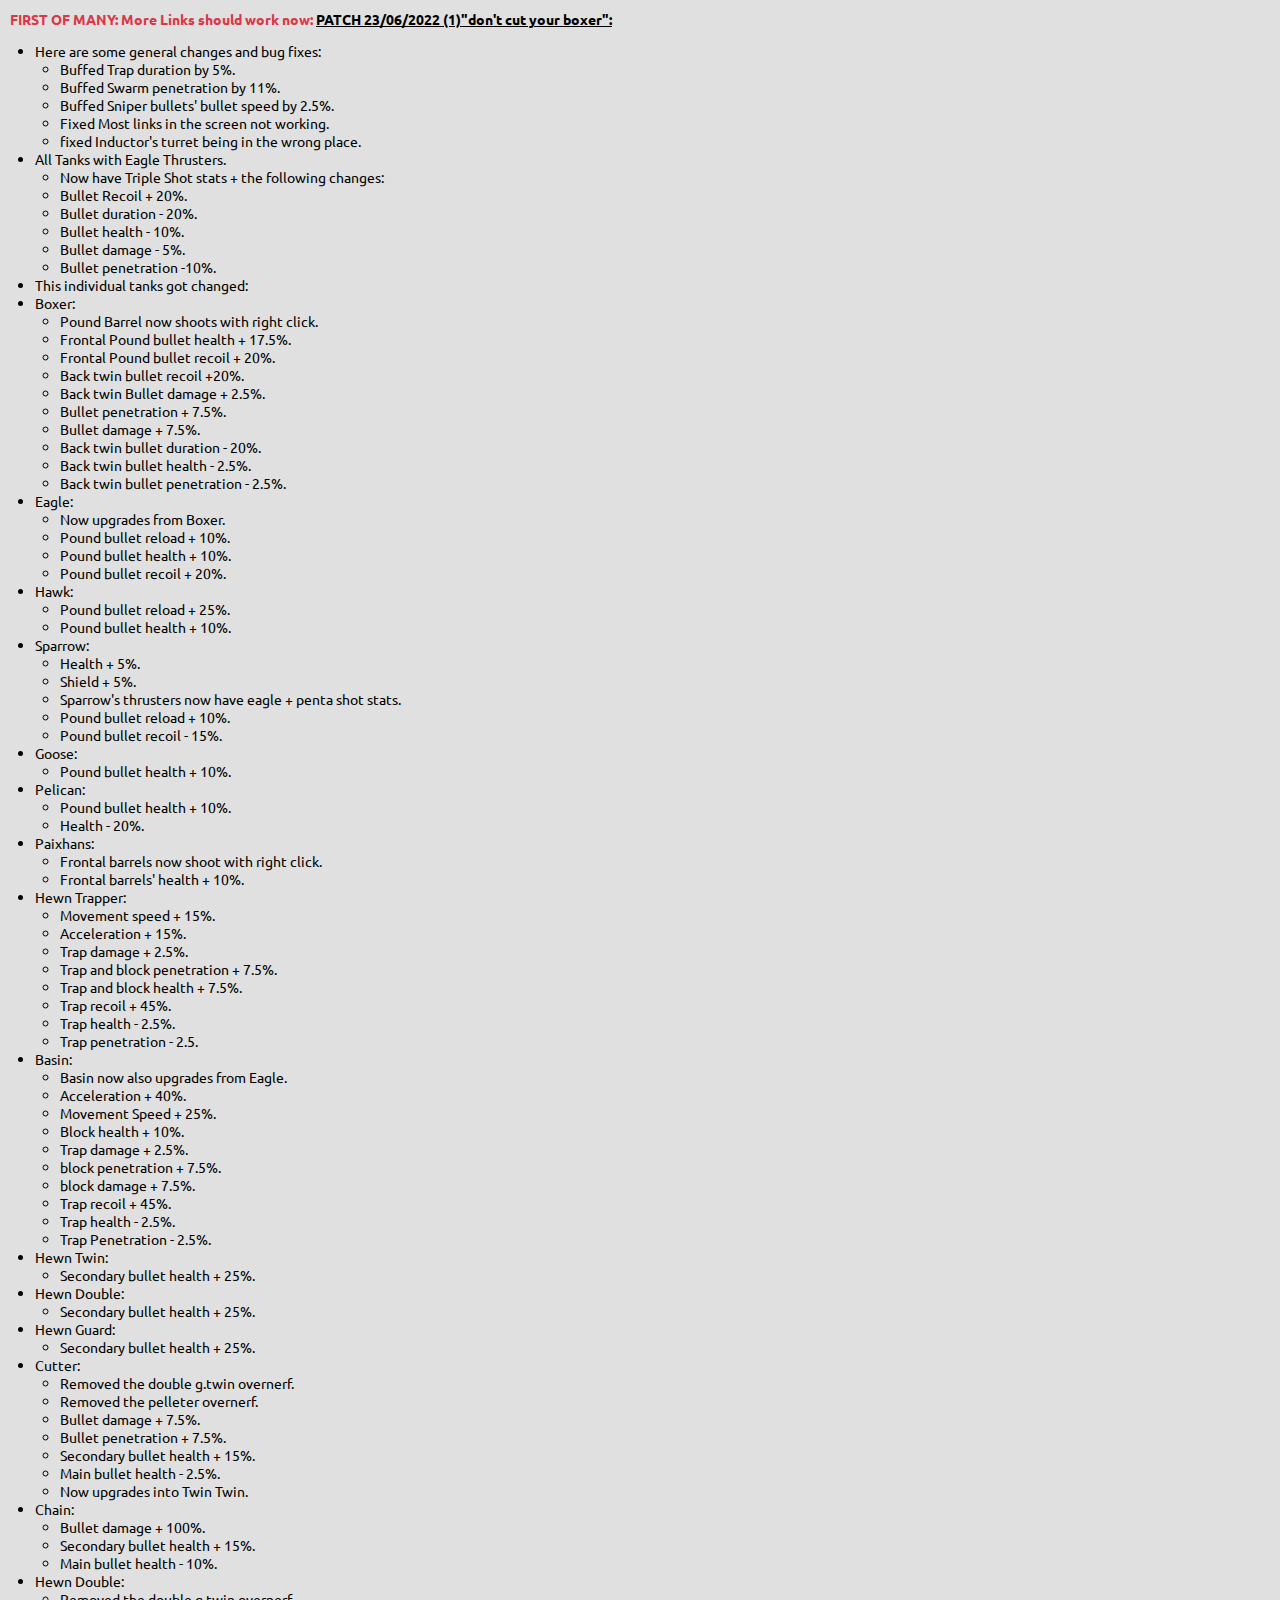
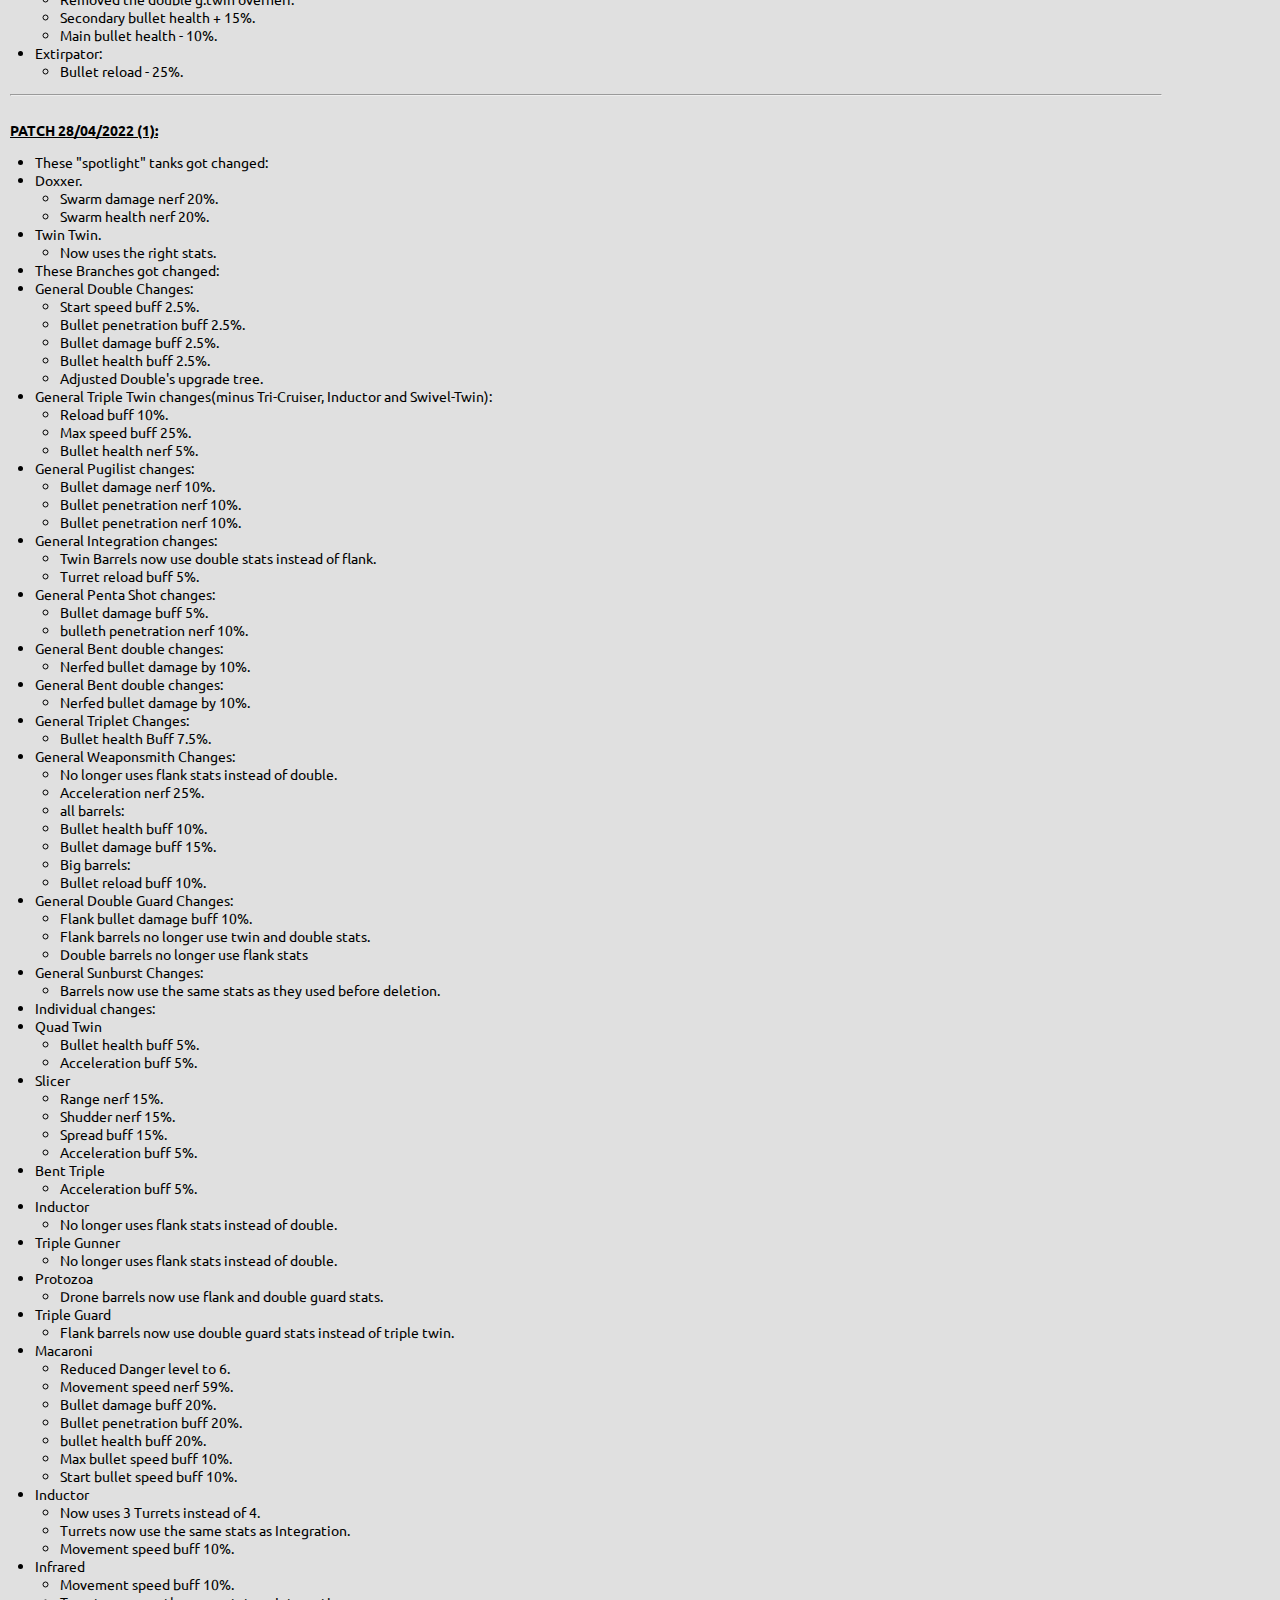
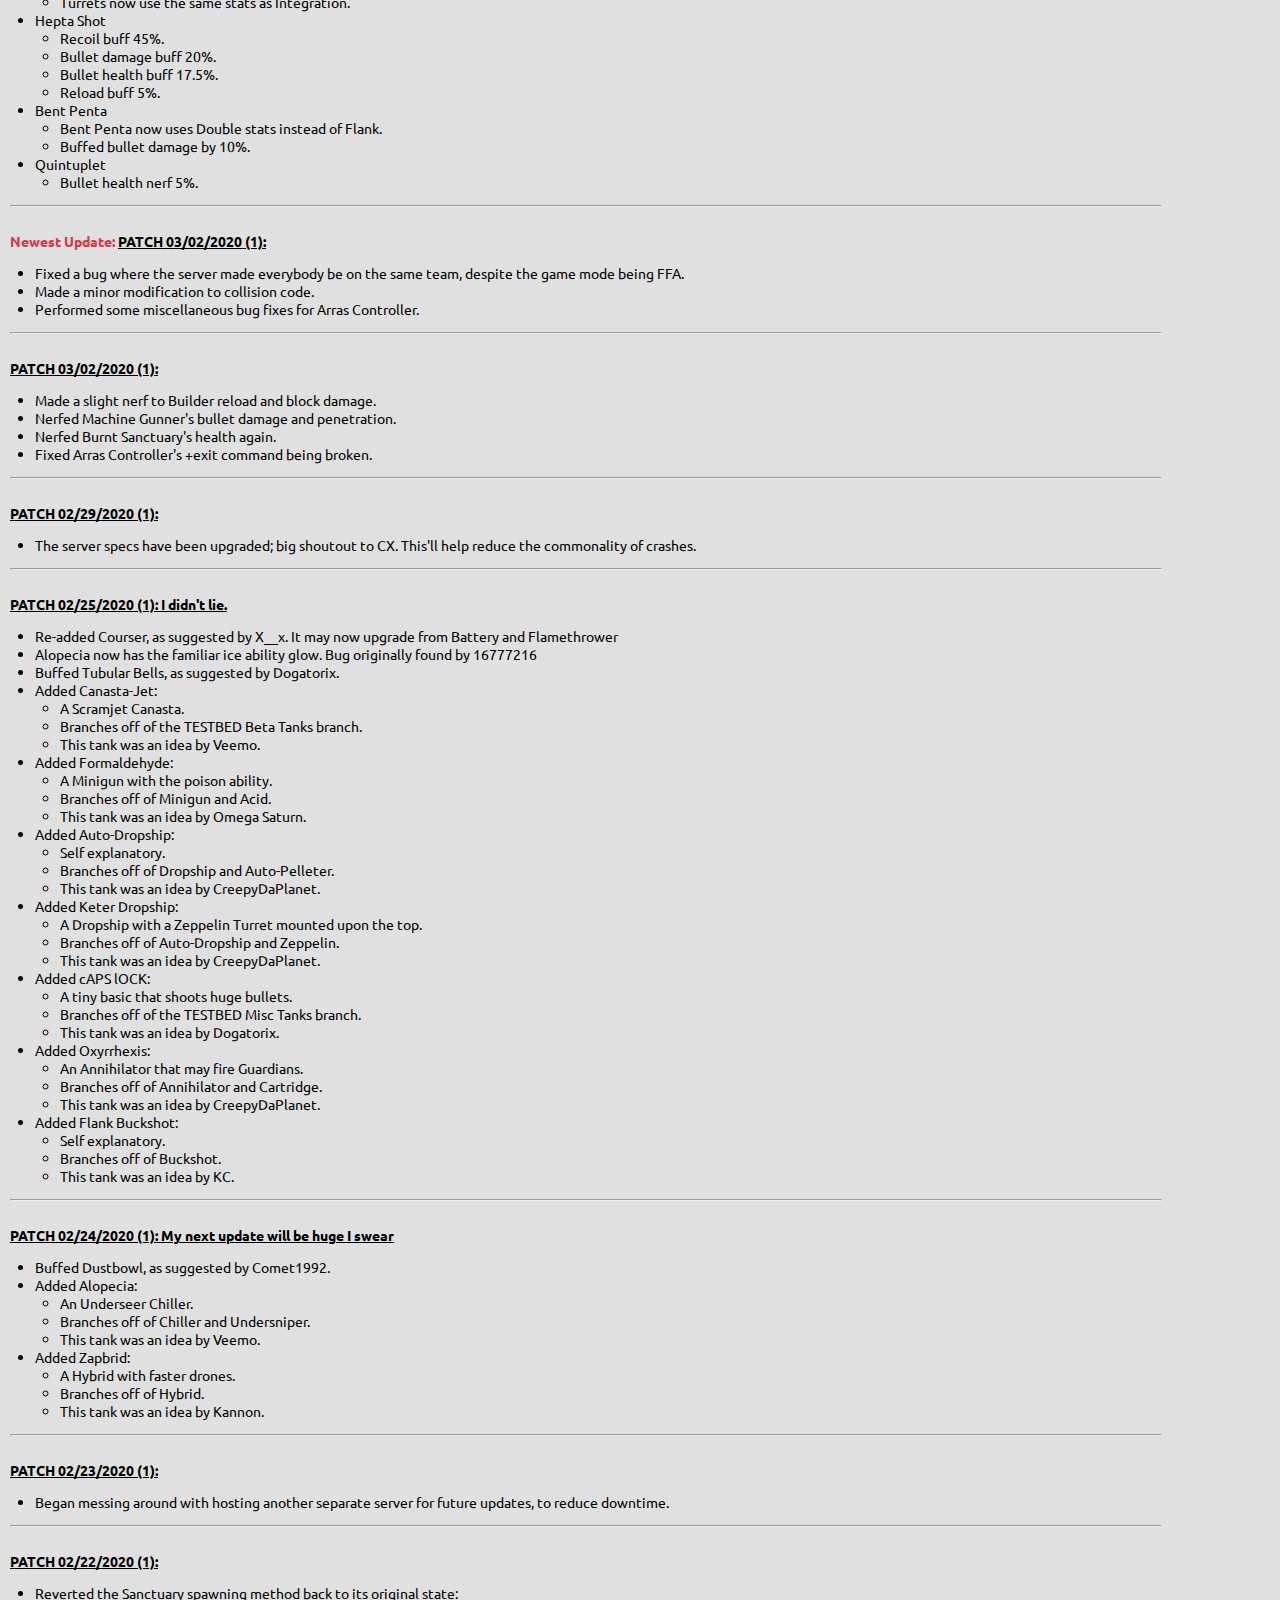
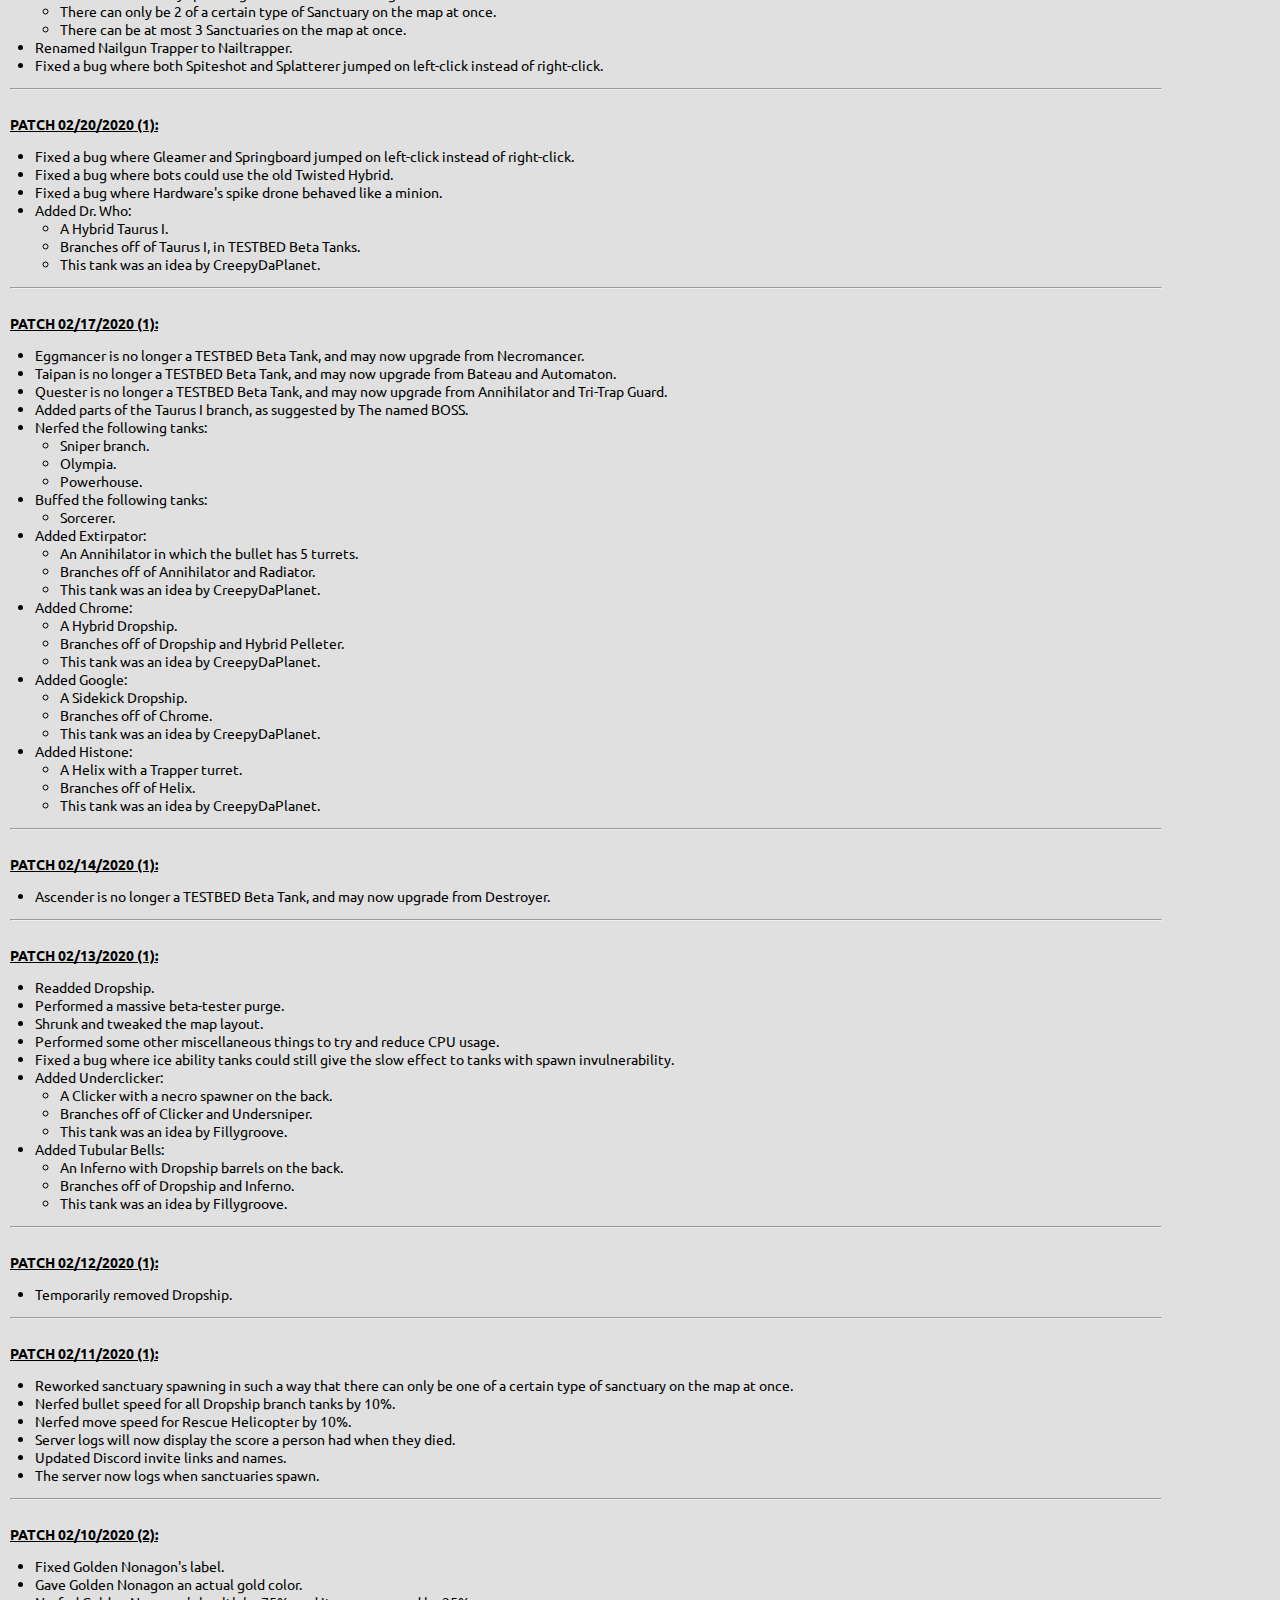
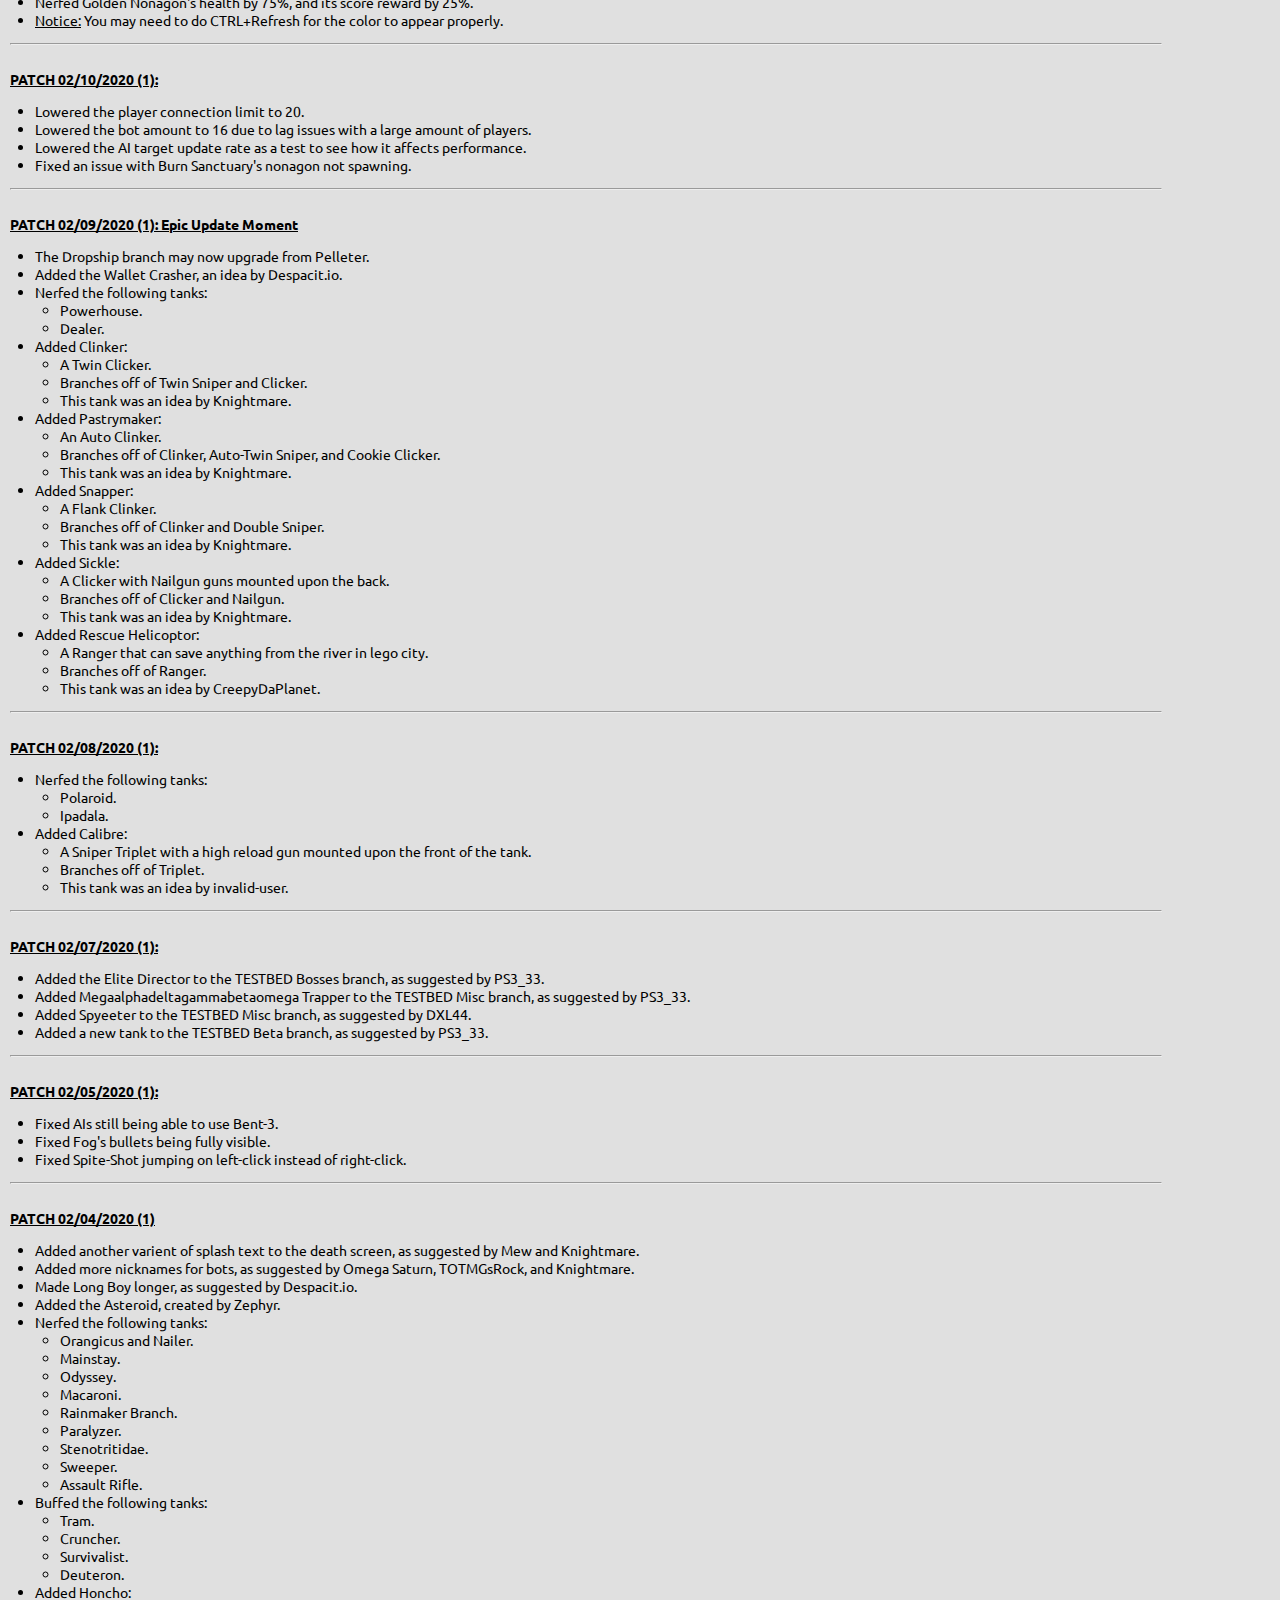
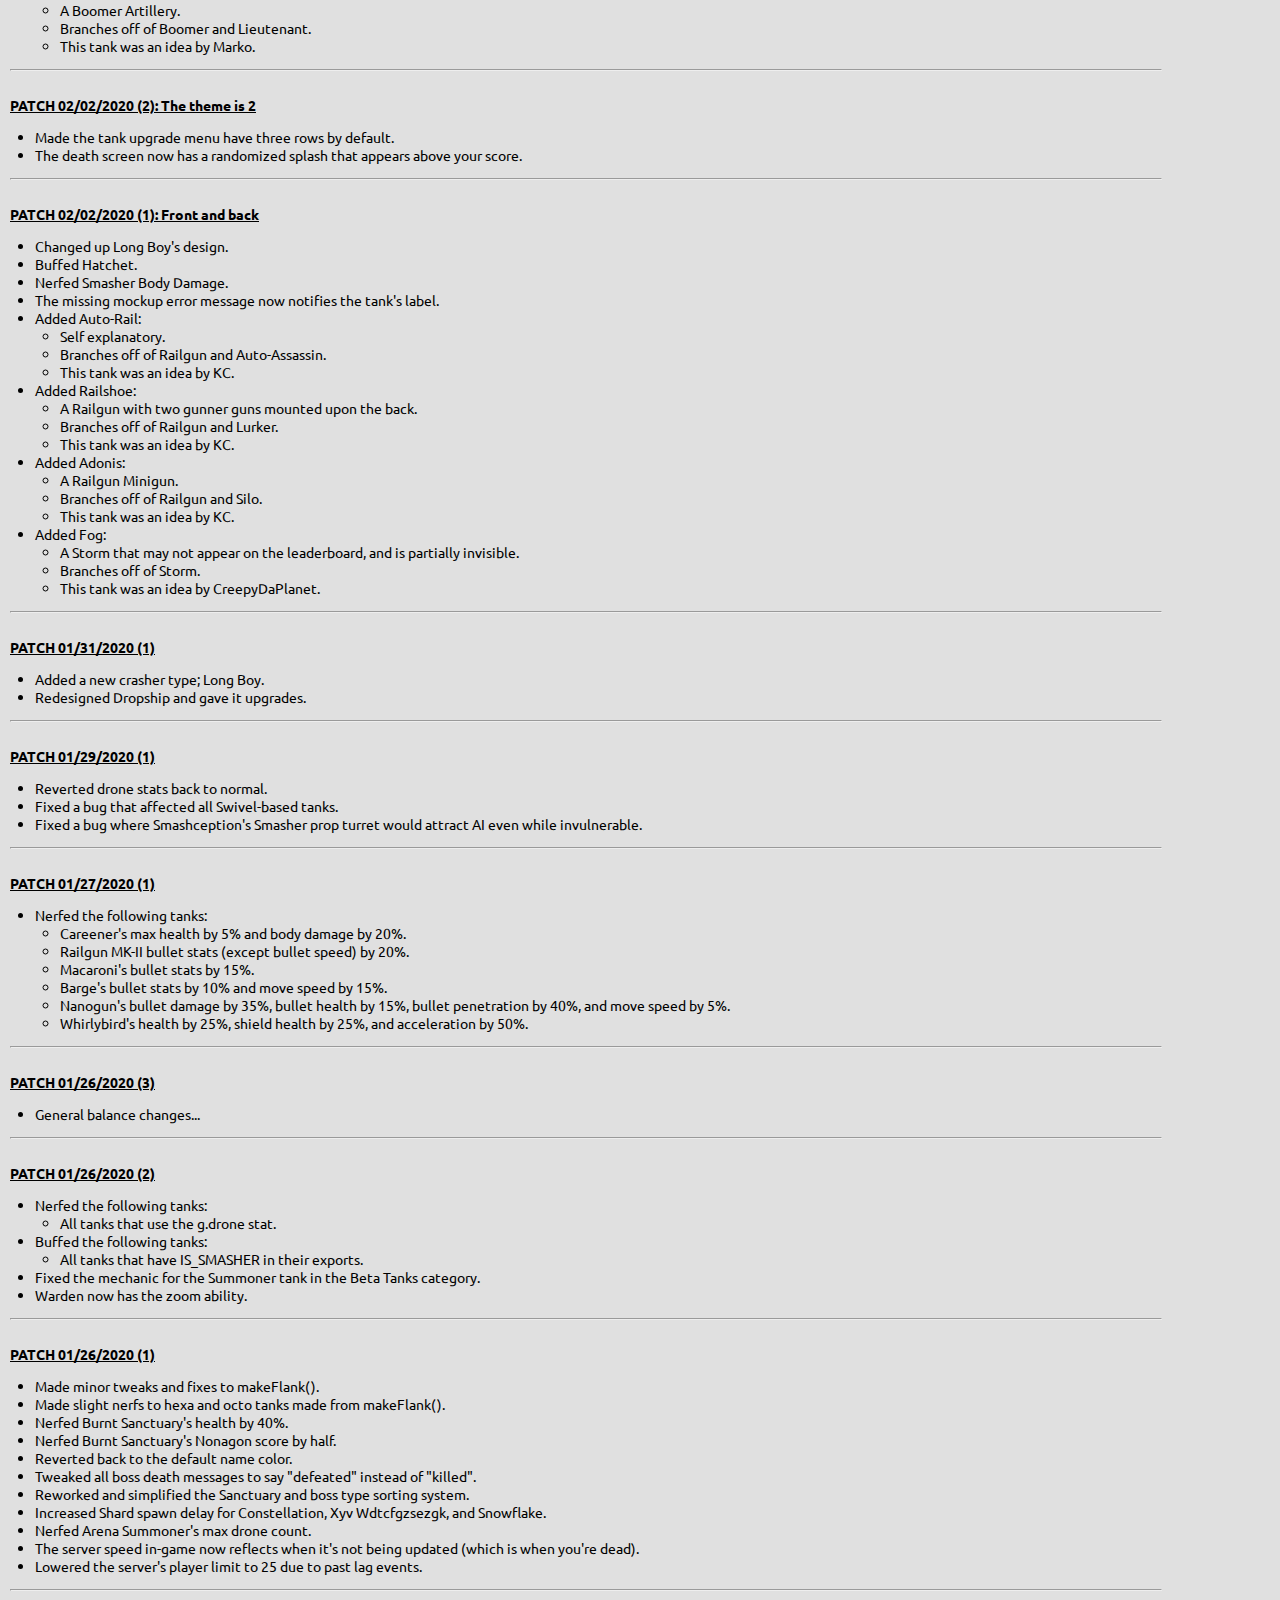
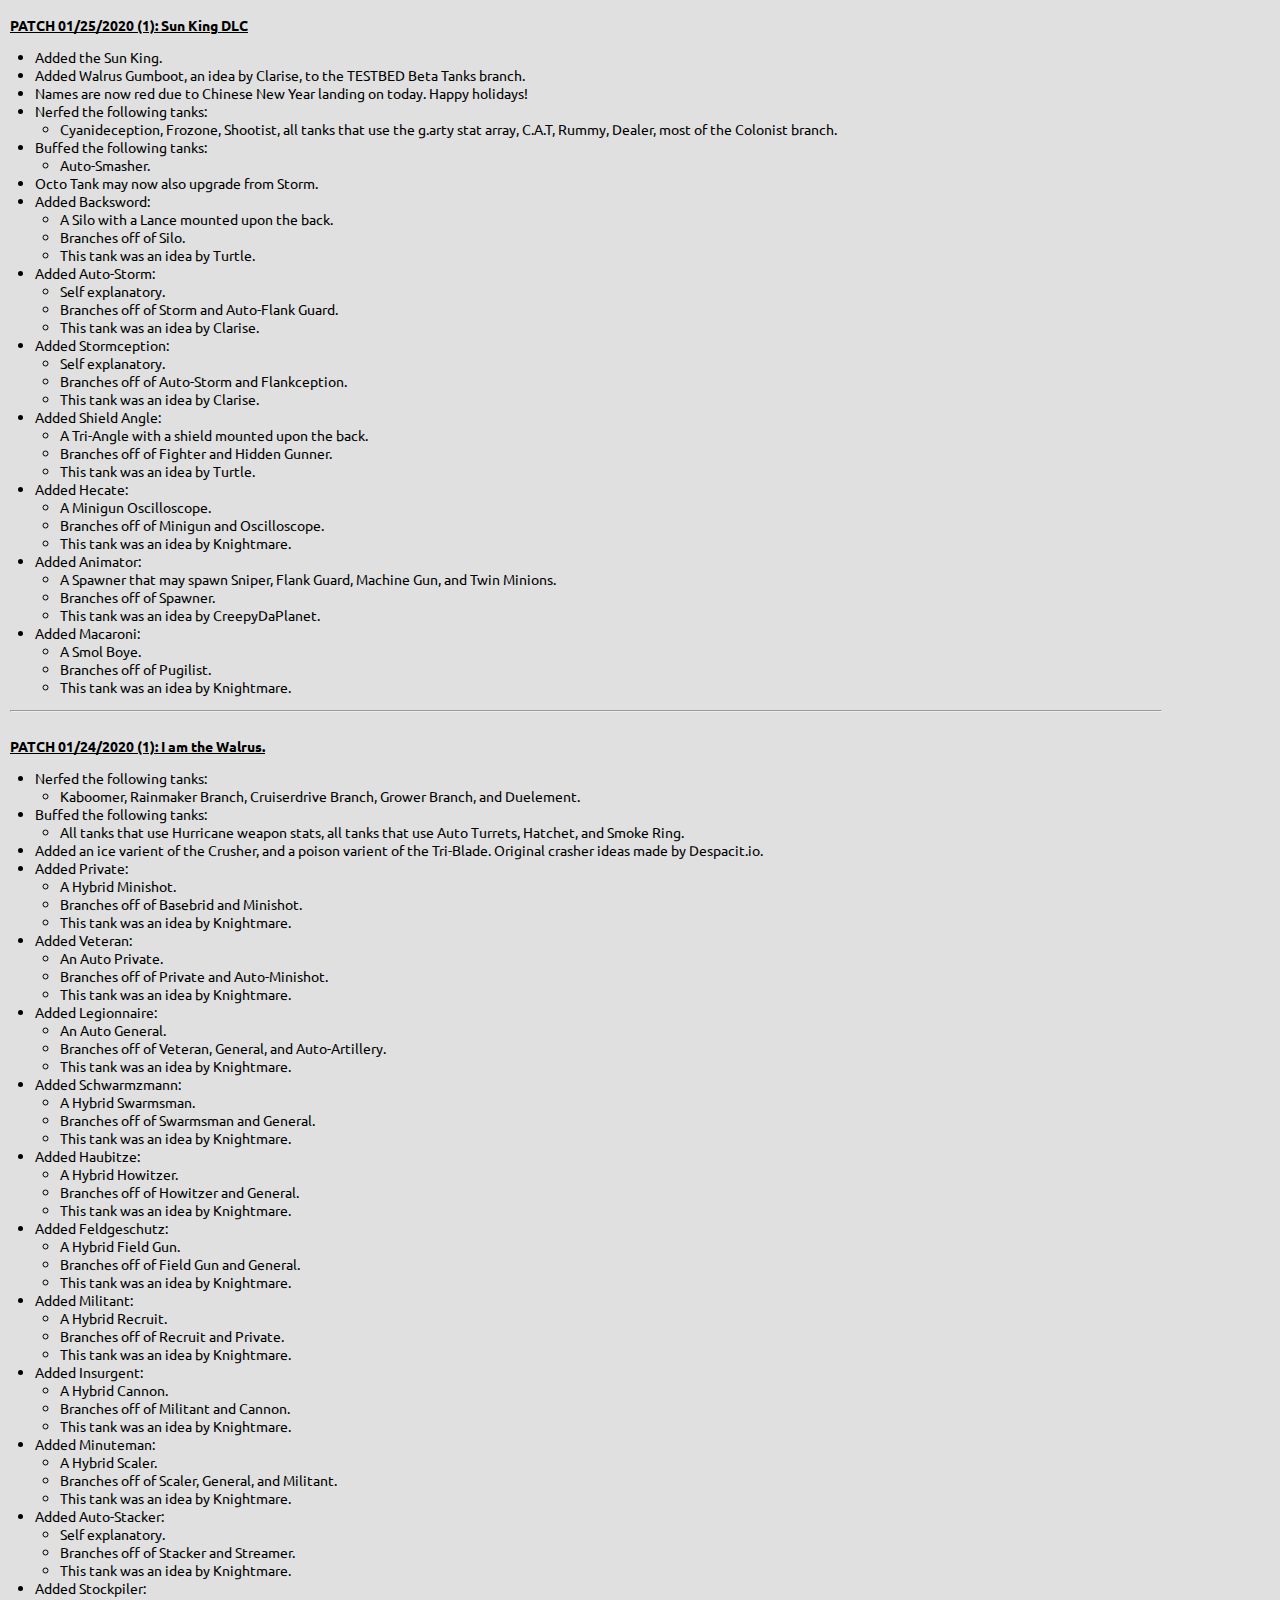
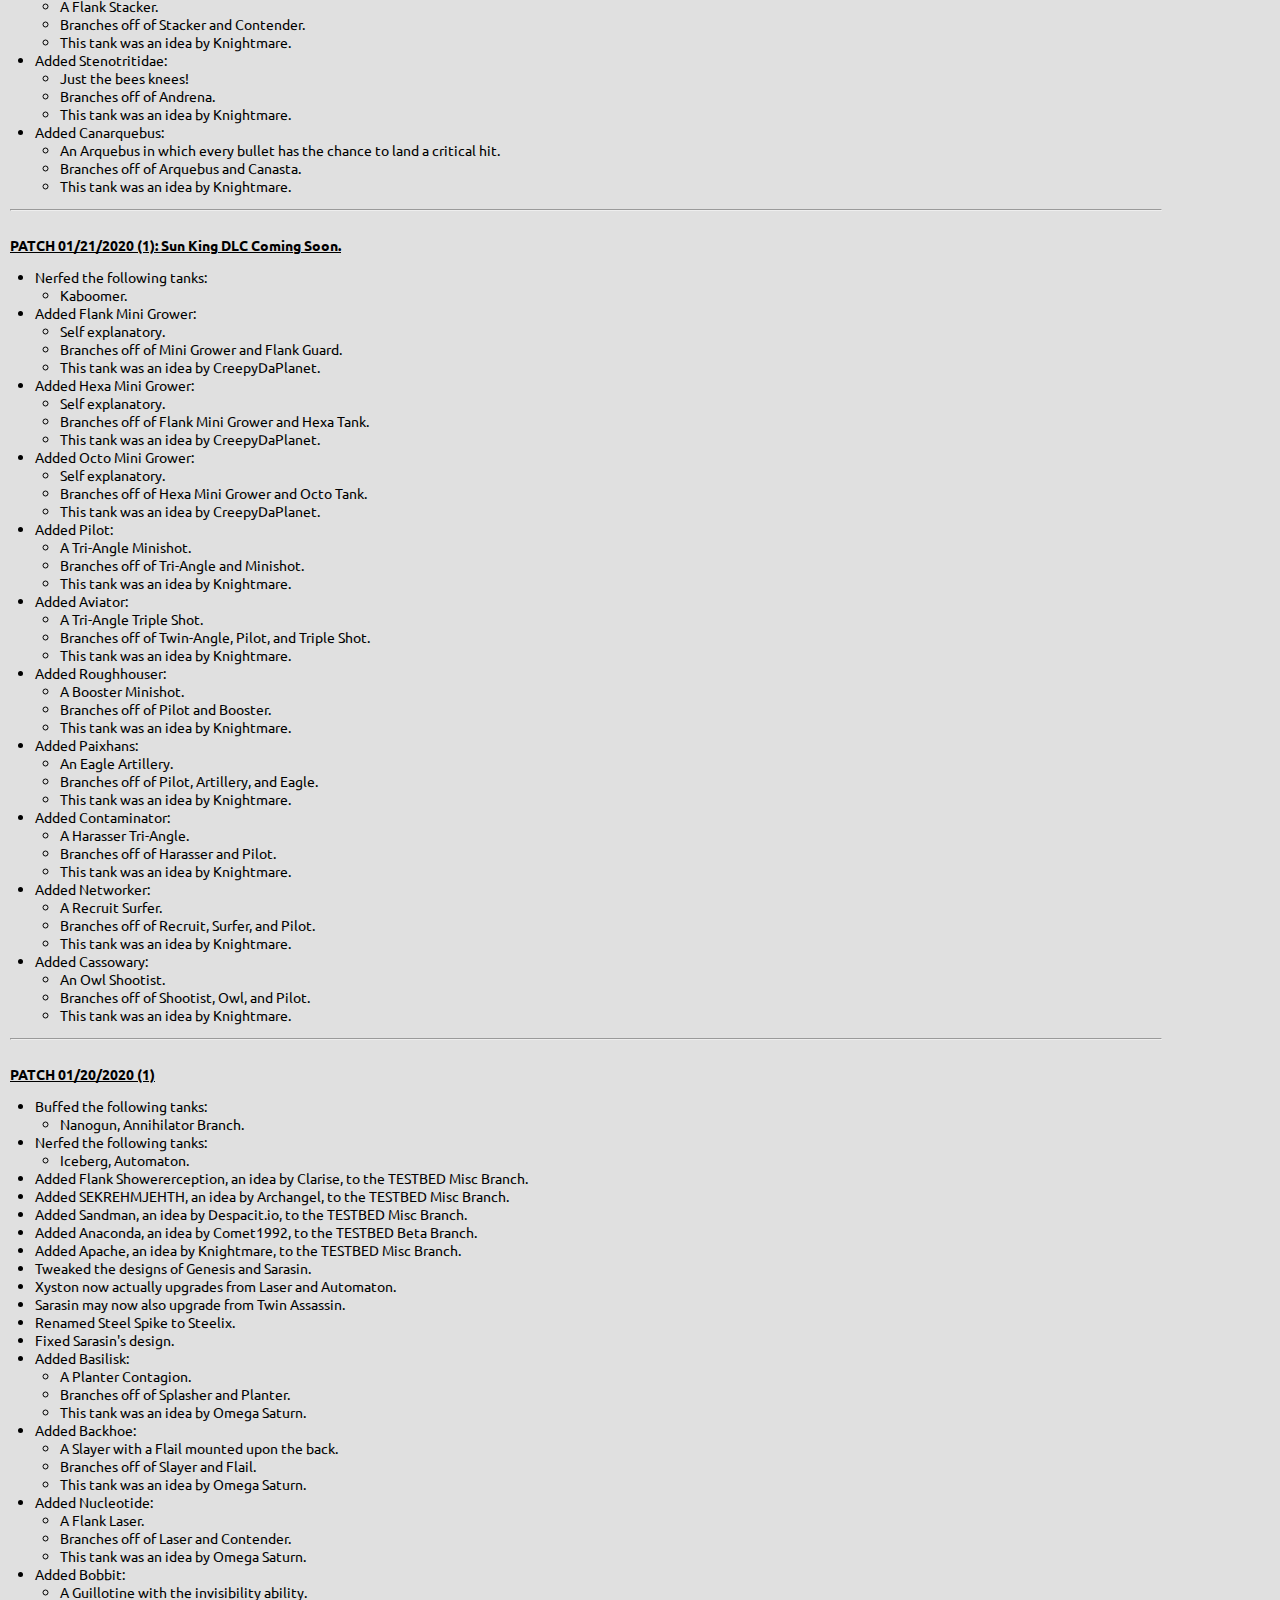
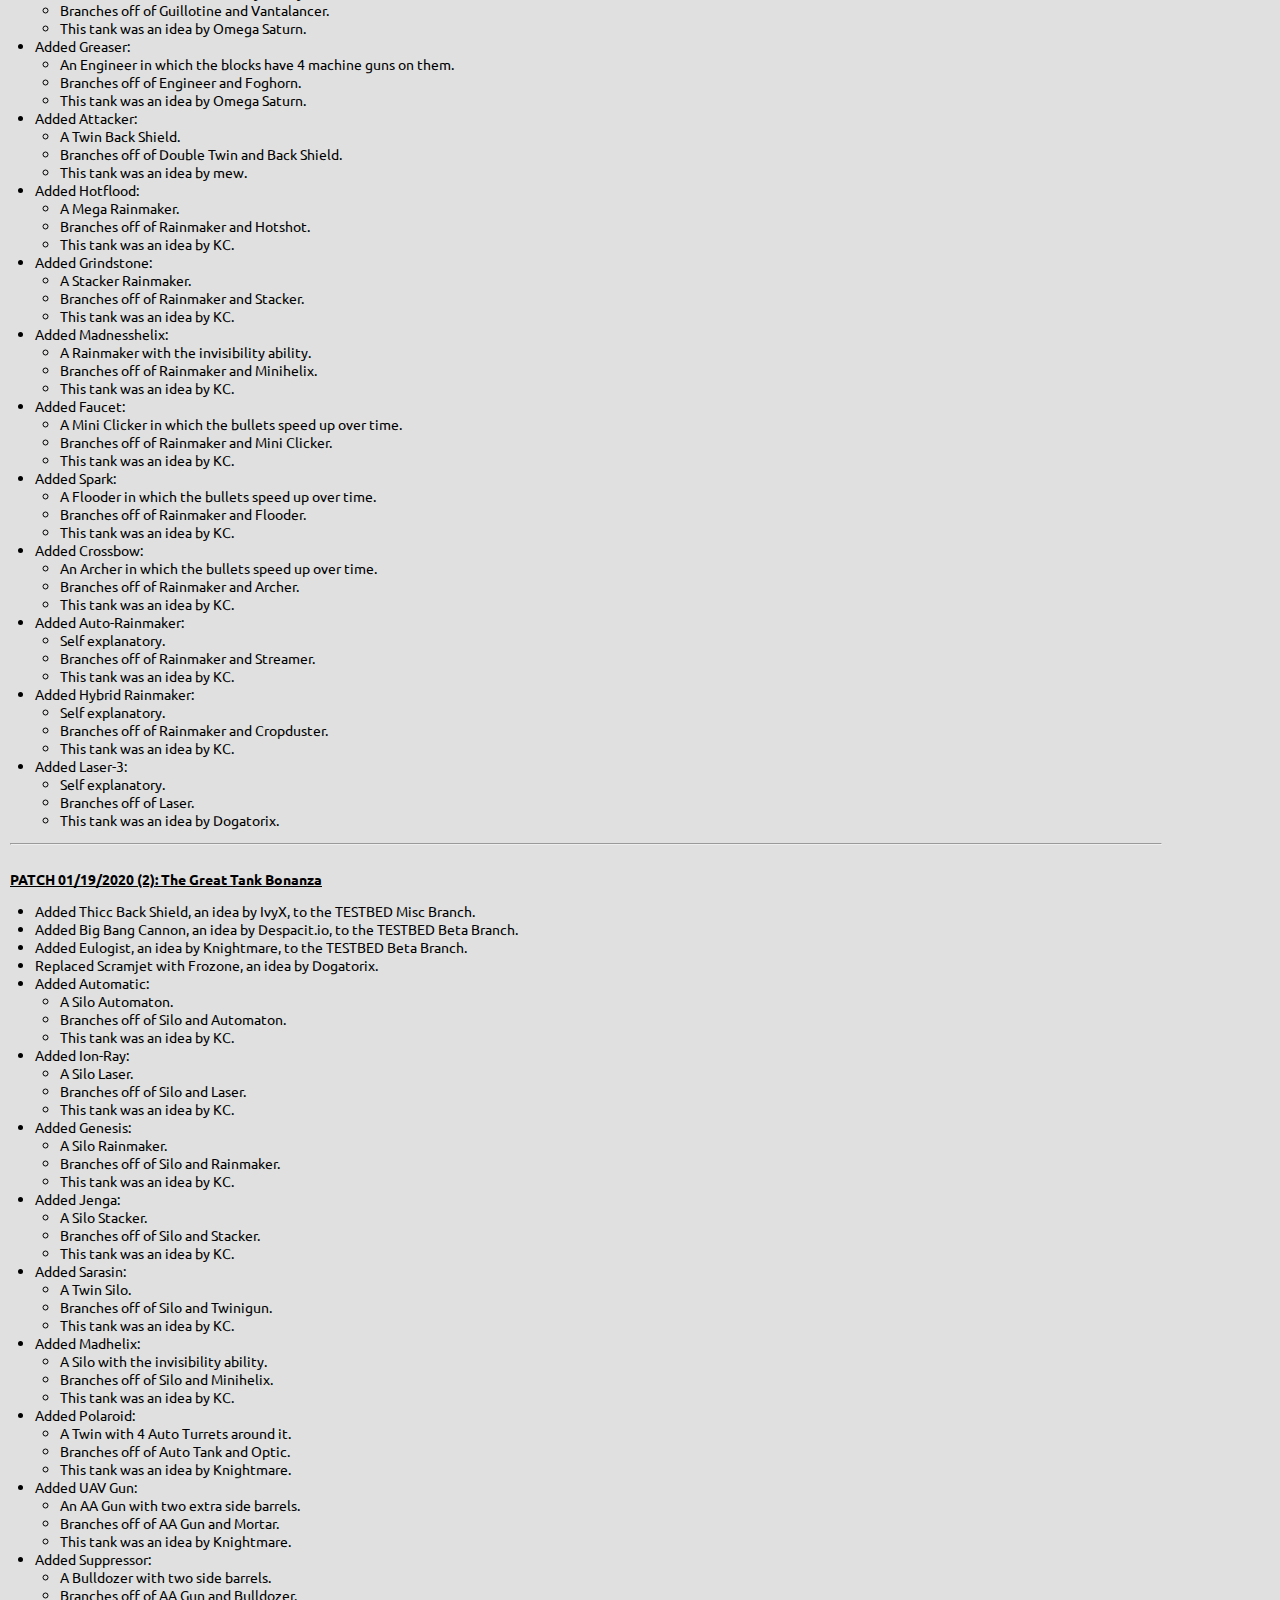
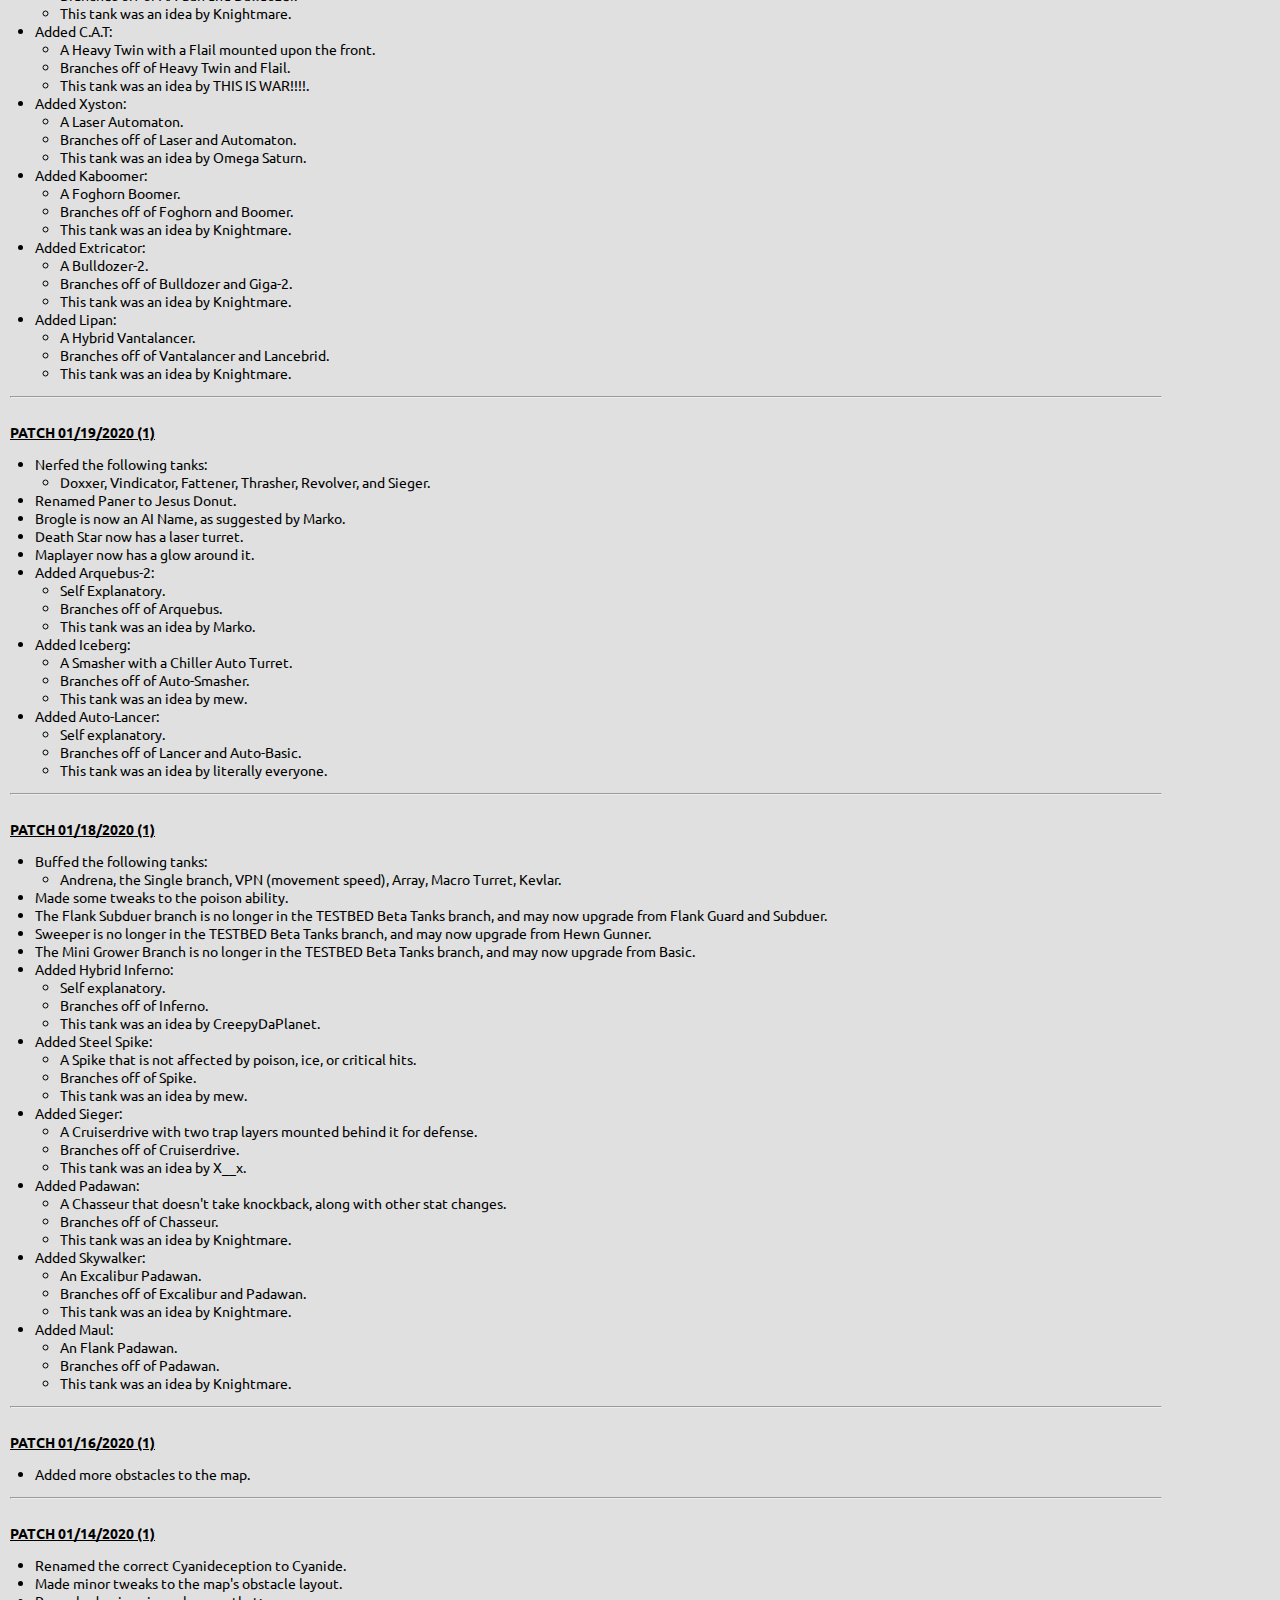
<file: changelog.html>
<!DOCTYPE html><html lang="en" id="mainBody"><head>
    <meta charset="UTF-8">
    <title>Changelogs</title>
    <link rel="stylesheet" href="css/main.css">
    <link 1="" href="https://fonts.googleapis.com/css?family=Ubuntu:400,700" rel="stylesheet">
    <style type="text/css">
        #mainBody {
            background: none;
            background-color: #e0e0e0;
        }
    </style>
</head>
<body id="patchNotes">
    <!--li><u>NOTICE:</u> The following changes will take effect after the server restarts!</li-->
    <!--Remember to add tanks removed from Beta Tanks to random.js (same for tanks that get added immediately)-->
    <!--li>Cirno is now the 9th tank in definitions.js.</li-->
    <update>FIRST OF MANY:</update>
    <update>More Links should work now:</update>
    <b><u>PATCH 23/06/2022 (1)"don't cut your boxer":</u></b>
    <ul>
        <li>Here are some general changes and bug fixes:</li>
        <ul>
            <li>Buffed Trap duration by 5%.</li>
            <li>Buffed Swarm penetration by 11%.</li>
            <li>Buffed Sniper bullets' bullet speed by 2.5%.</li>
            <li>Fixed Most links in the screen not working.</li>
            <li>fixed Inductor's turret being in the wrong place.</li>
        </ul>
        <li>All Tanks with Eagle Thrusters.</li>
        <ul>
            <li>Now have Triple Shot stats + the following changes:</li>
            <li>Bullet Recoil + 20%.</li>
            <li>Bullet duration - 20%.</li>
            <li>Bullet health - 10%.</li>
            <li>Bullet damage - 5%.</li>
            <li>Bullet penetration -10%.</li>
        </ul>
        <li>This individual tanks got changed:</li>
        <li>Boxer:</li>
        <ul>
            <li>Pound Barrel now shoots with right click.</li>
            <li>Frontal Pound bullet health + 17.5%.</li>
            <li>Frontal Pound bullet recoil + 20%.</li>
            <li>Back twin bullet recoil +20%.</li>
            <li>Back twin Bullet damage + 2.5%.</li>
            <li>Bullet penetration + 7.5%.</li>
            <li>Bullet damage + 7.5%.</li>
            <li>Back twin bullet duration - 20%.</li>
            <li>Back twin bullet health - 2.5%.</li>
            <li>Back twin bullet penetration - 2.5%.</li>
        </ul>
        <li>Eagle:</li>
        <ul>
            <li>Now upgrades from Boxer.</li>
            <li>Pound bullet reload + 10%.</li>
            <li>Pound bullet health + 10%.</li>
            <li>Pound bullet recoil + 20%.</li>
        </ul>
        <li>Hawk:</li>
        <ul>
            <li>Pound bullet reload + 25%.</li>
            <li>Pound bullet health + 10%.</li>
        </ul>
        <li>Sparrow:</li>
        <ul>
            <li>Health + 5%.</li>
            <li>Shield + 5%.</li>
            <li>Sparrow's thrusters now have eagle + penta shot stats.</li>
            <li>Pound bullet reload + 10%.</li>
            <li>Pound bullet recoil - 15%.</li>
        </ul>
        <li>Goose:</li>
        <ul>
            <li>Pound bullet health + 10%.</li>
        </ul>
        <li>Pelican:</li>
        <ul>
            <li>Pound bullet health + 10%.</li>
            <li>Health - 20%.</li>
        </ul>
        <li>Paixhans:</li>
        <ul>
            <li>Frontal barrels now shoot with right click.</li>
            <li>Frontal barrels' health + 10%.</li>
        </ul>
        <li>Hewn Trapper:</li>
        <ul>
            <li>Movement speed + 15%.</li>
            <li>Acceleration + 15%.</li>
            <li>Trap damage + 2.5%.</li>
            <li>Trap and block penetration + 7.5%.</li>
            <li>Trap and block health + 7.5%.</li>
            <li>Trap recoil + 45%.</li>
            <li>Trap health - 2.5%.</li>
            <li>Trap penetration - 2.5.</li>
        </ul>
        <li>Basin:</li>
        <ul>
            <li>Basin now also upgrades from Eagle.</li>
            <li>Acceleration + 40%.</li>
            <li>Movement Speed + 25%.</li>
            <li>Block health + 10%.</li>
            <li>Trap damage + 2.5%.</li>
            <li>block penetration + 7.5%.</li>
            <li>block damage + 7.5%.</li>
            <li>Trap recoil + 45%.</li>
            <li>Trap health - 2.5%.</li>
            <li>Trap Penetration - 2.5%.</li>
        </ul>
        <li>Hewn Twin:</li>
        <ul>
            <li>Secondary bullet health + 25%.</li>
        </ul>
        <li>Hewn Double:</li>
        <ul>
            <li>Secondary bullet health + 25%.</li>
        </ul>
        <li>Hewn Guard:</li>
        <ul>
            <li>Secondary bullet health + 25%.</li>
        </ul>
        <li>Cutter:</li>
        <ul>
            <li>Removed the double g.twin overnerf.</li>
            <li>Removed the pelleter overnerf.</li>
            <li>Bullet damage + 7.5%.</li>
            <li>Bullet penetration + 7.5%.</li>
            <li>Secondary bullet health + 15%.</li>
            <li>Main bullet health - 2.5%.</li>
            <li>Now upgrades into Twin Twin.</li>
        </ul>
        <li>Chain:</li>
        <ul>
            <li>Bullet damage + 100%.</li>
            <li>Secondary bullet health + 15%.</li>
            <li>Main bullet health - 10%.</li>
        </ul>
        <li>Hewn Double:</li>
        <ul>
            <li>Removed the double g.twin overnerf.</li>
            <li>Secondary bullet health + 15%.</li>
            <li>Main bullet health - 10%.</li>
        </ul>
        <li>Extirpator:</li>
        <ul>
            <li>Bullet reload - 25%.</li>
        </ul>
    </ul>
    <hr><br>
    <b><u>PATCH 28/04/2022 (1):</u></b>
    <ul>
        <li>These "spotlight" tanks got changed:</li>
        <li>Doxxer.</li>
        <ul>
            <li>Swarm damage nerf 20%.</li>
            <li>Swarm health nerf 20%.</li>
        </ul>
        <li>Twin Twin.</li>
        <ul>
            <li>Now uses the right stats.</li>
        </ul>
        <li>These Branches got changed:</li>
        <li>General Double Changes:</li>
        <ul>
            <li>Start speed buff 2.5%.</li>
            <li>Bullet penetration buff 2.5%.</li>
            <li>Bullet damage buff 2.5%.</li>
            <li>Bullet health buff 2.5%.</li>
            <li>Adjusted Double's upgrade tree.</li>
        </ul>
        <li>General Triple Twin  changes(minus Tri-Cruiser, Inductor and Swivel-Twin):</li>
        <ul>
            <li>Reload buff 10%.</li>
            <li>Max speed buff 25%.</li>
            <li>Bullet health nerf 5%.</li>
        </ul>
        <li>General Pugilist changes:</li>
        <ul>
            <li>Bullet damage nerf 10%.</li>
            <li>Bullet penetration nerf 10%.</li>
            <li>Bullet penetration nerf 10%.</li>
        </ul>
        <li>General Integration changes:</li>
        <ul>
            <li>Twin Barrels now use double stats instead of flank.</li>
            <li>Turret reload buff 5%.</li>
        </ul>
        <li>General Penta Shot changes:</li>
        <ul>
            <li>Bullet damage buff 5%.</li>
            <li>bulleth penetration nerf 10%.</li>
        </ul>
        <li>General Bent double changes:</li>
        <ul>
            <li>Nerfed bullet damage by 10%.</li>
        </ul>
        <li>General Bent double changes:</li>
        <ul>
            <li>Nerfed bullet damage by 10%.</li>
        </ul>
        <li>General Triplet Changes:</li>
        <ul>
            <li>Bullet health Buff 7.5%.</li>
        </ul>
        <li>General Weaponsmith Changes:</li>
        <ul>
            <li>No longer uses flank stats instead of double.</li>
            <li>Acceleration nerf 25%.</li>
            <li>all barrels:</li>
            <li>Bullet health buff 10%.</li>
            <li>Bullet damage buff 15%.</li>
            <li>Big barrels:</li>
            <li>Bullet reload buff 10%.</li>
        </ul>
        <li>General Double Guard Changes:</li>
        <ul>
            <li>Flank bullet damage buff 10%.</li>
            <li>Flank barrels no longer use twin and double stats.</li>
            <li>Double barrels no longer use flank stats</li>
        </ul>
        <li>General Sunburst Changes:</li>
        <ul>
            <li>Barrels now use the same stats as they used before deletion.</li>
        </ul>
        <li>Individual changes:</li>
        <li>Quad Twin</li>
        <ul>
            <li>Bullet health buff 5%.</li>
            <li>Acceleration buff 5%.</li>
        </ul>
        <li>Slicer</li>
        <ul>
            <li>Range nerf 15%.</li>
            <li>Shudder nerf 15%.</li>
            <li>Spread buff 15%.</li>
            <li>Acceleration buff 5%.</li>
        </ul>
        <li>Bent Triple</li>
        <ul>
            <li>Acceleration buff 5%.</li>
        </ul>
        <li>Inductor</li>
        <ul>
            <li>No longer uses flank stats instead of double.</li>
        </ul>
        <li>Triple Gunner</li>
        <ul>
            <li>No longer uses flank stats instead of double.</li>
        </ul>
        <li>Protozoa</li>
        <ul>
            <li>Drone barrels now use flank and double guard stats.</li>
        </ul>
        <li>Triple Guard</li>
        <ul>
            <li>Flank barrels now use double guard stats instead of triple twin.</li>
        </ul>
        <li>Macaroni</li>
        <ul>
            <li>Reduced Danger level to 6.</li>
            <li>Movement speed nerf 59%.</li>
            <li>Bullet damage buff 20%.</li>
            <li>Bullet penetration buff 20%.</li>
            <li>bullet health buff 20%.</li>
            <li>Max bullet speed buff 10%.</li>
            <li>Start bullet speed buff 10%.</li>
        </ul>
        <li>Inductor</li>
        <ul>
            <li>Now uses 3 Turrets instead of 4.</li>
            <li>Turrets now use the same stats as Integration.</li>
            <li>Movement speed buff 10%.</li>
        </ul>
        <li>Infrared</li>
        <ul>
            <li>Movement speed buff 10%.</li>
            <li>Turrets now use the same stats as Integration.</li>
        </ul>
        <li>Hepta Shot</li>
        <ul>
            <li>Recoil buff 45%.</li>
            <li>Bullet damage buff 20%.</li>
            <li>Bullet health buff 17.5%.</li>
            <li>Reload buff 5%.</li>
        </ul>
        <li>Bent Penta</li>
        <ul>
            <li>Bent Penta now uses Double stats instead of Flank.</li>
            <li>Buffed bullet damage by 10%.</li>
        </ul>
        <li>Quintuplet</li>
        <ul>
            <li>Bullet health nerf 5%.</li>
        </ul>
    </ul>
    <hr><br>


    <update>Newest Update:</update>
    <b><u>PATCH 03/02/2020 (1):</u></b>
    <ul>
        <li>Fixed a bug where the server made everybody be on the same team, despite the game mode being FFA.</li>
        <li>Made a minor modification to collision code.</li>
        <li>Performed some miscellaneous bug fixes for Arras Controller.</li>
    </ul>
    <hr><br>

    <b><u>PATCH 03/02/2020 (1):</u></b>
    <ul>
        <li>Made a slight nerf to Builder reload and block damage.</li>
        <li>Nerfed Machine Gunner's bullet damage and penetration.</li>
        <li>Nerfed Burnt Sanctuary's health again.</li>
        <li>Fixed Arras Controller's +exit command being broken.</li>
    </ul>
    <hr><br>
    <b><u>PATCH 02/29/2020 (1):</u></b>
    <ul>
        <li>The server specs have been upgraded; big shoutout to CX. This'll help reduce the commonality of crashes.</li>
    </ul>
    <hr><br>
    <b><u>PATCH 02/25/2020 (1): I didn't lie.</u></b>
    <ul>
        <li>Re-added Courser, as suggested by X__x. It may now upgrade from Battery and Flamethrower</li>
        <li>Alopecia now has the familiar ice ability glow. Bug originally found by 16777216</li>
        <li>Buffed Tubular Bells, as suggested by Dogatorix.</li>
        <li>Added Canasta-Jet:
            <ul>
                <li>A Scramjet Canasta.</li>
                <li>Branches off of the TESTBED Beta Tanks branch.</li>
                <li>This tank was an idea by Veemo.</li>
            </ul>
        </li>
        <li>Added Formaldehyde:
            <ul>
                <li>A Minigun with the poison ability.</li>
                <li>Branches off of Minigun and Acid.</li>
                <li>This tank was an idea by Omega Saturn.</li>
            </ul>
        </li>
        <li>Added Auto-Dropship:
            <ul>
                <li>Self explanatory.</li>
                <li>Branches off of Dropship and Auto-Pelleter.</li>
                <li>This tank was an idea by CreepyDaPlanet.</li>
            </ul>
        </li>
        <li>Added Keter Dropship:
            <ul>
                <li>A Dropship with a Zeppelin Turret mounted upon the top.</li>
                <li>Branches off of Auto-Dropship and Zeppelin.</li>
                <li>This tank was an idea by CreepyDaPlanet.</li>
            </ul>
        </li>
        <li>Added cAPS lOCK:
            <ul>
                <li>A tiny basic that shoots huge bullets.</li>
                <li>Branches off of the TESTBED Misc Tanks branch.</li>
                <li>This tank was an idea by Dogatorix.</li>
            </ul>
        </li>
        <li>Added Oxyrrhexis:
            <ul>
                <li>An Annihilator that may fire Guardians.</li>
                <li>Branches off of Annihilator and Cartridge.</li>
                <li>This tank was an idea by CreepyDaPlanet.</li>
            </ul>
        </li>
        <li>Added Flank Buckshot:
            <ul>
                <li>Self explanatory.</li>
                <li>Branches off of Buckshot.</li>
                <li>This tank was an idea by KC.</li>
            </ul>
        </li>
    </ul>
    <hr><br>
    <b><u>PATCH 02/24/2020 (1): My next update will be huge I swear</u></b>
    <ul>
        <li>Buffed Dustbowl, as suggested by Comet1992.</li>
        <li>Added Alopecia:
            <ul>
                <li>An Underseer Chiller.</li>
                <li>Branches off of Chiller and Undersniper.</li>
                <li>This tank was an idea by Veemo.</li>
            </ul>
        </li>
        <li>Added Zapbrid:
            <ul>
                <li>A Hybrid with faster drones.</li>
                <li>Branches off of Hybrid.</li>
                <li>This tank was an idea by Kannon.</li>
            </ul>
        </li>
    </ul>
    <hr><br>
    <b><u>PATCH 02/23/2020 (1):</u></b>
    <ul>
        <li>Began messing around with hosting another separate server for future updates, to reduce downtime.</li>
    </ul>
    <hr><br>
    <b><u>PATCH 02/22/2020 (1):</u></b>
    <ul>
        <li>Reverted the Sanctuary spawning method back to its original state:
            <ul>
                <li>There can only be 2 of a certain type of Sanctuary on the map at once.</li>
                <li>There can be at most 3 Sanctuaries on the map at once.</li>
            </ul>
        </li>
        <li>Renamed Nailgun Trapper to Nailtrapper.</li>
        <li>Fixed a bug where both Spiteshot and Splatterer jumped on left-click instead of right-click.</li>
    </ul>
    <hr><br>
    <b><u>PATCH 02/20/2020 (1):</u></b>
    <ul>
        <li>Fixed a bug where Gleamer and Springboard jumped on left-click instead of right-click.</li>
        <li>Fixed a bug where bots could use the old Twisted Hybrid.</li>
        <li>Fixed a bug where Hardware's spike drone behaved like a minion.</li>
        <li>Added Dr. Who:
            <ul>
                <li>A Hybrid Taurus I.</li>
                <li>Branches off of Taurus I, in TESTBED Beta Tanks.</li>
                <li>This tank was an idea by CreepyDaPlanet.</li>
            </ul>
        </li>
    </ul>
    <hr><br>
    <b><u>PATCH 02/17/2020 (1):</u></b>
    <ul>
        <li>Eggmancer is no longer a TESTBED Beta Tank, and may now upgrade from Necromancer.</li>
        <li>Taipan is no longer a TESTBED Beta Tank, and may now upgrade from Bateau and Automaton.</li>
        <li>Quester is no longer a TESTBED Beta Tank, and may now upgrade from Annihilator and Tri-Trap Guard.</li>
        <li>Added parts of the Taurus I branch, as suggested by The named BOSS.</li>
        <li>Nerfed the following tanks:
            <ul>
                <li>Sniper branch.</li>
                <li>Olympia.</li>
                <li>Powerhouse.</li>
            </ul>
        </li>
        <li>Buffed the following tanks:
            <ul>
                <li>Sorcerer.</li>
            </ul>
        </li>
        <li>Added Extirpator:
            <ul>
                <li>An Annihilator in which the bullet has 5 turrets.</li>
                <li>Branches off of Annihilator and Radiator.</li>
                <li>This tank was an idea by CreepyDaPlanet.</li>
            </ul>
        </li>
        <li>Added Chrome:
            <ul>
                <li>A Hybrid Dropship.</li>
                <li>Branches off of Dropship and Hybrid Pelleter.</li>
                <li>This tank was an idea by CreepyDaPlanet.</li>
            </ul>
        </li>
        <li>Added Google:
            <ul>
                <li>A Sidekick Dropship.</li>
                <li>Branches off of Chrome.</li>
                <li>This tank was an idea by CreepyDaPlanet.</li>
            </ul>
        </li>
        <li>Added Histone:
            <ul>
                <li>A Helix with a Trapper turret.</li>
                <li>Branches off of Helix.</li>
                <li>This tank was an idea by CreepyDaPlanet.</li>
            </ul>
        </li>
    </ul>
    <hr><br>
    <b><u>PATCH 02/14/2020 (1):</u></b>
    <ul>
        <li>Ascender is no longer a TESTBED Beta Tank, and may now upgrade from Destroyer.</li>
    </ul>
    <hr><br>
    <b><u>PATCH 02/13/2020 (1):</u></b>
    <ul>
        <li>Readded Dropship.</li>
        <li>Performed a massive beta-tester purge.</li>
        <li>Shrunk and tweaked the map layout.</li>
        <li>Performed some other miscellaneous things to try and reduce CPU usage.</li>
        <li>Fixed a bug where ice ability tanks could still give the slow effect to tanks with spawn invulnerability.</li>
        <li>Added Underclicker:
            <ul>
                <li>A Clicker with a necro spawner on the back.</li>
                <li>Branches off of Clicker and Undersniper.</li>
                <li>This tank was an idea by Fillygroove.</li>
            </ul>
        </li>
        <li>Added Tubular Bells:
            <ul>
                <li>An Inferno with Dropship barrels on the back.</li>
                <li>Branches off of Dropship and Inferno.</li>
                <li>This tank was an idea by Fillygroove.</li>
            </ul>
        </li>
    </ul>
    <hr><br>
    <b><u>PATCH 02/12/2020 (1):</u></b>
    <ul>
        <li>Temporarily removed Dropship.</li>
    </ul>
    <hr><br>
    <b><u>PATCH 02/11/2020 (1):</u></b>
    <ul>
        <li>Reworked sanctuary spawning in such a way that there can only be one of a certain type of sanctuary on the map at once.</li>
        <li>Nerfed bullet speed for all Dropship branch tanks by 10%.</li>
        <li>Nerfed move speed for Rescue Helicopter by 10%.</li>
        <li>Server logs will now display the score a person had when they died.</li>
        <li>Updated Discord invite links and names.</li>
        <li>The server now logs when sanctuaries spawn.</li>
    </ul>
    <hr><br>
    <b><u>PATCH 02/10/2020 (2):</u></b>
    <ul>
        <li>Fixed Golden Nonagon's label.</li>
        <li>Gave Golden Nonagon an actual gold color.</li>
        <li>Nerfed Golden Nonagon's health by 75%, and its score reward by 25%.</li>
        <li><u>Notice:</u> You may need to do CTRL+Refresh for the color to appear properly.</li>
    </ul>
    <hr><br>
    <b><u>PATCH 02/10/2020 (1):</u></b>
    <ul>
        <li>Lowered the player connection limit to 20.</li>
        <li>Lowered the bot amount to 16 due to lag issues with a large amount of players.</li>
        <li>Lowered the AI target update rate as a test to see how it affects performance.</li>
        <li>Fixed an issue with Burn Sanctuary's nonagon not spawning.</li>
    </ul>
    <hr><br>
    <b><u>PATCH 02/09/2020 (1): Epic Update Moment</u></b>
    <ul>
        <li>The Dropship branch may now upgrade from Pelleter.</li>
        <li>Added the Wallet Crasher, an idea by Despacit.io.</li>
        <li>Nerfed the following tanks:
            <ul>
                <li>Powerhouse.</li>
                <li>Dealer.</li>
            </ul>
        </li>
        <li>Added Clinker:
            <ul>
                <li>A Twin Clicker.</li>
                <li>Branches off of Twin Sniper and Clicker.</li>
                <li>This tank was an idea by Knightmare.</li>
            </ul>
        </li>
        <li>Added Pastrymaker:
            <ul>
                <li>An Auto Clinker.</li>
                <li>Branches off of Clinker, Auto-Twin Sniper, and Cookie Clicker.</li>
                <li>This tank was an idea by Knightmare.</li>
            </ul>
        </li>
        <li>Added Snapper:
            <ul>
                <li>A Flank Clinker.</li>
                <li>Branches off of Clinker and Double Sniper.</li>
                <li>This tank was an idea by Knightmare.</li>
            </ul>
        </li>
        <li>Added Sickle:
            <ul>
                <li>A Clicker with Nailgun guns mounted upon the back.</li>
                <li>Branches off of Clicker and Nailgun.</li>
                <li>This tank was an idea by Knightmare.</li>
            </ul>
        </li>
        <li>Added Rescue Helicoptor:
            <ul>
                <li>A Ranger that can save anything from the river in lego city.</li>
                <li>Branches off of Ranger.</li>
                <li>This tank was an idea by CreepyDaPlanet.</li>
            </ul>
        </li>
    </ul>
    <hr><br>
    <b><u>PATCH 02/08/2020 (1):</u></b>
    <ul>
        <li>Nerfed the following tanks:
            <ul>
                <li>Polaroid.</li>
                <li>Ipadala.</li>
            </ul>
        </li>
        <li>Added Calibre:
            <ul>
                <li>A Sniper Triplet with a high reload gun mounted upon the front of the tank.</li>
                <li>Branches off of Triplet.</li>
                <li>This tank was an idea by invalid-user.</li>
            </ul>
        </li>
    </ul>
    <hr><br>
    <b><u>PATCH 02/07/2020 (1):</u></b>
    <ul>
        <li>Added the Elite Director to the TESTBED Bosses branch, as suggested by PS3_33.</li>
        <li>Added Megaalphadeltagammabetaomega Trapper to the TESTBED Misc branch, as suggested by PS3_33.</li>
        <li>Added Spyeeter to the TESTBED Misc branch, as suggested by DXL44.</li>
        <li>Added a new tank to the TESTBED Beta branch, as suggested by PS3_33.</li>
    </ul>
    <hr><br>
    <b><u>PATCH 02/05/2020 (1):</u></b>
    <ul>
        <li>Fixed AIs still being able to use Bent-3.</li>
        <li>Fixed Fog's bullets being fully visible.</li>
        <li>Fixed Spite-Shot jumping on left-click instead of right-click.</li>
    </ul>
    <hr><br>
    <b><u>PATCH 02/04/2020 (1)</u></b>
    <ul>
        <li>Added another varient of splash text to the death screen, as suggested by Mew and Knightmare.</li>
        <li>Added more nicknames for bots, as suggested by Omega Saturn, TOTMGsRock, and Knightmare.</li>
        <li>Made Long Boy longer, as suggested by Despacit.io.</li>
        <li>Added the Asteroid, created by Zephyr.</li>
        <li>Nerfed the following tanks:
            <ul>
                <li>Orangicus and Nailer.</li>
                <li>Mainstay.</li>
                <li>Odyssey.</li>
                <li>Macaroni.</li>
                <li>Rainmaker Branch.</li>
                <li>Paralyzer.</li>
                <li>Stenotritidae.</li>
                <li>Sweeper.</li>
                <li>Assault Rifle.</li>
            </ul>
        </li>
        <li>Buffed the following tanks:
            <ul>
                <li>Tram.</li>
                <li>Cruncher.</li>
                <li>Survivalist.</li>
                <li>Deuteron.</li>
            </ul>
        </li>
        <li>Added Honcho:
            <ul>
                <li>A Boomer Artillery.</li>
                <li>Branches off of Boomer and Lieutenant.</li>
                <li>This tank was an idea by Marko.</li>
            </ul>
        </li>
    </ul>
    <hr><br>
    <b><u>PATCH 02/02/2020 (2): The theme is 2</u></b>
    <ul>
        <li>Made the tank upgrade menu have three rows by default.</li>
        <li>The death screen now has a randomized splash that appears above your score.</li>
    </ul>
    <hr><br>
    <b><u>PATCH 02/02/2020 (1): Front and back</u></b>
    <ul>
        <li>Changed up Long Boy's design.</li>
        <li>Buffed Hatchet.</li>
        <li>Nerfed Smasher Body Damage.</li>
        <li>The missing mockup error message now notifies the tank's label.</li>
        <li>Added Auto-Rail:
            <ul>
                <li>Self explanatory.</li>
                <li>Branches off of Railgun and Auto-Assassin.</li>
                <li>This tank was an idea by KC.</li>
            </ul>
        </li>
        <li>Added Railshoe:
            <ul>
                <li>A Railgun with two gunner guns mounted upon the back.</li>
                <li>Branches off of Railgun and Lurker.</li>
                <li>This tank was an idea by KC.</li>
            </ul>
        </li>
        <li>Added Adonis:
            <ul>
                <li>A Railgun Minigun.</li>
                <li>Branches off of Railgun and Silo.</li>
                <li>This tank was an idea by KC.</li>
            </ul>
        </li>
        <li>Added Fog:
            <ul>
                <li>A Storm that may not appear on the leaderboard, and is partially invisible.</li>
                <li>Branches off of Storm.</li>
                <li>This tank was an idea by CreepyDaPlanet.</li>
            </ul>
        </li>
    </ul>
    <hr><br>
    <b><u>PATCH 01/31/2020 (1)</u></b>
    <ul>
        <li>Added a new crasher type; Long Boy.</li>
        <li>Redesigned Dropship and gave it upgrades.</li>
    </ul>
    <hr><br>
    <b><u>PATCH 01/29/2020 (1)</u></b>
    <ul>
        <li>Reverted drone stats back to normal.</li>
        <li>Fixed a bug that affected all Swivel-based tanks.</li>
        <li>Fixed a bug where Smashception's Smasher prop turret would attract AI even while invulnerable.</li>
    </ul>
    <hr><br>
    <b><u>PATCH 01/27/2020 (1)</u></b>
    <ul>
        <li>Nerfed the following tanks:
            <ul>
                <li>Careener's max health by 5% and body damage by 20%.</li>
                <li>Railgun MK-II bullet stats (except bullet speed) by 20%.</li>
                <li>Macaroni's bullet stats by 15%.</li>
                <li>Barge's bullet stats by 10% and move speed by 15%.</li>
                <li>Nanogun's bullet damage by 35%, bullet health by 15%, bullet penetration by 40%, and move speed by 5%.</li>
                <li>Whirlybird's health by 25%, shield health by 25%, and acceleration by 50%.</li>
            </ul>
        </li>
    </ul>
    <hr><br>
    <b><u>PATCH 01/26/2020 (3)</u></b>
    <ul>
        <li>General balance changes...</li>
    </ul>
    <hr><br>
    <b><u>PATCH 01/26/2020 (2)</u></b>
    <ul>
        <li>Nerfed the following tanks:
            <ul>
                <li>All tanks that use the g.drone stat.</li>
            </ul>
        </li>
        <li>Buffed the following tanks:
            <ul>
                <li>All tanks that have IS_SMASHER in their exports.</li>
            </ul>
        </li>
        <li>Fixed the mechanic for the Summoner tank in the Beta Tanks category.</li>
        <li>Warden now has the zoom ability.</li>
    </ul>
    <hr><br>
    <b><u>PATCH 01/26/2020 (1)</u></b>
    <ul>
        <li>Made minor tweaks and fixes to makeFlank().</li>
        <li>Made slight nerfs to hexa and octo tanks made from makeFlank().</li>
        <li>Nerfed Burnt Sanctuary's health by 40%.</li>
        <li>Nerfed Burnt Sanctuary's Nonagon score by half.</li>
        <li>Reverted back to the default name color.</li>
        <li>Tweaked all boss death messages to say "defeated" instead of "killed".</li>
        <li>Reworked and simplified the Sanctuary and boss type sorting system.</li>
        <li>Increased Shard spawn delay for Constellation, Xyv Wdtcfgzsezgk, and Snowflake.</li>
        <li>Nerfed Arena Summoner's max drone count.</li>
        <li>The server speed in-game now reflects when it's not being updated (which is when you're dead).</li>
        <li>Lowered the server's player limit to 25 due to past lag events.</li>
    </ul>
    <hr><br>
    <b><u>PATCH 01/25/2020 (1): Sun King DLC</u></b>
    <ul>
        <li>Added the Sun King.</li>
        <li>Added Walrus Gumboot, an idea by Clarise, to the TESTBED Beta Tanks branch.</li>
        <li>Names are now red due to Chinese New Year landing on today. Happy holidays!</li>
        <li>Nerfed the following tanks:
            <ul>
                <li>Cyanideception, Frozone, Shootist, all tanks that use the g.arty stat array, C.A.T, Rummy, Dealer, most of the Colonist branch.</li>
            </ul>
        </li>
        <li>Buffed the following tanks:
            <ul>
                <li>Auto-Smasher.</li>
            </ul>
        </li>
        <li>Octo Tank may now also upgrade from Storm.</li>
        <li>Added Backsword:
            <ul>
                <li>A Silo with a Lance mounted upon the back.</li>
                <li>Branches off of Silo.</li>
                <li>This tank was an idea by Turtle.</li>
            </ul>
        </li>
        <li>Added Auto-Storm:
            <ul>
                <li>Self explanatory.</li>
                <li>Branches off of Storm and Auto-Flank Guard.</li>
                <li>This tank was an idea by Clarise.</li>
            </ul>
        </li>
        <li>Added Stormception:
            <ul>
                <li>Self explanatory.</li>
                <li>Branches off of Auto-Storm and Flankception.</li>
                <li>This tank was an idea by Clarise.</li>
            </ul>
        </li>
        <li>Added Shield Angle:
            <ul>
                <li>A Tri-Angle with a shield mounted upon the back.</li>
                <li>Branches off of Fighter and Hidden Gunner.</li>
                <li>This tank was an idea by Turtle.</li>
            </ul>
        </li>
        <li>Added Hecate:
            <ul>
                <li>A Minigun Oscilloscope.</li>
                <li>Branches off of Minigun and Oscilloscope.</li>
                <li>This tank was an idea by Knightmare.</li>
            </ul>
        </li>
        <li>Added Animator:
            <ul>
                <li>A Spawner that may spawn Sniper, Flank Guard, Machine Gun, and Twin Minions.</li>
                <li>Branches off of Spawner.</li>
                <li>This tank was an idea by CreepyDaPlanet.</li>
            </ul>
        </li>
        <li>Added Macaroni:
            <ul>
                <li>A Smol Boye.</li>
                <li>Branches off of Pugilist.</li>
                <li>This tank was an idea by Knightmare.</li>
            </ul>
        </li>
    </ul>
    <hr><br>
    <b><u>PATCH 01/24/2020 (1): I am the Walrus.</u></b>
    <ul>
        <li>Nerfed the following tanks:
            <ul>
                <li>Kaboomer, Rainmaker Branch, Cruiserdrive Branch, Grower Branch, and Duelement.</li>
            </ul>
        </li>
        <li>Buffed the following tanks:
            <ul>
                <li>All tanks that use Hurricane weapon stats, all tanks that use Auto Turrets, Hatchet, and Smoke Ring.</li>
            </ul>
        </li>
        <li>Added an ice varient of the Crusher, and a poison varient of the Tri-Blade. Original crasher ideas made by Despacit.io.</li>
        <li>Added Private:
            <ul>
                <li>A Hybrid Minishot.</li>
                <li>Branches off of Basebrid and Minishot.</li>
                <li>This tank was an idea by Knightmare.</li>
            </ul>
        </li>
        <li>Added Veteran:
            <ul>
                <li>An Auto Private.</li>
                <li>Branches off of Private and Auto-Minishot.</li>
                <li>This tank was an idea by Knightmare.</li>
            </ul>
        </li>
        <li>Added Legionnaire:
            <ul>
                <li>An Auto General.</li>
                <li>Branches off of Veteran, General, and Auto-Artillery.</li>
                <li>This tank was an idea by Knightmare.</li>
            </ul>
        </li>
        <li>Added Schwarmzmann:
            <ul>
                <li>A Hybrid Swarmsman.</li>
                <li>Branches off of Swarmsman and General.</li>
                <li>This tank was an idea by Knightmare.</li>
            </ul>
        </li>
        <li>Added Haubitze:
            <ul>
                <li>A Hybrid Howitzer.</li>
                <li>Branches off of Howitzer and General.</li>
                <li>This tank was an idea by Knightmare.</li>
            </ul>
        </li>
        <li>Added Feldgeschutz:
            <ul>
                <li>A Hybrid Field Gun.</li>
                <li>Branches off of Field Gun and General.</li>
                <li>This tank was an idea by Knightmare.</li>
            </ul>
        </li>
        <li>Added Militant:
            <ul>
                <li>A Hybrid Recruit.</li>
                <li>Branches off of Recruit and Private.</li>
                <li>This tank was an idea by Knightmare.</li>
            </ul>
        </li>
        <li>Added Insurgent:
            <ul>
                <li>A Hybrid Cannon.</li>
                <li>Branches off of Militant and Cannon.</li>
                <li>This tank was an idea by Knightmare.</li>
            </ul>
        </li>
        <li>Added Minuteman:
            <ul>
                <li>A Hybrid Scaler.</li>
                <li>Branches off of Scaler, General, and Militant.</li>
                <li>This tank was an idea by Knightmare.</li>
            </ul>
        </li>
        <li>Added Auto-Stacker:
            <ul>
                <li>Self explanatory.</li>
                <li>Branches off of Stacker and Streamer.</li>
                <li>This tank was an idea by Knightmare.</li>
            </ul>
        </li>
        <li>Added Stockpiler:
            <ul>
                <li>A Flank Stacker.</li>
                <li>Branches off of Stacker and Contender.</li>
                <li>This tank was an idea by Knightmare.</li>
            </ul>
        </li>
        <li>Added Stenotritidae:
            <ul>
                <li>Just the bees knees!</li>
                <li>Branches off of Andrena.</li>
                <li>This tank was an idea by Knightmare.</li>
            </ul>
        </li>
        <li>Added Canarquebus:
            <ul>
                <li>An Arquebus in which every bullet has the chance to land a critical hit.</li>
                <li>Branches off of Arquebus and Canasta.</li>
                <li>This tank was an idea by Knightmare.</li>
            </ul>
        </li>
    </ul>
    <hr><br>
    <b><u>PATCH 01/21/2020 (1): Sun King DLC Coming Soon.</u></b>
    <ul>
        <li>Nerfed the following tanks:
            <ul>
                <li>Kaboomer.</li>
            </ul>
        </li>
        <li>Added Flank Mini Grower:
            <ul>
                <li>Self explanatory.</li>
                <li>Branches off of Mini Grower and Flank Guard.</li>
                <li>This tank was an idea by CreepyDaPlanet.</li>
            </ul>
        </li>
        <li>Added Hexa Mini Grower:
            <ul>
                <li>Self explanatory.</li>
                <li>Branches off of Flank Mini Grower and Hexa Tank.</li>
                <li>This tank was an idea by CreepyDaPlanet.</li>
            </ul>
        </li>
        <li>Added Octo Mini Grower:
            <ul>
                <li>Self explanatory.</li>
                <li>Branches off of Hexa Mini Grower and Octo Tank.</li>
                <li>This tank was an idea by CreepyDaPlanet.</li>
            </ul>
        </li>
        <li>Added Pilot:
            <ul>
                <li>A Tri-Angle Minishot.</li>
                <li>Branches off of Tri-Angle and Minishot.</li>
                <li>This tank was an idea by Knightmare.</li>
            </ul>
        </li>
        <li>Added Aviator:
            <ul>
                <li>A Tri-Angle Triple Shot.</li>
                <li>Branches off of Twin-Angle, Pilot, and Triple Shot.</li>
                <li>This tank was an idea by Knightmare.</li>
            </ul>
        </li>
        <li>Added Roughhouser:
            <ul>
                <li>A Booster Minishot.</li>
                <li>Branches off of Pilot and Booster.</li>
                <li>This tank was an idea by Knightmare.</li>
            </ul>
        </li>
        <li>Added Paixhans:
            <ul>
                <li>An Eagle Artillery.</li>
                <li>Branches off of Pilot, Artillery, and Eagle.</li>
                <li>This tank was an idea by Knightmare.</li>
            </ul>
        </li>
        <li>Added Contaminator:
            <ul>
                <li>A Harasser Tri-Angle.</li>
                <li>Branches off of Harasser and Pilot.</li>
                <li>This tank was an idea by Knightmare.</li>
            </ul>
        </li>
        <li>Added Networker:
            <ul>
                <li>A Recruit Surfer.</li>
                <li>Branches off of Recruit, Surfer, and Pilot.</li>
                <li>This tank was an idea by Knightmare.</li>
            </ul>
        </li>
        <li>Added Cassowary:
            <ul>
                <li>An Owl Shootist.</li>
                <li>Branches off of Shootist, Owl, and Pilot.</li>
                <li>This tank was an idea by Knightmare.</li>
            </ul>
        </li>
    </ul>
    <hr><br>
    <b><u>PATCH 01/20/2020 (1)</u></b>
    <ul>
        <li>Buffed the following tanks:
            <ul>
                <li>Nanogun, Annihilator Branch.</li>
            </ul>
        </li>
        <li>Nerfed the following tanks:
            <ul>
                <li>Iceberg, Automaton.</li>
            </ul>
        </li>
        <li>Added Flank Showererception, an idea by Clarise, to the TESTBED Misc Branch.</li>
        <li>Added SEKREHMJEHTH, an idea by Archangel, to the TESTBED Misc Branch.</li>
        <li>Added Sandman, an idea by Despacit.io, to the TESTBED Misc Branch.</li>
        <li>Added Anaconda, an idea by Comet1992, to the TESTBED Beta Branch.</li>
        <li>Added Apache, an idea by Knightmare, to the TESTBED Misc Branch.</li>
        <li>Tweaked the designs of Genesis and Sarasin.</li>
        <li>Xyston now actually upgrades from Laser and Automaton.</li>
        <li>Sarasin may now also upgrade from Twin Assassin.</li>
        <li>Renamed Steel Spike to Steelix.</li>
        <li>Fixed Sarasin's design.</li>
        <li>Added Basilisk:
            <ul>
                <li>A Planter Contagion.</li>
                <li>Branches off of Splasher and Planter.</li>
                <li>This tank was an idea by Omega Saturn.</li>
            </ul>
        </li>
        <li>Added Backhoe:
            <ul>
                <li>A Slayer with a Flail mounted upon the back.</li>
                <li>Branches off of Slayer and Flail.</li>
                <li>This tank was an idea by Omega Saturn.</li>
            </ul>
        </li>
        <li>Added Nucleotide:
            <ul>
                <li>A Flank Laser.</li>
                <li>Branches off of Laser and Contender.</li>
                <li>This tank was an idea by Omega Saturn.</li>
            </ul>
        </li>
        <li>Added Bobbit:
            <ul>
                <li>A Guillotine with the invisibility ability.</li>
                <li>Branches off of Guillotine and Vantalancer.</li>
                <li>This tank was an idea by Omega Saturn.</li>
            </ul>
        </li>
        <li>Added Greaser:
            <ul>
                <li>An Engineer in which the blocks have 4 machine guns on them.</li>
                <li>Branches off of Engineer and Foghorn.</li>
                <li>This tank was an idea by Omega Saturn.</li>
            </ul>
        </li>
        <li>Added Attacker:
            <ul>
                <li>A Twin Back Shield.</li>
                <li>Branches off of Double Twin and Back Shield.</li>
                <li>This tank was an idea by mew.</li>
            </ul>
        </li>
        <li>Added Hotflood:
            <ul>
                <li>A Mega Rainmaker.</li>
                <li>Branches off of Rainmaker and Hotshot.</li>
                <li>This tank was an idea by KC.</li>
            </ul>
        </li>
        <li>Added Grindstone:
            <ul>
                <li>A Stacker Rainmaker.</li>
                <li>Branches off of Rainmaker and Stacker.</li>
                <li>This tank was an idea by KC.</li>
            </ul>
        </li>
        <li>Added Madnesshelix:
            <ul>
                <li>A Rainmaker with the invisibility ability.</li>
                <li>Branches off of Rainmaker and Minihelix.</li>
                <li>This tank was an idea by KC.</li>
            </ul>
        </li>
        <li>Added Faucet:
            <ul>
                <li>A Mini Clicker in which the bullets speed up over time.</li>
                <li>Branches off of Rainmaker and Mini Clicker.</li>
                <li>This tank was an idea by KC.</li>
            </ul>
        </li>
        <li>Added Spark:
            <ul>
                <li>A Flooder in which the bullets speed up over time.</li>
                <li>Branches off of Rainmaker and Flooder.</li>
                <li>This tank was an idea by KC.</li>
            </ul>
        </li>
        <li>Added Crossbow:
            <ul>
                <li>An Archer in which the bullets speed up over time.</li>
                <li>Branches off of Rainmaker and Archer.</li>
                <li>This tank was an idea by KC.</li>
            </ul>
        </li>
        <li>Added Auto-Rainmaker:
            <ul>
                <li>Self explanatory.</li>
                <li>Branches off of Rainmaker and Streamer.</li>
                <li>This tank was an idea by KC.</li>
            </ul>
        </li>
        <li>Added Hybrid Rainmaker:
            <ul>
                <li>Self explanatory.</li>
                <li>Branches off of Rainmaker and Cropduster.</li>
                <li>This tank was an idea by KC.</li>
            </ul>
        </li>
        <li>Added Laser-3:
            <ul>
                <li>Self explanatory.</li>
                <li>Branches off of Laser.</li>
                <li>This tank was an idea by Dogatorix.</li>
            </ul>
        </li>
    </ul>
    <hr><br>
    <b><u>PATCH 01/19/2020 (2): The Great Tank Bonanza</u></b>
    <ul>
       <li>Added Thicc Back Shield, an idea by IvyX, to the TESTBED Misc Branch.</li>
       <li>Added Big Bang Cannon, an idea by Despacit.io, to the TESTBED Beta Branch.</li>
       <li>Added Eulogist, an idea by Knightmare, to the TESTBED Beta Branch.</li>
       <li>Replaced Scramjet with Frozone, an idea by Dogatorix.</li>
       <li>Added Automatic:
            <ul>
                <li>A Silo Automaton.</li>
                <li>Branches off of Silo and Automaton.</li>
                <li>This tank was an idea by KC.</li>
            </ul>
        </li>
       <li>Added Ion-Ray:
            <ul>
                <li>A Silo Laser.</li>
                <li>Branches off of Silo and Laser.</li>
                <li>This tank was an idea by KC.</li>
            </ul>
        </li>
       <li>Added Genesis:
            <ul>
                <li>A Silo Rainmaker.</li>
                <li>Branches off of Silo and Rainmaker.</li>
                <li>This tank was an idea by KC.</li>
            </ul>
        </li>
       <li>Added Jenga:
            <ul>
                <li>A Silo Stacker.</li>
                <li>Branches off of Silo and Stacker.</li>
                <li>This tank was an idea by KC.</li>
            </ul>
        </li>
       <li>Added Sarasin:
            <ul>
                <li>A Twin Silo.</li>
                <li>Branches off of Silo and Twinigun.</li>
                <li>This tank was an idea by KC.</li>
            </ul>
        </li>
       <li>Added Madhelix:
            <ul>
                <li>A Silo with the invisibility ability.</li>
                <li>Branches off of Silo and Minihelix.</li>
                <li>This tank was an idea by KC.</li>
            </ul>
        </li>
       <li>Added Polaroid:
            <ul>
                <li>A Twin with 4 Auto Turrets around it.</li>
                <li>Branches off of Auto Tank and Optic.</li>
                <li>This tank was an idea by Knightmare.</li>
            </ul>
        </li>
       <li>Added UAV Gun:
            <ul>
                <li>An AA Gun with two extra side barrels.</li>
                <li>Branches off of AA Gun and Mortar.</li>
                <li>This tank was an idea by Knightmare.</li>
            </ul>
        </li>
       <li>Added Suppressor:
            <ul>
                <li>A Bulldozer with two side barrels.</li>
                <li>Branches off of AA Gun and Bulldozer.</li>
                <li>This tank was an idea by Knightmare.</li>
            </ul>
        </li>
       <li>Added C.A.T:
            <ul>
                <li>A Heavy Twin with a Flail mounted upon the front.</li>
                <li>Branches off of Heavy Twin and Flail.</li>
                <li>This tank was an idea by THIS IS WAR!!!!.</li>
            </ul>
        </li>
       <li>Added Xyston:
            <ul>
                <li>A Laser Automaton.</li>
                <li>Branches off of Laser and Automaton.</li>
                <li>This tank was an idea by Omega Saturn.</li>
            </ul>
        </li>
       <li>Added Kaboomer:
            <ul>
                <li>A Foghorn Boomer.</li>
                <li>Branches off of Foghorn and Boomer.</li>
                <li>This tank was an idea by Knightmare.</li>
            </ul>
        </li>
       <li>Added Extricator:
            <ul>
                <li>A Bulldozer-2.</li>
                <li>Branches off of Bulldozer and Giga-2.</li>
                <li>This tank was an idea by Knightmare.</li>
            </ul>
        </li>
       <li>Added Lipan:
            <ul>
                <li>A Hybrid Vantalancer.</li>
                <li>Branches off of Vantalancer and Lancebrid.</li>
                <li>This tank was an idea by Knightmare.</li>
            </ul>
        </li>
    </ul>
    <hr><br>
    <b><u>PATCH 01/19/2020 (1)</u></b>
    <ul>
        <li>Nerfed the following tanks:
            <ul>
                <li>Doxxer, Vindicator, Fattener, Thrasher, Revolver, and Sieger.</li>
            </ul>
        </li>
        <li>Renamed Paner to Jesus Donut.</li>
        <li>Brogle is now an AI Name, as suggested by Marko.</li>
        <li>Death Star now has a laser turret.</li>
        <li>Maplayer now has a glow around it.</li>
        <li>Added Arquebus-2:
            <ul>
                <li>Self Explanatory.</li>
                <li>Branches off of Arquebus.</li>
                <li>This tank was an idea by Marko.</li>
            </ul>
        </li>
        <li>Added Iceberg:
            <ul>
                <li>A Smasher with a Chiller Auto Turret.</li>
                <li>Branches off of Auto-Smasher.</li>
                <li>This tank was an idea by mew.</li>
            </ul>
        </li>
        <li>Added Auto-Lancer:
            <ul>
                <li>Self explanatory.</li>
                <li>Branches off of Lancer and Auto-Basic.</li>
                <li>This tank was an idea by literally everyone.</li>
            </ul>
        </li>
    </ul>
    <hr><br>
    <b><u>PATCH 01/18/2020 (1)</u></b>
    <ul>
        <li>Buffed the following tanks:
            <ul>
                <li>Andrena, the Single branch, VPN (movement speed), Array, Macro Turret, Kevlar.</li>
            </ul>
        </li>
        <li>Made some tweaks to the poison ability.</li>
        <li>The Flank Subduer branch is no longer in the TESTBED Beta Tanks branch, and may now upgrade from Flank Guard and Subduer.</li>
        <li>Sweeper is no longer in the TESTBED Beta Tanks branch, and may now upgrade from Hewn Gunner.</li>
        <li>The Mini Grower Branch is no longer in the TESTBED Beta Tanks branch, and may now upgrade from Basic.</li>
        <li>Added Hybrid Inferno:
            <ul>
                <li>Self explanatory.</li>
                <li>Branches off of Inferno.</li>
                <li>This tank was an idea by CreepyDaPlanet.</li>
            </ul>
        </li>
        <li>Added Steel Spike:
            <ul>
                <li>A Spike that is not affected by poison, ice, or critical hits.</li>
                <li>Branches off of Spike.</li>
                <li>This tank was an idea by mew.</li>
            </ul>
        </li>
        <li>Added Sieger:
            <ul>
                <li>A Cruiserdrive with two trap layers mounted behind it for defense.</li>
                <li>Branches off of Cruiserdrive.</li>
                <li>This tank was an idea by X__x.</li>
            </ul>
        </li>
        <li>Added Padawan:
            <ul>
                <li>A Chasseur that doesn't take knockback, along with other stat changes.</li>
                <li>Branches off of Chasseur.</li>
                <li>This tank was an idea by Knightmare.</li>
            </ul>
        </li>
        <li>Added Skywalker:
            <ul>
                <li>An Excalibur Padawan.</li>
                <li>Branches off of Excalibur and Padawan.</li>
                <li>This tank was an idea by Knightmare.</li>
            </ul>
        </li>
        <li>Added Maul:
            <ul>
                <li>An Flank Padawan.</li>
                <li>Branches off of Padawan.</li>
                <li>This tank was an idea by Knightmare.</li>
            </ul>
        </li>
    </ul>
    <hr><br>
    <b><u>PATCH 01/16/2020 (1)</u></b>
    <ul>
        <li>Added more obstacles to the map.</li>
    </ul>
    <hr><br>
    <b><u>PATCH 01/14/2020 (1)</u></b>
    <ul>
        <li>Renamed the correct Cyanideception to Cyanide.</li>
        <li>Made minor tweaks to the map's obstacle layout.</li>
        <li>Reworked poison in such a way that:
            <ul>
                <li>It was buffed back to its original damage stats.</li>
                <li>Poison can no longer kill a person; only bring them to critical health.</li>
            </ul>
        </li>
    </ul>
    <hr><br>
    <b><u>PATCH 01/13/2020 (2)</u></b>
    <ul>
        <li>Reverted the gamemode back to FFA due to severe crashing issues.</li>
    </ul>
    <hr><br>
    <b><u>PATCH 01/13/2020 (1)</u></b>
    <ul>
        <li>Renamed Cyanideception to Cyanide.</li>
        <li>Increased the inactivity kick timer from 2 minutes to 3 minutes.</li>
        <li>Slightly shrunk the map size again.</li>
    </ul>
    <hr><br>
    <b><u>PATCH 01/12/2020 (2)</u></b>
    <ul>
        <li>Added Flank Flooder:
            <ul>
                <li>Self explanatory.</li>
                <li>Branches off of Flooder and Flank Mini.</li>
                <li>This tank was an idea by Clarise.</li>
            </ul>
        </li>
        <li>Added Flank Overseer, by Despacit.io, to the TESTBED Misc branch.</li>
        <li>Tweaked some things related to spawning.</li>
    </ul>
    <hr><br>
    <b><u>PATCH 01/12/2020 (1)</u></b>
    <ul>
        <li>Added Aegis:
            <ul>
                <li>A Lancer with 3 different types of shields.</li>
                <li>Branches off of Slasher.</li>
                <li>This tank was an idea by Despacit.io.</li>
            </ul>
        </li>
        <li>Added the Flank Subduer branch, by KC, to the TESTBED Beta Tanks.</li>
    </ul>
    <hr><br>
    <b><u>PATCH 01/11/2020 (3)</u></b>
    <ul>
        <li>Removed Windmill due to lag.</li>
    </ul>
    <hr><br>
    <b><u>PATCH 01/11/2020 (2): May contain buff</u></b>
    <ul>
        <li>Buffed Trapbox bullet damage.</li>
        <li>Buffed Repositioner in multiple ways.</li>
        <li>Buffed Catapult and Trebuchet in multiple ways.</li>
        <li>Buffed tanks that use the makeHybridSwarm() function.</li>
        <li>Buffed Inundator's bullet damage.</li>
        <li>Buffed Kevlar's body damage and swarm damage.</li>
        <li>Buffed Stream Clicker's bullet damage, bullet health, and bullet speed.</li>
        <li>Slightly buffed Cyanideception's bullet damage.</li>
        <li>Nerfed Twinception in a few ways.</li>
        <li>Nerfed Twin Twin's bullet damage, bullet health, and bullet penetration.</li>
        <li>Nerfed Artisan's Probe's bullet damage and bullet health.</li>
        <li>Added Windmill:
            <ul>
                <li>A Short Quad Flail with the ability to spin really fast on a right click.</li>
                <li>Branches off of Flail and Smash.</li>
                <li>This tank was an idea by CreepyDaPlanet.</li>
            </ul>
        </li>
        <li>Added Flank Dreadnought:
            <ul>
                <li>A Basebrid with two Cruiser cannons mounted upon the back.</li>
                <li>Branches off of Dreadnought and Flank Cruiser.</li>
                <li>This tank was an idea by CreepyDaPlanet.</li>
            </ul>
        </li>
        <li>Added Auto-Double Gunner:
            <ul>
                <li>Self explanatory.</li>
                <li>Branches off of Auto-Double, Double Gunner, and Auto Gunner.</li>
                <li>This tank was an idea by 7rodo.</li>
            </ul>
        </li>
        <li>Added Triple Gunner:
            <ul>
                <li>Self explanatory.</li>
                <li>Branches off of Triple Twin and Double Gunner.</li>
                <li>This tank was an idea by Clarise.</li>
            </ul>
        </li>
    </ul>
    <hr><br>
    <b><u>PATCH 01/11/2020 (1)</u></b>
    <ul>
        <li>Made a small reduction in the map size for performance purposes.</li>
        <li>Tweaked the team base killing method.</li>
        <li>Nerfed clone respawn rate for most Hivemind branch tanks.</li>
        <li>Slightly buffed Base Protector drone range and reload.</li>
        <li>Slightly nerfed Snowball bullet penetration, damage, and growth rate.</li>
    </ul>
    <hr><br>
    <b><u>PATCH 01/10/2020 (1)</u></b>
    <ul>
        <li>Fixed team bases not killing players from other teams.</li>
    </ul>
    <hr><br>
    <b><u>PATCH 01/08/2020 (1)</u></b>
    <ul>
        <li>Gave Snipelet the poison ability and renamed it to Kasane.</li>
        <li>Added some more boss named, as suggested by Knightmare.</li>
        <li>Nerfed the turret on Oxidizer, and Oxidizer's movement speed.</li>
        <li>Nerfed Quadral Machine's guns.</li>
        <li>Nerfed Combustor in general.</li>
        <li>Nerfed Flare-Shot's flares.</li>
        <li>Nerfed Overluxe's drones.</li>
        <li>Buffed most of the Hivemind branch.</li>
        <li>Buffed Snowball in general.</li>
        <li>Buffed Hatsune.</li>
        <li>Added Akita:
            <ul>
                <li>A Gunner with a Bent Shrapnel setup mounted upon the back.</li>
                <li>Branches off of Double Gunner and Shrapnel.</li>
                <li>This tank was an idea by Despacit.io.</li>
            </ul>
        </li>
    </ul>
    <hr><br>
    <b><u>PATCH 01/07/2020 (1)</u></b>
    <ul>
        <li>Made the NaN position catch log with more details.</li>
    </ul>
    <hr><br>
    <b><u>PATCH 01/06/2020 (2)</u></b>
    <ul>
        <li>Fixed Twisted Hybrid upgrading from Bent Machine twice.</li>
        <li>Trireme now shoots Man O' Wars Missiles instead of Basic Missiles.</li>
        <li>Nerfed Nuclear Bomb.</li>
    </ul>
    <hr><br>
    <b><u>PATCH 01/06/2020 (1): Comet1992 suggested me to change the title. So I did.</u></b>
    <ul>
        <li>Tanks with a shield on the back now have the shield further out from the tank itself. tl;dr, it can actually move backwards now.</li>
        <li>Twin Twin is no longer a TESTBED Beta Tank, and may now upgrade from Triplet.</li>
        <li>Survivalist is no longer a TESTBED Beta Tank, and may now upgrade from Crab.</li>
        <li>Added Pug, originally Gladiator by IvyX, to the TESTBED Beta Tanks branch.</li>
        <li>Fixed an upgrade bug where Switchblade upgraded from Spawner.</li>
        <li>Re-added the Hivemind branch.</li>
        <li>Buffed the Multishot branch.</li>
        <li>Replaced Emissary with Mini Gunner.
            <ul>
                <li>Mini Gunner may now also upgrade from Triplet and Battery.</li>
            </ul>
        </li>
        <li>Added Swarming Bruiser:
            <ul>
                <li>Self explanatory.</li>
                <li>Branches off of Bruiser.</li>
                <li>Branches into Swarming Composer.</li>
                <li>This tank was an idea by IvyX.</li>
            </ul>
        </li>
        <li>Added Elamnecro:
            <ul>
                <li>A Necromancer that may turn invisible.</li>
                <li>Branches off of Necromancer and Elamficitor.</li>
                <li>This tank was an idea by IvyX.</li>
            </ul>
        </li>
        <li>Added Necrolooker:
            <ul>
                <li>An Auto-Necromancer.</li>
                <li>Branches off of Necromancer and Auto-Underseer.</li>
                <li>This tank was an idea by KC.</li>
            </ul>
        </li>
        <li>Added Oxidizer:
            <ul>
                <li>A Molotov with the missile having an Auto Turret.</li>
                <li>Branches off of Molotov and Scythe.</li>
                <li>This tank was an idea by Omega Saturn.</li>
            </ul>
        </li>
        <li>Added Zetatron:
            <ul>
                <li>An Auto-Smasher with a Heavy Twin turret mounted on top of it.</li>
                <li>Branches off of Auto-Smasher.</li>
                <li>This tank was an idea by Omega Saturn.</li>
            </ul>
        </li>
        <li>Added Hatsune:
            <ul>
                <li>A Freezer in which the bullet has triplet barrels mounted upon the back.</li>
                <li>Branches off of Freezer.</li>
                <li>This tank was an idea by Despacit.io.</li>
            </ul>
        </li>
    </ul>
    <hr><br>
    <b><u>PATCH 01/05/2020 (1): Yes, I nerfed the tank you wanted.</u></b>
    <ul>
        <li>Added 360-Redistributor, an idea by mew, to the TESTBED Overdone Tanks branch.</li>
        <li>Rotated the guns on the Trojan branch by 90 degrees.</li>
        <li>Fixed a few issues with Sidethrower.</li>
        <li>Eggs are now back to being circles.</li>
        <li>Nerfed Nanogun.</li>
        <li>Added Mounted Turret:
            <ul>
                <li>That one tank in diep.io that was only around for 10 minutes.</li>
                <li>Branches off of Spike.</li>
                <li>This tank was an idea by Marko.</li>
            </ul>
        </li>
        <li>Added Opiate:
            <ul>
                <li>An Overdrive Trojan.</li>
                <li>Branches off of Overdrive and Trojan.</li>
                <li>This tank was an idea by Knightmare.</li>
            </ul>
        </li>
        <li>Added Viginti Tres:
            <ul>
                <li>A Subduer Hurricane.</li>
                <li>Branches off of Hurricane.</li>
                <li>This tank was an idea by Knightmare.</li>
            </ul>
        </li>
        <li>Added Toolshed:
            <ul>
                <li>A Tri-Borer mixed with Auto-3 turrets.</li>
                <li>Branches off of Competitor and Tri-Borer.</li>
                <li>This tank was an idea by Knightmare.</li>
            </ul>
        </li>
    </ul>
    <hr><br>
    <b><u>PATCH 01/04/2020 (1): First 4/20 of the year</u></b>
    <ul>
        <li>Re-added the old version of Descender to the TESTBED Beta Tanks branch, under the name Ascender.</li>
        <li>Replaced Bent Blaster and the current Twisted Hybrid with the old version of Twisted Hybrid.</li>
        <li>Storm is no longer a Beta Tank, and may now upgrade from Pelleter and Flank Guard.</li>
        <li>Nerfed Inoculist's swarm reload, but buffed it's Mega Carrier's Health.</li>
        <li>Generally nerfed Brigade's and Trickster's Auto Turrets.</li>
        <li>Fixed Sidethrower's turrets having a danger value.</li>
        <li>Added Eggmancer to the TESTBED Beta Tanks branch.</li>
        <li>Re-added Impulser. It branches off of Pistol.</li>
        <li>Buffed Shooting Star's base movement speed.</li>
        <li>Renamed Octo Lancer to Hedgehog.</li>
        <li>Renamed Pentachip to Tortilla.</li>
        <li>Added Oppenheimer:
            <ul>
                <li>A Mega Shrapnel.</li>
                <li>Branches off of Bumper and Shrapnel.</li>
                <li>This tank was an idea by mew.</li>
            </ul>
        </li>
        <li>Added Cropduster-2:
            <ul>
                <li>Self explanatory.</li>
                <li>Branches off of Cropduster and Minigun-2.</li>
                <li>This tank was an idea by KC.</li>
            </ul>
        </li>
    </ul>
    <hr><br>
    <b><u>PATCH 01/03/2020 (1): Arras con Inspector Gadget y Pitbull</u></b>
    <ul>
        <li>Fixed Surprize bots acting like tanks.</li>
        <li>Balanced Inoculist and Thrasher.</li>
        <li>Nerfed Frostbite and Infinity Gauntlet.</li>
        <li>Nerfed Sponge.</li>
        <li>Re-added Toxin, Stalkguard, and Trickster.</li>
    </ul>
    <hr><br>
    <b><u>PATCH 01/02/2020 (1): Extra Long</u></b>
    <ul>
        <li>Maplayer is no longer a Beta Tank, and may now upgrade from Steamroller and Freezer.</li>
        <li>Spinner is no longer a Beta Tank, and may now upgrade from Octo Tank and Spindrift.</li>
        <li>Double Danger is no longer a Beta Tank, and may now upgrade from Punter.</li>
        <li>Sidethrower is no longer a Beta Tank, and may now upgrade from Fighter.</li>
        <li>Double Whammy is no longer a Beta Tank, and may now upgrade from Flail.</li>
        <li>Swagger is no longer a Beta Tank, and may now upgrade from Motor.</li>
        <li>Removed the old version of Smoker. The new version may now upgrade from Firenado.</li>
        <li>Redesigned Fabricator.</li>
        <li>Added the +guninfo command to Arras Controller.</li>
    </ul>
    <hr><br>
    <b><u>PATCH 12/30/2019 (1)</u></b>
    <ul>
        <li>Readded Recursion without its upgrade loop, due to an extreme exploit.</li>
        <li>As as result of the above update, the server crashes have now been mostly fixed.</li>
    </ul>
    <hr><br>
    <b><u>PATCH 12/28/2019 (1)</u></b>
    <ul>
        <li>Temporarily removed Recursion.</li>
    </ul>
    <hr><br>
    <b><u>PATCH 12/27/2019 (2)</u></b>
    <ul>
        <li>Buffed Attack Missiler's Missile Thruster recoil.</li>
        <li>Buffed Inoculist's explosion health.</li>
        <li>Nerfed Cyanideception's Auto Turret.</li>
    </ul>
    <hr><br>
    <b><u>PATCH 12/27/2019 (1)</u></b>
    <ul>
        <li>Fixed an issue with Noviciate's primary function.</li>
        <li>Fixed Gunner Borer being able to spawn as a bot.</li>
        <li>Nerfed both phases of the Snowflake boss.</li>
        <li>Generally nerfed the Builder branch.</li>
        <li>Nerfed the Autillery branch.</li>
        <li>Nerfed Groundwire.</li>
        <li>Nerfed Crusher.</li>
        <li>Buffed Mega Crusher.</li>
        <li>If your name is ExC, you get a normal name and nothing changes.</li>
        <li>Inoculist is no longer a Beta Tank, and may now upgrade from Fortress.</li>
        <li>Replaced Genocide with Cyanideception.</li>
        <li>Added Collectivist:
            <ul>
                <li>A Hybrid Flail.</li>
                <li>Branches off of Flail.</li>
                <li>This tank was an idea by Knightmare.</li>
            </ul>
        </li>
    </ul>
    <hr><br>
    <b><u>PATCH 12/26/2019 (1)</u></b>
    <ul>
        <li>Undid the disablement of the shield ability for all Proton branch tanks.</li>
    </ul>
    <hr><br>
    <b><u>PATCH 12/25/2019 (1): Arrasmas, Day 25</u></b>
    <ul>
        <li>Merry Christmas everybody! We appreciate you for sticking with us for this long.</li>
        <li>Unfortunately, we have no special updates for today.</li>
        <li>Temporarily disabled the shield ability for all Proton branch tanks to see if it causes the crashing issue.</li>
    </ul>
    <hr><br>
    <b><u>PATCH 12/24/2019 (1): Arrasmas, Day 24</u></b>
    <ul>
        <li>Added Hybrid Closer, an idea by Ketsuban, to the set of spawnable Arena Closers.</li>
        <li>Reverted bot scores back to level 45.</li>
        <li>Flashbang now also branches from Shrapnel.</li>
        <li>Balance Changes:
            <ul>
                <li>Reworked Gunner Borer's design and stats.</li>
                <li>Nerfed and slightly reworked bullet shooting delays for Lens.</li>
                <li>Slightly nerfed block range for all Builder class tanks.</li>
                <li>Buffed Trapperang's reload, trap damage, trap speed, and trap penetration.</li>
                <li>Buffed Airship's blimp damage, health, penetration, and speed, along with changing the max blimp count to 4.</li>
                <li>Buffed Bee Sounder's reload in return for slightly less bee damage.</li>
                <li>Buffed FoVs for most Obliterator branch tanks (to match sniper and its branches).</li>
                <li>Nerfed bee reload for Drone-Ship.</li>
            </ul>
        </li>
    </ul>
    <hr><br>
    <b><u>PATCH 12/23/2019 (1): Arrasmas, Day 23</u></b>
    <ul>
        <li>Added Orangicus, an idea by Rodrigo, as a spawnable boss.</li>
        <li>Buffed Switchblade and Grazuler, as suggested by Despacit.io.</li>
    </ul>
    <hr><br>
    <b><u>PATCH 12/22/2019 (2): Arrasmas, Day 22</u></b>
    <ul>
        <li>360-Launcher is now a part of the TESTBED Misc branch.</li>
    </ul>
    <hr><br>
    <b><u>PATCH 12/22/2019 (1): Arrasmas, Day 21</u></b>
    <ul>
        <li>Auto-S-Hunter may now branch off of S-Hunter and Auto-Hunter.</li>
    </ul>
    <hr><br>
    <b><u>PATCH 12/20/2019 (1): Arrasmas, Day 20</u></b>
    <ul>
        <li>Added a new boss: Kiosk.</li>
    </ul>
    <hr><br>
    <b><u>PATCH 12/19/2019 (1): Arrasmas, Day 19</u></b>
    <ul>
        <li>Phyletic Pelleter may now upgrade from Spitter.</li>
    </ul>
    <hr><br>
    <b><u>PATCH 12/19/2019 (1): Arrasmas, Day 18</u></b>
    <ul>
        <li>Longe Barricade is now a part of the TESTBED Misc branch.</li>
    </ul>
    <hr><br>
    <b><u>PATCH 12/17/2019 (1): Arrasmas, Day 17</u></b>
    <ul>
        <li>The Gun-Ship branch now branches off of Cruiser.</li>
    </ul>
    <hr><br>
    <b><u>PATCH 12/17/2019 (1): Arrasmas, Day 16</u></b>
    <ul>
        <li>Bohrer now branches off of Borer and Revolutionist.</li>
    </ul>
    <hr><br>
    <b><u>PATCH 12/15/2019 (1): Arrasmas, Day 15</u></b>
    <ul>
        <li>Constructionist may now spawn as a boss.</li>
        <li>Bots now spawn with the score you get at Level 60.</li>
        <li>Balance Changes:
            <ul>
                <li>Most acceleration movement types now lose more bullet damage over time.</li>
                <li>Nerfed Twin Flooder in terms of general bullet power.</li>
                <li>Nerfed Overseer-3 in terms of bullet damage.</li>
                <li>Nerfed Machlet in terms of bullet damage.</li>
            </ul>
        </li>
    </ul>
    <hr><br>
    <b><u>PATCH 12/14/2019 (3): Arrasmas, Day 14</u></b>
    <ul>
        <li>Added Thicc Pelleter to the TESTBED Misc branch.</li>
    </ul>
    <hr><br>
    <b><u>PATCH 12/14/2019 (2): Arrasmas, Day 13</u></b>
    <ul>
        <li>Added Macro-Turret:
            <ul>
                <li>It's also a surprise.</li>
                <li>Branches from Piercer.</li>
                <li>This tank was an idea by Clarise.</li>
            </ul>
        </li>
    </ul>
    <hr><br>
    <b><u>PATCH 12/14/2019 (1): Arrasmas, Day 12</u></b>
    <ul>
        <li>Borer Closers may now spawn.</li>
    </ul>
    <hr><br>
    <b><u>PATCH 12/12/2019 (1): Arrasmas, Day 12</u></b>
    <ul>
        <li>Buffed Padoru's reload and bullet damage.</li>
        <li>Made small move speed buffs to most Smasher branch tanks.</li>
        <li>Buffed Coiffure's health.</li>
        <li>Made small move speed buffs to Waraxe and Nunchuck.</li>
    </ul>
    <hr><br>
    <b><u>PATCH 12/11/2019 (1): Arrasmas, Day 11</u></b>
    <ul>
        <li>Arras Controller commands now don't work outside of #bot-commands or any form of staff channels, as suggested by Rodrigo.</li>
        <li>Tweaked the +message command.</li>
        <li>Bar Spinner may now also branch off of Automaton.</li>
        <li>Balance Changes:
            <ul>
                <li>Nerfed Infinity Gauntlet.</li>
                <li>Nerfed most of the Pelleter Branch.</li>
            </ul>
        </li>
        <li>Added Padoru:
            <ul>
                <li>Oh, you know.</li>
                <li>Branches off of my favorite tank.</li>
                <li>This tank was an idea by Clarise.</li>
            </ul>
        </li>
    </ul>
    <hr><br>
    <b><u>PATCH 12/10/2019 (2): Arrasmas, Day 10</u></b>
    <ul>
        <li>Added Comet as a spawnable boss.</li>
    </ul>
    <hr><br>
    <b><u>PATCH 12/10/2019 (1): Arrasmas, Day 10</u></b>
    <ul>
        <li>Fixed Arras Controller being able to send messages in the verification channel.</li>
    </ul>
    <hr><br>
    <b><u>PATCH 12/09/2019 (2): Arrasmas, Day 9</u></b>
    <ul>
        <li>Trapper Closers may now spawn.</li>
    </ul>
    <hr><br>
    <b><u>PATCH 12/09/2019 (1): Arrasmas, Day 8</u></b>
    <ul>
        <li>Added Ghetsis:
            <ul>
                <li>A Launcher-Gunner.</li>
                <li>Branches off of Rimfire.</li>
                <li>This tank was an idea by Knightmare.</li>
            </ul>
        </li>
    </ul>
    <hr><br>
    <b><u>PATCH 12/07/2019 (5): Arrasmas, Day 7</u></b>
    <ul>
        <li>Fixed an issue with Infinity Gauntlet's Auto Turret.</li>
    </ul>
    <hr><br>
    <b><u>PATCH 12/07/2019 (4): Arrasmas, Day 7</u></b>
    <ul>
        <li>Auto-Gunner may now branch off of Auto-Twin.</li>
    </ul>
    <hr><br>
    <b><u>PATCH 12/07/2019 (3): Arrasmas, Day 7</u></b>
    <ul>
        <li>Buffed Infinity Gauntlet, and fixed its colors.</li>
    </ul>
    <hr><br>
    <b><u>PATCH 12/07/2019 (2): Arrasmas, Day 7</u></b>
    <ul>
        <li>Added Hybrid Smotherer to the TESTBED Misc branch.</li>
    </ul>
    <hr><br>
    <b><u>PATCH 12/07/2019 (1): Arrasmas, Day 6</u></b>
    <ul>
        <li>Added Infinity Gauntlet:
            <ul>
                <li>It's a Surprise.</li>
                <li>Branches off of Auto-Gunner.</li>
                <li>This tank was based off of an idea by curc.</li>
            </ul>
        </li>
    </ul>
    <hr><br>
    <b><u>PATCH 12/06/2019 (1): Arrasmas, Day 6</u></b>
    <ul>
        <li>Refactored the PriorityQueue() method, big thanks to CX.</li>
    </ul>
    <hr><br>
    <b><u>PATCH 12/05/2019 (1): Arrasmas, Day 5</u></b>
    <ul>
        <li>Reworked stuff on Aquamarine.</li>
    </ul>
    <hr><br>
    <b><u>PATCH 12/04/2019 (2): Arrasmas, Day 4</u></b>
    <ul>
        <li>Probationer now also branches from Pounder.</li>
        <li>Overload now also branches from Annihilator.</li>
        <li>Mini Lightning now also branches from Sniper.</li>
        <li>Auto-Cruiser now also branches from Auto-Pelleter.</li>
        <li>Swivel-Twin now also branches from Triple Twin.</li>
        <li>Laborer and Deuteron now also branches from Auto-Hexa Tank.</li>
        <li>Arquebus now also branches from Artillery.</li>
        <li>VPN now also branches from Stalker.</li>
        <li>Infuser now also branches from Tri-Pelleter.</li>
        <li>Seeker now also branches from Aspirant.</li>
        <li>Cauldron now also branches from Puncher.</li>
        <li>Renamed Auto-Builder to Craftsman, Auto-Rifle to Triggerman, Auto-Sailor to Yacht, Twin Blaster to Napalm, Flank Assassin to Cateran, Hexa Assassin to Sitrepper, Flank Ranger to Sectarian, and Octo Sniper to Argonaut. These were suggested by Desukarn.</li>
        <li>Fixed bots being able to use Cyanide and Nitrogen.</li>
        <li>Fixed some minor incorrect balancings for some Triple Twin branch tanks.</li>
    </ul>
    <hr><br>
    <b><u>PATCH 12/04/2019 (1): Arrasmas, Day 4</u></b>
    <ul>
        <li>Ligma may now branch off of the TESTBED Misc branch.</li>
    </ul>
    <hr><br>
    <b><u>PATCH 12/03/2019 (1): Arrasmas, Day 3</u></b>
    <ul>
        <li>Dualer may now branch off of Automaton and Twin Minigun</li>
    </ul>
    <hr><br>
    <b><u>PATCH 12/02/2019 (1): Arrasmas, Day 2</u></b>
    <ul>
        <li>Amended Christmarras to Arrasmas.</li>
        <li>Balance Changes:
            <ul>
                <li>Freeze and poison durations can no longer stack.</li>
                <li>Made Freezer and its branches more like Assassin (and Disintegrator too).</li>
                <li>Slightly nerfed bullet damage for all Acid branch tanks (nerf is increased for Frostbite).</li>
                <li>Nerfed move speed for all Acid and Chiller branch tanks.</li>
                <li>Nerfed Smoker's flare damage and flare speed.</li>
                <li>Buffed Adaptor's bullet damage to Annihilator and slightly increased its recoil.</li>
                <li>Sharply increased Redistributor's recoil.</li>
                <li>Made a marginal nerf to the Lazer branch's reload.</li>
                <li>Slightly buffed frontal bullet damage for all Fighter branch tanks.</li>
            </ul>
        </li>
        <li>Added Lancebrid:
            <ul>
                <li>Name is self-explanatory.</li>
                <li>Branches off of Basebrid and Lancer.</li>
                <li>This tank was based off of an idea by Hellcat.</li>
            </ul>
        </li>
        <li>Added Switchblade:
            <ul>
                <li>A Director which has a lancer embedded in its drone spawner.</li>
                <li>Will spawn 2 less drones than Director.</li>
                <li>Branches off of Lancebrid and Pathogen.</li>
                <li>This tank was based off of an idea by Random.</li>
            </ul>
        </li>
        <li>Added Grazuler:
            <ul>
                <li>An Overseer branch of Switchblade.</li>
                <li>Will spawn 2 less drones than Overseer.</li>
                <li>Branches off of Switchblade and Trojan.</li>
                <li>This tank was based off of an idea by Random.</li>
            </ul>
        </li>
        <li>Slightly tweaked Paralyzer's design.</li>
        <li>Fixed a bug with Adaptor's barrel reload.</li>
        <li>Fixed a bug where you could still "spawn" when disconnected from the game.</li>
        <li>Slightly shrunk snowflakes.</li>
        <li>Freezer now also branches from Assassin.</li>
        <li>Frostbite now also branches from Freezer.</li>
    </ul>
    <hr><br>
    <b><u>PATCH 12/01/2019 (1): Arrasmas, Day 1</u></b>
    <ul>
        <li>Added Hewn Necromancer:
            <ul>
                <li>A Necromancer that replaces the back spawner with a Mega-3 Auto Turret.</li>
                <li>Branches off of Necromancer and Auto-Underseer.</li>
                <li>This tank was based off of an idea by AC.</li>
            </ul>
        </li>
    </ul>
    <hr><br>
    <b><u>PATCH 11/30/2019 (1): Elegy of Tacocat247</u></b>
    <ul>
        <li>Nerfed the following tanks:
            <ul>
                <li>Hoinfodaman, in regards to drone damage.</li>
                <li>Saber, in regards to bullet damage.</li>
            </ul>
        </li>
        <li>Eggs that are spawned by Sanctuaries are no longer Snowflake shaped.</li>
        <li>Cruiser may now also upgrade from Pelleter.</li>
        <li>Fixed spacing on the +multibox command.</li>
        <li>Added Guntrapper:
            <ul>
                <li>A Fighter with Machine Guns mounted upon the sides.</li>
                <li>Branches off of Fighter.</li>
                <li>This tank was an idea by Clarise.</li>
            </ul>
        </li>
        <li>Added Slasher:
            <ul>
                <li>A Lancer with a Back Shield.</li>
                <li>Branches off of Flank Lancer and Back Shield.</li>
                <li>This tank was an idea by Clarise.</li>
            </ul>
        </li>
        <li>Added Battletrapper:
            <ul>
                <li>A Battleship with some spawners rearranged, and with two trap launchers mounted upon the back.</li>
                <li>Branches off of Battleship, Tri-Trap Guard, and Overtrapper.</li>
                <li>This tank was an idea by Clarise.</li>
            </ul>
        </li>
        <li>Added Seeker:
            <ul>
                <li>An Aspirant that can turn invisible and see invisible tanks.</li>
                <li>Branches off of Aspirant.</li>
                <li>This tank was an idea by Clarise.</li>
            </ul>
        </li>
    </ul>
    <hr><br>
    <b><u>PATCH 11/29/2019 (1): Brought to you by removed_tanks.exe</u></b>
    <ul>
        <li>Fixed a major bug that caused the Ice and Poison abilities to last forever when the player is inflicted by them.</li>
        <li>Removed Cyanide and Nitrogen for just being blatantly overpowered versions of Disintegrator and Freezer.</li>
        <li>Eggs are now snowflakes, thanks to the help of Awesomespore's snowflake shape.</li>
        <li>Buffed the following tanks:
            <ul>
                <li>Snowball, in regards to literally everything.</li>
            </ul>
        </li>
        <li>Nerfed the following tanks:
            <ul>
                <li>Hoinfodaman's drone explosions, in regards to bullet health, bullet damage, bullet penetration, bullet speed, bullet range, bullet density, and bullet resistance, weapon spread.</li>
                <li>Smoker, in regards to recoil, main bullet size, bullet health, bullet damage, and weapon spread.</li>
                <li>Whirlybird, in regards to movement speed.</li>
            </ul>
        </li>
        <li>Twin Hotshot may now also upgrade from Twin Obliterator, as suggested by Knightmare.</li>
        <li>Twin Gatling may now also upgrade from Twin Sniper, as suggested by Knightmare.</li>
        <li>Plantation may now also upgrade from Crusher, as suggested by Knightmare.</li>
        <li>Targeteer may now also upgrade from Crusher, as suggested by Knightmare.</li>
        <li>Crusher may now also upgrade from Snipebrid, as suggested by Knightmare.</li>
        <li>Woodcutter may no longer upgrade from Snipebrid, as suggested by Knightmare.</li>
        <li>The back rotor of Whirlybird now actually spins.</li>
    </ul>
    <hr><br>
    <b><u>PATCH 11/28/2019 (3)</u></b>
    <ul>
        <li>Added a feature where if a player stays dead for more than 2 minutes, they will be disconnected for inactivity. This can help reduce server load when those who leave the game open don't touch it.</li>
        <li>Fixed other miscellaneous small bugs.</li>
    </ul>
    <hr><br>
    <b><u>PATCH 11/28/2019 (2)</u></b>
    <ul>
        <li>Fixed Careener.</li>
    </ul>
    <hr><br>
    <b><u>PATCH 11/28/2019 (1)</u></b>
    <ul>
        <li>Fixed a major bug where banned players spamming connection attempts caused the server to crash.</li>
        <li>Fixed a bug where the poison kill message always appeared even if a player wasn't killed by poison.</li>
        <li>Made some minor simplifications (and other small bug fixes) to the poison and ice ability loops.</li>
    </ul>
    <hr><br>
    <b><u>PATCH 11/27/2019 (3): Isang pangatlo</u></b>
    <ul>
        <li>Added Liberty Prime as a nickname, as suggested by Rodrigo.</li>
        <li>Buffed Trireme.</li>
        <li>Fixed Danger Values for Sidekick-based tanks.</li>
        <li>Careener is now literally less than useless.</li>
        <li>Added Ipadala:
            <ul>
                <li>An Auto-Swarmdrive.</li>
                <li>Branches off of Auto-Cruiser and Swarmdrive.</li>
                <li>This tank was an idea by Extinct steve.</li>
            </ul>
        </li>
        <li>Added Subjugator:
            <ul>
                <li>A Propeller Conqueror.</li>
                <li>Branches off of Conqueror.</li>
                <li>This tank was an idea by Clarise.</li>
            </ul>
        </li>
        <li>Added Australia:
            <ul>
                <li>Yes. Yes I did.</li>
                <li>Branches off of Conqueror.</li>
                <li>This tank was an idea by Clarise.</li>
            </ul>
        </li>
        <li>Added Shredator:
            <ul>
                <li>A Predator with all 3 shots firing at the same time.</li>
                <li>Branches off of Predator.</li>
                <li>This tank was an idea by Dooky.</li>
            </ul>
        </li>
    </ul>
    <hr><br>
    <b><u>PATCH 11/27/2019 (2)</u></b>
    <ul>
        <li>Fixed bots still being able to use Rocket Booster.</li>
        <li>Further increased the max food cap.</li>
        <li>Made bosses spawn a bit more often.</li>
        <li>Added more names to the bot name randomizer.</li>
        <li>Fixed a bug where if Arras Controller restarts when the server doesn't, it still sends the "Server initialized" message.</li>
    </ul>
    <hr><br>
    <b><u>PATCH 11/27/2019 (1)</u></b>
    <ul>
        <li>Changed the bot amount from 8 to 14.</li>
        <li>Buffed FoVs for most Gatling Gun branch tanks.</li>
        <li>Fixed a bug where pressing H would cause a disconnection.</li>
        <li>Doubled the max food cap.</li>
        <li>Fixed bots still being able to use Snipe Gunner.</li>
    </ul>
    <hr><br>
    <b><u>PATCH 11/26/2019 (1): It wasn't nerfed enough.</u></b>
    <ul>
        <li>Changed Witch-Hunter's stats, as suggested by ohgodno, and gave its name a hyphen.</li>
        <li>Nerfed the Twinferno branch again, as suggested by Rodrigo.</li>
        <li>Added Trireme:
            <ul>
                <li>A Man O' War with Launcher side guns.</li>
                <li>Branches off of Man O' War.</li>
                <li>This tank was an idea by Knightmare.</li>
            </ul>
        </li>
    </ul>
    <hr><br>
    <b><u>PATCH 11/25/2019 (1): This is M0st DisturbiNg</u></b>
    <ul>
        <li>Changed the gamemode to FFA:
            <ul>
                <li>The map is gigantic, though.</li>
            </ul>
        </li>
        <li>Reduced Vis Destructica and Mega Crusher spawn rates.</li>
        <li>Houndoom may now branch from Annihilator and MX Gun, as suggested by Knightmare.</li>
        <li>Contraband may now branch from Contagion, as suggested by Knightmare.</li>
        <li>Blizzard may now branch from Auto-Sniper, as suggested by Knightmare.</li>
        <li>Rimfire may now branch from Heavy Twin, as suggested by Knightmare.</li>
        <li>Emissary may now branch from Aspirant, as suggested by Knightmare.</li>
        <li>Ubercharge may now branch from Motor, as suggested by Knightmare.</li>
        <li>Spiker may now branch from Barricade, as suggested by Knightmare.</li>
        <li>Ferreter may now branch from Binary, as suggested by Knightmare.</li>
        <li>Sunbeam may now branch from Rimfire, as suggested by Knightmare.</li>
        <li>Completely removed Megaphone, as suggested by Knightmare.</li>
        <li>Buffed the following tanks:
            <ul>
                <li>Spiker, in regards to overall power and reload.</li>
                <li>Emissary, in regards to overall power.</li>
            </ul>
        </li>
        <li>Nerfed the following tanks:
            <ul>
                <li>Gunner Type-T, in regards to reload and bullet damage.</li>
                <li>The Twinferno Branch, in regards to overall power.</li>
                <li>Apiary, in regards to drone count.</li>
            </ul>
        </li>
        <li>Added Weaponsmith:
            <ul>
                <li>A Triple Boxer.</li>
                <li>Branches off of Pugilist and Triple Twin.</li>
                <li>This tank was an idea by KC.</li>
            </ul>
        </li>
        <li>Added Cheeseburger:
            <ul>
                <li>A Double Double Double.</li>
                <li>Branches off of Double Double and Triple Twin.</li>
                <li>This tank was an idea by KC.</li>
            </ul>
        </li>
        <li>Added Culverin:
            <ul>
                <li>A Double Sprayer.</li>
                <li>Branches off of Twin Sprayer and Double Machine.</li>
                <li>This tank was an idea by KC.</li>
            </ul>
        </li>
        <li>Added Artemis:
            <ul>
                <li>A Stalker Lurker.</li>
                <li>Branches off of Stalker and Lurker.</li>
                <li>This tank was an idea by Knightmare.</li>
            </ul>
        </li>
        <li>Added Multigun:
            <ul>
                <li>A Hybrid Multishot.</li>
                <li>Branches off of Multishot and Poundbrid.</li>
                <li>This tank was an idea by Clarise.</li>
            </ul>
        </li>
        <li>Added Quisling:
            <ul>
                <li>A Sidekick Multishot.</li>
                <li>Branches off of Multigun.</li>
                <li>This tank was an idea by Knightmare.</li>
            </ul>
        </li>
        <li>Added Abetter:
            <ul>
                <li>A Sidekick Spreadling.</li>
                <li>Branches off of Spreadguard.</li>
                <li>This tank was an idea by CreepyDaPolygon.</li>
            </ul>
        </li>
    </ul>
    <hr><br>
    <b><u>PATCH 11/25/2019 (1): Gravibus Octanguli</u></b>
    <ul>
        <li>Added the Gravibus Octanguli boss.</li>
        <li>Changed the gamemode to 8 Team Domination and increased increased the size of the map from 5950x5950 to exactly 8888x8888.</li>
        <li>Made numerous changes to the Inferno branch:
            <ul>
                <li>Removed Wildfire.</li>
                <li>Conflagrator may now upgrade from Typhoon.</li>
                <li>Made numerous stat changes.</li>
            </ul>
        </li>
        <li>Whirlybird is now completely unable to stay still.</li>
        <li>Buffed Spiker, as suggested by Knightmare.</li>
        <li>Added PP Tank as a possible nickname, as suggested by Joe McAmerica.</li>
        <li>Added Genocide:
            <ul>
                <li>An Auto-Acid.</li>
                <li>Branches off of Acid.</li>
                <li>This tank was an idea by CreepyDaPlanet.</li>
            </ul>
        </li>
        <li>Added Smasher-7:
            <ul>
                <li>Self explanatory.</li>
                <li>Exclusive to the TESTBED Misc. Branch.</li>
                <li>This tank was an idea by Clarise.</li>
            </ul>
        </li>
    </ul>
    <hr><br>
    <b><u>PATCH 11/22/2019 (1)</u></b>
    <ul>
        <li>Made some large-scale reworks to the token system, in preparation for its eventual removal.</li>
    </ul>
    <hr><br>
    <b><u>PATCH 11/19/2019 (3)</u></b>
    <ul>
        <li>Fixed a rather large hole on Puncher's branch.</li>
    </ul>
    <hr><br>
    <b><u>PATCH 11/19/2019 (2)</u></b>
    <ul>
        <li>Actually removed Snipe Gunner this time.</li>
    </ul>
    <hr><br>
    <b><u>PATCH 11/19/2019 (1)</u></b>
    <ul>
        <li>Fixed Associate's confusing weapon situation, as suggested by literally everyone.</li>
        <li>Socker may now branch from Puncher, as suggested by AJPlayz.</li>
        <li>Cruncher may now branch from Puncher.</li>
        <li>Removed Snipe Gunner for essentially being useless.</li>
        <li>Gatling Gunner and Discoverer may now also upgrade from Gunner Borer.</li>
        <li>Gunner Borer may now also upgrade from Gunner.</li>
        <li>Borer may now also upgrade from Sniper.</li>
    </ul>
    <hr><br>
    <b><u>PATCH 11/17/2019 (1)</u></b>
    <ul>
        <li>Added a simple way in the code to make more Sidekick-like tanks.</li>
        <li>Fixed a typo in one of the bot names, as found by Marko.</li>
        <li>Renamed the just-added Helicoptor to Whirlybird.</li>
        <li>Added Helpmeet:
            <ul>
                <li>A Minigun Sidekick.</li>
                <li>Branches off of Cropduster.</li>
                <li>This tank was an idea by CreepyDaPlanet.</li>
            </ul>
        </li>
        <li>Added Adjunct:
            <ul>
                <li>A Hunter Sidekick.</li>
                <li>Branches off of Poacher.</li>
                <li>This tank was an idea by CreepyDaPlanet.</li>
            </ul>
        </li>
        <li>Added Subordinate:
            <ul>
                <li>A Builder Sidekick.</li>
                <li>Branches off of Harvester.</li>
                <li>This tank was an idea by KC.</li>
            </ul>
        </li>
        <li>Added Coadjutor:
            <ul>
                <li>An Artillery Sidekick.</li>
                <li>Branches off of General.</li>
                <li>This tank was an idea by KC.</li>
            </ul>
        </li>
        <li>Added Partisan:
            <ul>
                <li>A Rifle Sidekick.</li>
                <li>Branches off of Marksman.</li>
                <li>This tank was an idea by KC.</li>
            </ul>
        </li>
        <li>Added Pringle:
            <ul>
                <li>A Single Penta Shot.</li>
                <li>Branches off of Penta Shot and Bent Single.</li>
                <li>This tank was an idea by KC.</li>
            </ul>
        </li>
        <li>Added a varient of Auto-4:
            <ul>
                <li>It's a weird version of Auto-4.</li>
                <li>Exclusive to the TESTBED Misc. branch.</li>
                <li>This tank was an idea by 0101.</li>
            </ul>
        </li>
    </ul>
    <hr><br>
    <b><u>PATCH 11/16/2019 (3)</u></b>
    <ul>
        <li>Nerfed Overluxe's drone count to 10.</li>
        <li>Testing yet another attempted crash fix.</li>
    </ul>
    <hr><br>
    <b><u>PATCH 11/16/2019 (2)</u></b>
    <ul>
        <li>Fixed Consort's appearance.</li>
        <li>Reverted the Cluster One buff, due to it accidentally being a nerf.</li>
    </ul>
    <hr><br>
    <b><u>PATCH 11/16/2019 (1): The Return Update</u></b>
    <ul>
        <li>Increased the name character limit from 24 to 36, as suggested by Rodrigo.</li>
        <li>Disappointment no longer shows its healthbar when taking damage.</li>
        <li>Overgunner may now branch off of Gunner.</li>
        <li>Fixed the bug of Blitz upgrading from Platoon instead of Blitzkrieg, originally found by IvyX.</li>
        <li>Nerfed Snowflake drones, as suggested by ohgodno.</li>
        <li>Nerfed the Pelleter branch, as suggested by ohgodno.</li>
        <li>Buffed Donjon, as suggested by C h a o s.</li>
        <li>Buffed Overluxe, as suggested by Despacit.io.</li>
        <li>Buffed Cluster One's base movement speed again.</li>
        <li>Slightly buffed Quadral Machine's bullet damage, as suggested by Dooky.</li>
        <li>Buffed Bar Spinner in a few general ways, as suggested by X__x.</li>
        <li>Moved the original Helicoptor to the TESTBED Misc. branch.</li>
        <li>Performed multiple changes to certain Beta Tanks.</li>
        <li>Removed a random gun on Bentricator.</li>
        <li>Twinferno is no longer a TESTBED Beta Tank, and may now upgrade from Inferno and Twin Machine.</li>
        <li>Doubleferno is no longer a TESTBED Beta Tank, and may now upgrade from Twinferno and Double Machine.</li>
        <li>Helicoptor is no longer a TESTBED Beta Tank, and may now upgrade from Smasher.</li>
        <li>Added Companion:
            <ul>
                <li>A Gunner with a smaller Gunner minion by its side!</li>
                <li>Branches off of Overgunner.</li>
                <li>This tank was an idea by CreepyDaPlanet.</li>
            </ul>
        </li>
        <li>Added Associate:
            <ul>
                <li>An Assassin with a smaller Assassin minion by its side!</li>
                <li>Branches off of Assassinator.</li>
                <li>This tank was an idea by CreepyDaPlanet.</li>
            </ul>
        </li>
        <li>Added Consort:
            <ul>
                <li>A Triple Shot with a smaller Triple Shot minion by its side!</li>
                <li>Branches off of Bent Hybrid.</li>
                <li>This tank was an idea by CreepyDaPlanet.</li>
            </ul>
        </li>
        <li>Added Houndoom:
            <ul>
                <li>A Destroyer Hunter.</li>
                <li>Branches off of Devastator and Steamroller.</li>
                <li>This tank was an idea by ohgodno.</li>
            </ul>
        </li>
        <li>Added Woodcutter:
            <ul>
                <li>A Hybrid Bulldozer.</li>
                <li>Branches off of Bulldozer, Snipebrid, and Crusher.</li>
                <li>This tank was an idea by KC.</li>
            </ul>
        </li>
        <li>Added Dematerializer:
            <ul>
                <li>A mega Predator.</li>
                <li>Branches off of Predator and Devestator.</li>
                <li>This tank was an idea by KC.</li>
            </ul>
        </li>
        <li>Added Deflator:
            <ul>
                <li>A Destroyer with actual Gunner barrels on the back.</li>
                <li>Branches off of Compressor.</li>
                <li>This tank was an idea by CIT.</li>
            </ul>
        </li>
        <li>Added Redistception:
            <ul>
                <li>A Redistributor-ception.</li>
                <li>Exclusive to the TESTBED Misc. branch.</li>
                <li>This tank was an idea by {-}.</li>
            </ul>
        </li>
    </ul>
    <hr><br>
    <b><u>PATCH 11/15/2019 (1)</u></b>
    <ul>
        <li>Undid the removal of the Sanctuary on death feature.</li>
        <li>Massively reworked the onDead() methods for all bosses.</li>
        <li>Testing a new attempted fix for the crashing issues.</li>
        <li>Made some large scale format fixes to server.js.</li>
    </ul>
    <hr><br>
    <b><u>PATCH 11/14/2019 (2)</u></b>
    <ul>
        <li>Temporarily removed the ability for Sanctuaries to spawn bosses on death.</li>
    </ul>
    <hr><br>
    <b><u>PATCH 11/14/2019 (1)</u></b>
    <ul>
        <li>Updated the backup definitions.js file.</li>
        <li>Added Mew, Magikarp, and Dark Knight as bot names, as requested by ohgodno.</li>
        <li>Added ok boomer as a bot name, as requested by Knightmare.</li>
        <li>Performed some nerfs to most Swivel tanks, as requested by KC.</li>
        <li>Performed some nerfs to Patient, as requested by Dooky.</li>
        <li>Performed some buffs to the Refractor branch, Array, Bee Sounder, and Reservoir, as requested by Dooky.</li>
        <li>The Trailblazer branch no longer gets the lancer's base movement speed increase.</li>
        <li>Shortened the length of Grudge's flails.</li>
        <li>Shooting Star is now faster.</li>
        <li>Raised the Acid branch a tier. It now upgrades from Chiller. This also means that Glassmaker and Toxin are removed.</li>
        <li>Cleaned up the To-Do list in definitions.js.</li>
        <li>Added Swarm Cannon, an idea by Rodrigo, to the TESTBED Misc branch.</li>
        <li>Added Thicc Vulcan, an idea by KC, to the TESTBED Misc branch.</li>
        <li>Added Auto-Freezer:
            <ul>
                <li>Self explanatory.</li>
                <li>Branches off of Freezer.</li>
                <li>This tank was an idea by stepanek007.</li>
            </ul>
        </li>
        <li>Added Gunner Type-T:
            <ul>
                <li>A Gunner in which every gun is an Auto Turret.</li>
                <li>Branches off of Auto-Gunner.</li>
                <li>This tank was an idea by Clarise.</li>
            </ul>
        </li>
    </ul>
    <hr><br>
    <b><u>PATCH 11/13/2019 (2)</u></b>
    <ul>
        <li>Made some various bug fixes to Arras Controller's server status editing.</li>
        <li>Tweaked the Sanctuary spawning limiter.</li>
        <li>Testing an attempted fix for the constant crashing.</li>
        <li>Made a marginal reload nerf to Division Bell.</li>
    </ul>
    <hr><br>
    <b><u>PATCH 11/13/2019 (1)</u></b>
    <ul>
        <li>Nerfed Saber.</li>
        <li>Nerfed Pizzaria.</li>
        <li>Nerfed Piquer.</li>
        <li>Nerfed Firenado.</li>
        <li>Buffed Cluster One.</li>
        <li>Buffed Gun.</li>
        <li>Buffed Viper.</li>
        <li>Changed numerous stats for Professor.</li>
        <li>Changed numerous stats for Twin Flooder.</li>
        <li>Spiker may now also upgrade from Pursuer.</li>
        <li>Waller traps may now survive after the Waller dies.</li>
        <li>Added Division Bell:
            <ul>
                <li>Just a nice tank overall.</li>
                <li>Branches off of Hybrid Borer.</li>
                <li>This tank was an idea by Clarise.</li>
            </ul>
        </li>
    </ul>
    <hr><br>
    <b><u>PATCH 11/12/2019 (1)</u></b>
    <ul>
        <li>Performed changes to Redistributor:
            <ul>
                <li>Redistributor now can move just a bit faster now.</li>
                <li>Redistributor now has a slightly shortened firing delay.</li>
            </ul>
        </li>
        <li>Performed changes to Patient:
            <ul>
                <li>Patient now has nerfed damage values for its swarms and bullets.</li>
            </ul>
        </li>
        <li>Disappointingly moved Disappointment to the TESTBED Removed branch due to being a Disappointment.</li>
        <li>Flamethrower may now also upgrade from Naturalist.</li>
        <li>Spawner may now also upgrade from Auto-Basic.</li>
        <li>Fixed a bug with Hidden Gunner being a tier too high.</li>
        <li>Added Reservoir:
            <ul>
                <li>A fat Sounder.</li>
                <li>Branches off of Sounder and Frigate.</li>
                <li>This tank was an idea by Knightmare.</li>
            </ul>
        </li>
        <li>Added Cluster One:
            <ul>
                <li>A tank that has 3 Guns and 3 Hidden Guns.</li>
                <li>Branches off of Hidden Gunner and Octo Tank.</li>
                <li>This tank was an idea by Clarise.</li>
            </ul>
        </li>
        <li>Added Hoinfodaman:
            <ul>
                <li>An Overlord with drones that explode upon death.</li>
                <li>Branches off of Overlord.</li>
                <li>This tank was an idea by Clarise.</li>
            </ul>
        </li>
    </ul>
    <hr><br>
    <b><u>PATCH 11/10/2019 (1)</u></b>
    <ul>
        <li>Every Arena Closer type may now spawn.</li>
        <li>Fixed an issue with Panzer.</li>
        <li>Moved Domimind to the Dominator branch.</li>
        <li>Added Flare Spinner, a concept by omega, to the TESTBED Misc branch.</li>
        <li>Added k, a concept that was stuck in pin hell since the beginning of time, to the TESTBED Misc branch.</li>
        <li>Performed changes to Disappointment:
            <ul>
                <li>Disappointment no longer has a speed boost.</li>
                <li>Disappointment now has a danger value of 0.</li>
                <li>Disappointment no longer can be a tank used by bots.</li>
            </ul>
        </li>
        <li>Added Back Shield:
            <ul>
                <li>A Basic with a shield mounted upon the back with the tradeoff of not being able to move backwards as easily.</li>
                <li>Branches off of Flank Guard.</li>
                <li>This tank was an idea by Clarise.</li>
            </ul>
        </li>
        <li>Added Hidden Gunner:
            <ul>
                <li>A Back Shield with a Gun hidden under the shield.</li>
                <li>Branches off of Back Shield.</li>
                <li>This tank was an idea by Clarise.</li>
            </ul>
        </li>
    </ul>
    <hr><br>
    <b><u>PATCH 11/09/2019 (1)</u></b>
    <ul>
        <li>Added Vicaria:
            <ul>
                <li>A Twin Giga Trapper.</li>
                <li>Branches off of Giga Trapper.</li>
                <li>This tank was an idea by Clarise.</li>
            </ul>
        </li>
        <li>Added Iamb:
            <ul>
                <li>A tiny Hybrid Shifter.</li>
                <li>Branches off of Poacher and Shifter.</li>
                <li>This tank was an idea by Clarise.</li>
            </ul>
        </li>
        <li>Added Disappointment:
            <ul>
                <li>A Disappointment.</li>
                <li>Branches off of Smashception.</li>
                <li>This tank was an idea by Clarise.</li>
            </ul>
        </li>
    </ul>
    <hr><br>
    <b><u>PATCH 11/07/2019 (1)</u></b>
    <ul>
        <li>Fixed a coding error that lead to the server being in an infinite loop of restarting.</li>
        <li>Added the Duster branch to the TESTBED Beta branch.</li>
    </ul>
    <hr><br>
    <b><u>PATCH 11/06/2019 (1)</u></b>
    <ul>
        <li>Fixed Swivel-Minishot not branching from Minishot-3.</li>
        <li>Fixed a bug with Overdriver's auto turrets not using the same skillset as the player.</li>
        <li>Slightly buffed auto turret stats for most Overdrive branch tanks.</li>
    </ul>
    <hr><br>
    <b><u>PATCH 11/03/2019 (2)</u></b>
    <ul>
        <li>Fixed issues with Bar Spinner, and buffed it.</li>
        <li>Goretrap is now in the branch it belongs in.</li>
        <li>Spinner's Auto-Quad tanks now actually spin correctly.</li>
        <li>ROD-1 is now about 1.5 times bigger.</li>
        <li>Potato Garfield.</li>
    </ul>
    <hr><br>
    <b><u>PATCH 11/03/2019 (1)</u></b>
    <ul>
        <li>Added Goretrap, a tournament suggestion by AJPlayz, as a part of the TESTBED Misc branch.</li>
        <li>Added Terminus, a tournament suggestion by KoleOBlack, as a part of the TESTBED Bosses branch.</li>
        <li>Added ROD-1, a tournament suggestion by Rodrigo, as a part of the TESTBED Bosses branch.</li>
        <li>Added HOT WHEELS, a tournament suggestion by CongratsIsTrash, as an Arena Closer.</li>
        <li>Added Absolute Cyanide, a tournament suggestion by Knightmare, as an Arena Closer.</li>
        <li>Added Arena Summoner, a tournament suggestion by ohgodno, as an Arena Closer.</li>
        <li>Added Nailplex, an idea by Kannon, to the TESTBED Overdone Tanks branch.</li>
        <li>Added Polyparadox, an idea by Kannon, to the TESTBED Overdone Tanks branch.</li>
        <li>Fixed the bug with Hardware drones not moving.</li>
        <li>Nerfed Cartridge.</li>
    </ul>
    <hr><br>
    <b><u>PATCH 11/02/2019 (1)</u></b>
    <ul>
        <li>Added Armored Tank, a tournament suggestion by Rodrigo, as an upgrade from the Pounder.</li>
        <li>Added Snowball, a tournament suggestion by Blobbles, as an upgrade from the Freezer.</li>
        <li>Added IED, a tournament suggestion by KoleOBlack, as an upgrade from the Catapult.</li>
        <li>Added Bar Spinner, a tournament suggestion by Omega, as an upgrade from the Spindrift.</li>
        <li>Added Stryvolter, a tournament suggestion by Dank, as a part of the TESTBED Misc branch.</li>
        <li>Nerfed Cassette.</li>
        <li>Nerfed the poison ability in its entirenty.</li>
    </ul>
    <hr><br>
    <b><u>PATCH 10/26/2019 (2)</u></b>
    <ul>
        <li>Arras Controller now manipulates the server status in Discord.</li>
        <li>Fixed some spelling mistakes in various Arras Controller commands.</li>
    </ul>
    <hr><br>
    <b><u>PATCH 10/26/2019 (1)</u></b>
    <ul>
        <li>Buffed the Sword branch's bullet damage, bullet health, and bullet penetration.</li>
        <li>Buffed Patient's swarm speed.</li>
        <li>Buffed the Triplet branch's bullet damage.</li>
        <li>Nerfed the length of Grudge's flails.</li>
        <li>Gave Grudge an actual design.</li>
        <li>Grudge may now also upgrade from Interceptor.</li>
    </ul>
    <hr><br>
    <b><u>PATCH 10/23/2019 (1)</u></b>
    <ul>
        <li>Added a new popup message that appears in #bot-commands whenever the server starts.</li>
        <li>Added Paner, an idea by KoleOBlack, to the TESTBED Beta Tanks branch.</li>
        <li>Added Megaphone:
            <ul>
                <li>A Twin Machine Ception.</li>
                <li>Branches off of Magnum, Machception, and Twinception.</li>
                <li>This tank was an idea by Clarise.</li>
            </ul>
        </li>
        <li>Added Grudge:
            <ul>
                <li>A Destroyer that fires Flank Flails.</li>
                <li>Branches off of Flail and Bumper.</li>
                <li>This tank has no design yet; Please suggest one.</li>
                <li>This tank was an idea by Clarise.</li>
            </ul>
        </li>
        <li>Added Eon Blue:
            <ul>
                <li>A Moonburst but two barrels on the sides become sentient and work along side its commander as a Twin tank.</li>
                <li>Branches off of Moonburst.</li>
                <li>This tank was an idea by Clarise.</li>
            </ul>
        </li>
        <li>Added Patient:
            <ul>
                <li>A Sword with some added attachments placed upon the back.</li>
                <li>Branches off of Sword.</li>
                <li>This tank was an idea by Clarise.</li>
            </ul>
        </li>
        <li>Added Mantra:
            <ul>
                <li>It's been done before.</li>
                <li>Branches off of Blabber.</li>
                <li>This tank was an idea by Clarise.</li>
            </ul>
        </li>
    </ul>
    <hr><br>
    <b><u>PATCH 10/21/2019 (1)</u></b>
    <ul>
        <li>Redid the IP checking system.</li>
        <li>Fixed some mistakes in Arras Controller's +help command.</li>
        <li>Arras Controller now logs when the server starts up.</li>
        <li>Very slightly enlarged the map.</li>
        <li>This update may require you to do CTRL+F5.</li>
    </ul>
    <hr><br>
    <b><u>PATCH 10/20/2019 (1)</u></b>
    <ul>
        <li>Finally tracked down and fixed a major crashing issue.</li>
    </ul>
    <hr><br>
    <b><u>PATCH 10/16/2019 (1)</u></b>
    <ul>
        <li>Nerfed Cassette's reload.</li>
    </ul>
    <hr><br>
    <b><u>PATCH 10/15/2019 (2)</u></b>
    <ul>
        <li>Made minor tweaks to sanctuary spawn chances.</li>
        <li>Fixed a bug where pentagons spawned by Pentagon Sanctuaries were able to turn into decagons.</li>
    </ul>
    <hr><br>
    <b><u>PATCH 10/15/2019 (1)</u></b>
    <ul>
        <li>Ice and Poison tanks now have a colored hue around them.</li>
        <li>Every Smasher tank, excluding the Bonker branch and Toxin, has recieved a health and shield buff.</li>
        <li>Buffed Dual Trapper.</li>
        <li>Buffed Smashception movement speed.</li>
        <li>Buffed Nanogun's Bullet Damage and Bullet Speed.</li>
        <li>Nerfed Demoman.</li>
    </ul>
    <hr><br>
    <b><u>PATCH 10/13/2019 (2)</u></b>
    <ul>
        <li>Dual Trapper may now also upgrade from Contraband.</li>
        <li>Accelerating bullets now lose damage the faster they move.</li>
    </ul>
    <hr><br>
    <b><u>PATCH 10/13/2019 (1)</u></b>
    <ul>
        <li>Nerfed Demoman.</li>
        <li>Nerfed all of the Naturalist branch.</li>
        <li>Fully removed Rocket Booster.</li>
        <li>Fixed 3-Ortho's facing type.</li>
        <li>Lowered the Tier of Spindrift. It now upgrades from Auto-2 at Level 45.</li>
        <li>Added Auto-Over-Hunt-Guard to the TESTBED Misc branch.</li>
        <li>Added Twipropa to the TESTBED Beta Tanks branch.</li>
        <li>Added Quester to the TESTBED Beta Tanks branch.</li>
        <li>Readded Mini Gunner to the TESTBED Beta Tanks branch.</li>
        <li>Added The Jet, an idea by C h a o s, to the TESTBED Bosses branch.</li>
        <li>Added AWP-24, an idea by Rodrigo, to the TESTBED Bosses branch.</li>
        <li>Added Dual Trapper:
            <ul>
                <li>Self explanatory.</li>
                <li>Branches off of Dual.</li>
                <li>This tank was an idea by Clarise.</li>
            </ul>
        </li>
        <li>Added Bee Sounder:
            <ul>
                <li>Self explanatory.</li>
                <li>Branches off of Sounder and Beehive.</li>
                <li>This tank was an idea by Rodrigo.</li>
            </ul>
        </li>
        <li>Added Attack Missiler:
            <ul>
                <li>A Sidewinder that shoots out missiles that have 5 Machine Guns mounted upon the back.</li>
                <li>Branches off of Sidewinder.</li>
                <li>This tank was an idea by Rodrigo.</li>
            </ul>
        </li>
        <li>Added Kickflip:
            <ul>
                <li>A Spindrift-3.</li>
                <li>Branches off of Auto-3 and Spindrift.</li>
                <li>This tank was an idea by CongratsIsTrash.</li>
            </ul>
        </li>
    </ul>
    <hr><br>
    <b><u>PATCH 10/12/2019 (1)</u></b>
    <ul>
        <li>Added 3-Ortho, an idea by Clarise, to the TESTBED Bosses branch.</li>
    </ul>
    <hr><br>
    <b><u>PATCH 10/11/2019 (1)</u></b>
    <ul>
        <li>Descender's back spikeball no longer has the poison ability.</li>
        <li>Rebalanced the Twister branch.</li>
        <li>Nerfed the Flail branch.</li>
        <li>Nerfed Swivel-Subduer.</li>
        <li>Nerfed Tri-Mailman.</li>
        <li>Nerfed Professor.</li>
        <li>Nerfed Careener.</li>
        <li>Nerfed Cavity.</li>
    </ul>
    <hr><br>
    <b><u>PATCH 10/10/2019 (1)</u></b>
    <ul>
        <li>Buffed the side turrets of the bullets on Twister, Demoman, Vortex, Dustbowl, Flask, Frontier, and Twister-2.</li>
        <li>Buffed the bullet health of all of the Pelleter branch.</li>
        <li>Buffed the bullet damage of all of the Trapper branch.</li>
        <li>Buffed most of the Heatseeker branch.</li>
        <li>Slightly nerfed Hyperskimmer's missile's bullet damage.</li>
        <li>Nerfed all of the Laser branch's bullet damage.</li>
        <li>Nerfed Master's drone count.</li>
        <li>Nerfed Scramjet's recoil.</li>
        <li>Removed Rocket Booster.</li>
    </ul>
    <hr><br>
    <b><u>PATCH 10/09/2019 (1)</u></b>
    <ul>
        <li>Nerfed the recoil on B-1 Rockwell's rear turrets.</li>
        <li>Redesigned the Manager branch.</li>
        <li>Moderator drones now have a triangle prop mounted on top of them.</li>
        <li>Fortress and Piston may now also upgrade from Swarming Trapper.</li>
        <li>Added Cutting Board, an idea by Omega, to the TESTBED Beta Tanks branch.</li>
        <li>Added Deracinator:
            <ul>
                <li>A Steamroller-2.</li>
                <li>Branches off of Steamroller and Giga-2.</li>
                <li>This tank was an idea by Knightmare.</li>
            </ul>
        </li>
        <li>Added Tram:
            <ul>
                <li>A Piston with the back barrel being an Arsenal cannon.</li>
                <li>Branches off of Piston.</li>
                <li>This tank was an idea by KC.</li>
            </ul>
        </li>
    </ul>
    <hr><br>
    <b><u>PATCH 10/08/2019 (1)</u></b>
    <ul>
        <li>Nerfed Hymn slightly.</li>
    </ul>
    <hr><br>
    <b><u>PATCH 10/07/2019 (1)</u></b>
    <ul>
        <li>Added Ned Flanders, an idea by Clarise, to the TESTBED Misc branch.</li>
    </ul>
    <hr><br>
    <b><u>PATCH 10/06/2019 (1)</u></b>
    <ul>
        <li>Added Color Wheel, an idea by Oblivion Plain, to the TESTBED Misc branch.</li>
        <li>Added Gun-Ship, an idea by MTS, to the TESTBED Beta branch, with upgrades.</li>
        <li>Changed the design of Neon Annihilator.</li>
        <li>Added Auto-Flail:
            <ul>
                <li>Self explanatory.</li>
                <li>Branches off of Flail.</li>
                <li>This tank was an idea by ERA.</li>
            </ul>
        </li>
        <li>Added Mega-Swivel:
            <ul>
                <li>Self explanatory.</li>
                <li>Branches off of Mega-3 and Swivel-3.</li>
                <li>This tank was an idea by KC.</li>
            </ul>
        </li>
        <li>Added Swivel-Pelleter:
            <ul>
                <li>Self explanatory.</li>
                <li>Branches off of Pelleter-3 and Swivel-3.</li>
                <li>This tank was an idea by KC.</li>
            </ul>
        </li>
        <li>Added Swivel-Minishot:
            <ul>
                <li>Self explanatory.</li>
                <li>Branches off of Swivel-3.</li>
                <li>This tank was an idea by KC.</li>
            </ul>
        </li>
        <li>Added Swivel-Subduer:
            <ul>
                <li>Self explanatory.</li>
                <li>Branches off of Subduer-3 and Swivel-3.</li>
                <li>This tank was an idea by KC.</li>
            </ul>
        </li>
        <li>Added Swivel-Twin:
            <ul>
                <li>Self explanatory.</li>
                <li>Branches off of Twin-3 and Swivel-3.</li>
                <li>This tank was an idea by KC.</li>
            </ul>
        </li>
        <li>Added Glassmaker:
            <ul>
                <li>A Frostbite that may turn invisible.</li>
                <li>Branches off of Frostbite.</li>
                <li>This tank was an idea by Clarise.</li>
            </ul>
        </li>
    </ul>
    <hr><br>
    <b><u>PATCH 10/03/2019 (1)</u></b>
    <ul>
        <li>Fixed a bug where bots could still use the old version of Windstorm.</li>
        <li>Fixed bots not spawning on the map.</li>
        <li>Fixed another crash issue involving the spawn location randomizer for sanctuaries.</li>
        <li>Fixed AI being able to attack Mace's flail.</li>
        <li>Fixed Flintlock upgrading from Arsenal at level 30 instead of 45.</li>
    </ul>
    <hr><br>
    <b><u>PATCH 10/02/2019 (1)</u></b>
    <ul>
        <li>Nerfed Cache.</li>
        <li>Reworked Windstorm into a Ranger upgrade.</li>
        <li>Added Smotherer-20, an idea by KC, into the TESTBED Misc branch.</li>
        <li>Added Dematerializer, an idea by KC, into the TESTBED Bosses branch.</li>
        <li>Helicopter is now on the top layer of the game.</li>
        <li>Added Guarded Rifle:
            <ul>
                <li>A Sharpshooter with side barrels.</li>
                <li>Branches off of Sharpshooter.</li>
                <li>This tank was based off of an idea by Amin.</li>
            </ul>
        </li>
        <li>Added Neon Annihilator:
            <ul>
                <li>Literally just an experimental tank.</li>
                <li>Branches off of Annihilator.</li>
                <li>This tank was an idea by Clarise.</li>
            </ul>
        </li>
        <li>Added Pizzeria:
            <ul>
                <li>A Mailman in which the traps fire swarms.</li>
                <li>Branches off of Mailman.</li>
                <li>This tank was an idea by Knightmare.</li>
            </ul>
        </li>
        <li>Added Boseman:
            <ul>
                <li>An Inteceptor Director.</li>
                <li>Branches off of Interceptor.</li>
                <li>This tank was an idea by KC.</li>
            </ul>
        </li>
    </ul>
    <hr><br>
    <b><u>PATCH 09/30/2019 (1)</u></b>
    <ul>
        <li>Added Elite Railgun, an idea by Rodrigo, to the TESTBED Bosses branch.</li>
        <li>Removed Cyanideception.</li>
        <li>Added a Mega Sanctuary that spawns 3 rare polygons. The polygons spawned currently spazz out when spawned. They'll be in the code, not added into the meta as of now.</li>
        <li>Added Plini:
            <ul>
                <li>A Tri-Arsenal with Contagion Barrels.</li>
                <li>Branches off of Tri-Arsenal and Tri-Contagion.</li>
                <li>This tank was an idea by Clarise.</li>
            </ul>
        </li>
        <li>Added Cache:
            <ul>
                <li>An Armory with each trap having 3 more Auto Turrets.</li>
                <li>Branches off of Armory.</li>
                <li>This tank was an idea by Clarise.</li>
            </ul>
        </li>
    </ul>
    <hr><br>
    <b><u>PATCH 09/29/2019 (1)</u></b>
    <ul>
        <li>Added Overgod, an idea by HellerTech, to the TESTBED Bosses branch.</li>
        <li>Gave the entire Incognito branch a danger value of 0.</li>
        <li>Added an Arras Controller command, +tpt, that teleports you to another entity.</li>
        <li>Sanctuaries now appear on the minimap.</li>
        <li>Changed the Gamemode to Open 4TDM.</li>
        <li>Replaced Bent-3 with Triplet-3.</li>
        <li>Flank Rifle and Flank Rifle no longer upgrade from Double Sniper.</li>
        <li>Nerfed Mace and made it upgrade from Flail.</li>
        <li>Fixed Descender's design.</li>
        <li>Raised the Poison point score multiplier from 1/3 to 2/3.</li>
        <li>Added Recursion:
            <ul>
                <li>Recursion.</li>
                <li>Branches off of Basiception and Recursion.</li>
                <li>This tank was an idea by Clarise.</li>
            </ul>
        </li>
        <li>Added Railgun-3:
            <ul>
                <li>I am very well aware I am breaking rules here. Just know that rules are meant to be broken.</li>
                <li>Branches off of Railgun.</li>
                <li>This tank was an idea by Clarise.</li>
            </ul>
        </li>
        <li>Added Cyanideception:
            <ul>
                <li>See the description for Railgun-3.</li>
                <li>Branches off of Cyanide.</li>
                <li>This tank was an idea by stepanek007.</li>
            </ul>
        </li>
        <li>Added Flangle:
            <ul>
                <li>A Flail combined with a Tri-Angle.</li>
                <li>Branches off of Fighter and Flail.</li>
                <li>This tank was an idea by HellerTech.</li>
            </ul>
        </li>
    </ul>
    <hr><br>
    <b><u>PATCH 09/28/2019 (1)</u></b>
    <ul>
        <li>Descender is no longer a TESTBED Beta Tank, and may now upgrade from Fighter.</li>
        <li>Added Incognito:
            <ul>
                <li>An Assassin that can't be on the leaderboard.</li>
                <li>Branches off of Assassin.</li>
                <li>This tank was an idea by Kannon.</li>
            </ul>
        </li>
        <li>Added VPN:
            <ul>
                <li>An Incognito that takes itself too seriously.</li>
                <li>Branches off of Incognito.</li>
                <li>This tank was an idea by Kannon.</li>
            </ul>
        </li>
        <li>Added Apiary:
            <ul>
                <li>A tank with every form of swarm projectile.</li>
                <li>Branches off of Frigate, Beehive, and Battleship.</li>
                <li>This tank was an idea by Knightmare.</li>
            </ul>
        </li>
        <li>Added Bootlegger:
            <ul>
                <li>Well, this exists.</li>
                <li>Branches off of Gunner Borer and Diploid.</li>
                <li>This tank was an idea by Clarise.</li>
            </ul>
        </li>
    </ul>
    <hr><br>
    <b><u>PATCH 09/27/2019 (2)</u></b>
    <ul>
        <li>Nerfed bullet stats for EK-1.</li>
        <li>Fixed a bug with the NK-X branch.</li>
    </ul>
    <hr><br>
    <b><u>PATCH 09/27/2019 (1)</u></b>
    <ul>
        <li>Heavily nerfed health for all sanctuaries.</li>
        <li>Slightly lowered sanctuary spawn rate.</li>
        <li>Added a limiter for how many of each sanctuary can be on the map at once (currently set at 2).</li>
        <li>Nerfed health for all shapes hexagon to decagon.</li>
        <li>Determined Crasher Sanctuaries to the the source of crashes and removed them temporarily.</li>
    </ul>
    <hr><br>
    <b><u>PATCH 09/26/2019 (1)</u></b>
    <ul>
        <li>Re-added sanctuaries, after major revision.</li>
        <li>All bots will now be killed when the arena closes, due to AI issues with arena closers.</li>
        <li>Fixed a bug where sanctuaries could become Necro branch drones.</li>
    </ul>
    <hr><br>
    <b><u>PATCH 09/25/2019 (3)</u></b>
    <ul>
        <li>Temporarily removed sanctuaries outright due to repeated extreme crashing bugs.</li>
    </ul>
    <hr><br>
    <b><u>PATCH 09/25/2019 (2)</u></b>
    <ul>
        <li>Tweaked Sanctuary labels.</li>
        <li>Bots will now face a random direction when initially spawned.</li>
        <li>Fixed Flail branch tanks not having correct danger values.</li>
        <li>Gave Flails a special nameset for stat upgrades.</li>
        <li>Added Double Whammy:
            <ul>
                <li>A Flail, but with a second flail mounted opposite of the first.</li>
                <li>Currently in Beta Tanks.</li>
                <li>This tank was an idea by War robot.</li>
            </ul>
        </li>
    </ul>
    <hr><br>
    <b><u>PATCH 09/25/2019 (1)</u></b>
    <ul>
        <li>Created a new spawning system for sanctuaries. This'll make sanctuaries much more common again; however, they won't spawn if a boss is on the map (this wasn't done on purpose, but it sort of makes sense).</li>
        <li>Fixed incorrect green shape spawn chances.</li>
        <li>Fixed a bug where invisible bullets (most notably with Lancers) still experienced fade, which caused a stuttering effect.</li>
    </ul>
    <hr><br>
    <b><u>PATCH 09/24/2019 (2)</u></b>
    <ul>
        <li>Fixed a major crash issue.</li>
        <li>Reworked the sanctuary spawning method due to bugs.</li>
        <li>Reworked the shape spawning chances.</li>
        <li>Added some new boss names.</li>
    </ul>
    <hr><br>
    <b><u>PATCH 09/24/2019 (1)</u></b>
    <ul>
        <li>Tweaked how Sanctuaries spawn.</li>
        <li>Added a new way to spawn Guardians.</li>
    </ul>
    <hr><br>
    <b><u>PATCH 09/23/2019 (1)</u></b>
    <ul>
        <li>Cleaned up internal code formatting.</li>
        <li>Slightly tweaked tons of random boss mechanics (autospin speeds, incorrect labelings, etc).</li>
        <li>Fixed +multibox not appearing in the +bthelp commands list.</li>
        <li>Added a +setcontrol alias for the Arras Controller Discord bot's +multibox command.</li>
    </ul>
    <hr><br>
    <b><u>PATCH 09/22/2019 (1)</u></b>
    <ul>
        <li>Made the Egg Sanctuary more rare.</li>
        <li>Made the Pentagon Sanctuary less rare.</li>
        <li>Removed Mace.</li>
        <li>Changed up TESTBED for Level 2.</li>
        <li>Added Andromeda:
            <ul>
                <li>A Steamliner Mini Swarmer.</li>
                <li>Branches off of Andrena.</li>
                <li>This tank was an idea by KC.</li>
            </ul>
        </li>
        <li>Added Rain:
            <ul>
                <li>A Sniper Hurricane.</li>
                <li>Branches off of Hurricane and Hexa Sniper.</li>
                <li>This tank was an idea by KC.</li>
            </ul>
        </li>
        <li>Added Blitz:
            <ul>
                <li>A Machine Gun Hurricane.</li>
                <li>Branches off of Hurricane, Hexa Machine, and Machine Gunner.</li>
                <li>This tank was an idea by KC.</li>
            </ul>
        </li>
    </ul>
    <hr><br>
    <b><u>PATCH 09/21/2019 (2)</u></b>
    <ul>
        <li>Fixed EK-1's death message.</li>
    </ul>
    <hr><br>
    <b><u>PATCH 09/21/2019 (1)</u></b>
    <ul>
        <li>Added a way to spawn the EK-1.</li>
        <li>Flail may now upgrade from Chasseur.</li>
        <li>Added the ArenaC Machine, an idea by AC, to the TESTBED Misc Branch.</li>
        <li>Nerfed Overluxe.</li>
        <li>Added Bentricator:
            <ul>
                <li>A Fighter with Bent side barrels.</li>
                <li>Currently a TESTBED Beta Tank.</li>
                <li>This tank was an idea by Xyv.</li>
            </ul>
        </li>
        <li>Added Overwhelmer:
            <ul>
                <li>A Hybrid Devastator.</li>
                <li>Branches off of Devastator and Poacher.</li>
                <li>This tank was an idea by Knightmare.</li>
            </ul>
        </li>
        <li>Added Quadruped:
            <ul>
                <li>A Hybrid Carnivore.</li>
                <li>Branches off of Carnivore and Assassinator.</li>
                <li>This tank was an idea by Knightmare.</li>
            </ul>
        </li>
        <li>Added Pathfinder:
            <ul>
                <li>A Hybrid Searcher.</li>
                <li>Branches off of Searcher.</li>
                <li>This tank was an idea by Knightmare.</li>
            </ul>
        </li>
        <li>Added Triple Guard:
            <ul>
                <li>Self explanatory.</li>
                <li>Branches off of Double Guard and Triple Twin.</li>
                <li>This tank was an idea by KC.</li>
            </ul>
        </li>
    </ul>
    <hr><br>
    <b><u>PATCH 09/20/2019 (1)</u></b>
    <ul>
        <li>Changed up the Alpha Square and Triangle to also be sanctuaries.</li>
        <li>Added another way to spawn The Summoner and Defender.</li>
        <li>Added Elite Defender, an idea by C h a o s, to the TESTBED Bosses branch.</li>
        <li>Added Overluxe:
            <ul>
                <li>An absolute monstrosity.</li>
                <li>Branches off of Basebrid.</li>
                <li>This tank was an idea by Clarise.</li>
            </ul>
        </li>
    </ul>
    <hr><br>
    <b><u>PATCH 09/15/2019 (1)</u></b>
    <ul>
        <li>Gave colored names to Beta Testers who asked for such.</li>
        <li>Added The Mech, a concept by ._-Inferno X-_., to the TESTBED Misc branch.</li>
        <li>Added Terrorhedron, a concept by Rodrigo, to the TESTBED Bosses branch.</li>
        <li>Added another way to spawn The Leviathan.</li>
        <li>Added Spinner:
            <ul>
                <li>speen.</li>
                <li>Currently a TESTBED Beta Tank.</li>
                <li>This tank was an idea by 0101.</li>
            </ul>
        </li>
    </ul>
    <hr><br>
    <b><u>PATCH 09/14/2019 (1)</u></b>
    <ul>
        <li>Tweaked the size of the middle swarm spawner on Vessel.</li>
        <li>Xyv now has a second phase where it splits into the Guardian, Summoner, and Defender.</li>
        <li>Added MX-Hybrid:
            <ul>
                <li>An MX-Gun with a spawner mounted upon the back.</li>
                <li>Branches from Hybrid and MX-Gun.</li>
                <li>This tank was an idea by KC.</li>
            </ul>
        </li>
        <li>Added Dispositioner/Reflector/Triad:
            <ul>
                <li>Three tanks. Three forms.</li>
                <li>Branches from Commando.</li>
                <li>These tanks were an idea by Clarise.</li>
            </ul>
        </li>
        <li>Added Circuit:
            <ul>
                <li>A Revolutionist in which each turret shoots multiple pellets at once instead of one bullet.</li>
                <li>Branches from Subverter.</li>
                <li>This tank was an idea by Clarise.</li>
            </ul>
        </li>
        <li>Added Machina:
            <ul>
                <li>A Machine Gun with a launcher at the back that lays down traps outfitted with Machine Gun auto turrets.</li>
                <li>Branches from Cicada and Flank Arsenal.</li>
                <li>This tank was an idea by Clarise.</li>
            </ul>
        </li>
    </ul>
    <hr><br>
    <b><u>PATCH 09/11/2019 (1)</u></b>
    <ul>
        <li>Nerfed the poison ability.</li>
        <li>Changed up Inoculist.</li>
        <li>Added Protozoa:
            <ul>
                <li>A Twin Flank with two Hybrid barrels mounted upon the empty sides</li>
                <li>Branches from Double Guard and Trojan.</li>
                <li>This tank was an idea by Clarise.</li>
            </ul>
        </li>
        <li>Added Overload:
            <ul>
                <li>A Director with an absurdly large drone spawner.</li>
                <li>Branches from Apprentice.</li>
                <li>This tank was an idea by Clarise.</li>
            </ul>
        </li>
        <li>Added Oddysey:
            <ul>
                <li>I can't explain this.</li>
                <li>Branches from Bomber.</li>
                <li>This tank was an idea by Clarise.</li>
            </ul>
        </li>
    </ul>
    <hr><br>
    <b><u>PATCH 09/08/2019 (1)</u></b>
    <ul>
        <li>Naming yourself <i>t h e  s e c r e t  p a s s w o r d</i> gives your name on the leaderboard a white background.</li>
        <li>Further increased turret arc trajectory range on Amnuhev's nuke explosion.</li>
        <li>Fixed the +k command on Arras Controller.</li>
        <li>Hybrado and Viper no longer Automatically Spin. Special thanks goes to IvyX.</li>
        <li>Slightly increased the size of Careener from 6 to 6.5. Special thanks goes to TOTMGSRock.</li>
        <li>Nerfed Snowflake.</li>
        <li>Added Cell, an idea by Oblivion Plain, to the TESTBED Misc branch.</li>
        <li>Added Storm, an idea by IvyX, to the TESTBED Misc branch.</li>
        <li>Added Trapfield:
            <ul>
                <li>A Hurricane with Trap Launchers instead of Guns.</li>
                <li>Branches from Hurricane, Hexa-Trapper, and Pursuer.</li>
                <li>This tank was based off of an idea by IvyX.</li>
            </ul>
        </li>
        <li>Added Overdriver:
            <ul>
                <li>An Overdrive with a 2nd Auto Turret mounted on top of the Auto-Drone.</li>
                <li>Branches from Overdrive.</li>
                <li>This tank was based off of an idea by 16777216.</li>
            </ul>
        </li>
        <li>Added Split Hybrid:
            <ul>
                <li>A Hybrid Twin Destroyer.</li>
                <li>Branches from Hybrid and Twin Destroyer.</li>
                <li>This tank was based off of an idea by K Whale.</li>
            </ul>
        </li>
    </ul>
    <hr><br>
    <b><u>PATCH 08/30/2019 (1)</u></b>
    <ul>
        <li>Tweaked the rarities of rare polygons again.</li>
        <li>Buffed Kevlar.</li>
    </ul>
    <hr><br>
    <b><u>PATCH 08/13/2019 (1)</u></b>
    <ul>
        <li>Tweaked the rarities of rare polygons.</li>
        <li>Buffed Kevlar's density.</li>
        <li>Added Viper:
            <ul>
                <li>A tank that fires Snakes and Swarms.</li>
                <li>Branches from Hybrado and Sidewinder.</li>
                <li>This tank was an idea by Clarise.</li>
            </ul>
        </li>
    </ul>
    <hr><br>
    <b><u>PATCH 08/10/2019 (1)</u></b>
    <ul>
        <li>Sie is no longer a Beta Tank, and may now upgrade from Paddler.</li>
        <li>Added Flail, a tank by Awesomespore, to the TESTBED Beta Branch.</li>
        <li>Added Kevlar:
            <ul>
                <li>A tank that is completely immune to any status effect and critical hits.</li>
                <li>Branches from Canoe.</li>
                <li>This tank was based off of an idea by Despacit.io.</li>
            </ul>
        </li>
    </ul>
    <hr><br>
    <b><u>PATCH 08/06/2019 (1)</u></b>
    <ul>
        <li>Nerfed the poison damage multiplier from 1.5 to 1.05.</li>
        <li>If you're poisoned and the person who you got poisoned by dies, the poison debuff ends. The same applies to the ice ability.</li>
        <li>Mountain is no longer a Beta Tank, and may now upgrade from Conqueror.</li>
        <li>Named the Unnamed Beta Tank Toxin.</li>
        <li>Toxin is no longer a Beta Tank, and may now upgrade from Spike and Cyanide.</li>
        <li>Moved Spreadlock to the Misc. Tanks branch.</li>
        <li>Added Bent Boomer-4, an idea by omega, to the Misc. Tanks branch.</li>
    </ul>
    <hr><br>
    <b><u>PATCH 08/04/2019 (1)</u></b>
    <ul>
        <li>Fixed most issues with the poison effect, along with a slight rework.
        <ul>
            <li>Killing people with poison only nets you a fourth of the enemy's total score.</li>
        </ul>
    </li>
        <li>Added the full Acid branch, excluding the Smoker remake. They now branch off of Sniper.</li>
        <li>Thrasher is no longer a Beta Tank, and may now upgrade from Smasher.</li>
        <li>Surprize is no longer a Beta Tank, and may now upgrade from Landmine.</li>
        <li>Added a Mini-Missile and a expanding Trap to Rummy's randomized weapon pool.</li>
    </ul>
    <hr><br>
    <b><u>PATCH 08/03/2019 (2)</u></b>
    <ul>
        <li>Added Rummy:
            <ul>
                <li>A tank that shoots random ammunition from a pool of 10 exports.</li>
                <li>Branches from Canasta.</li>
                <li>This tank was made by Awesomespore.</li>
            </ul>
        </li>
    </ul>
    <hr><br>
    <b><u>PATCH 08/03/2019 (1)</u></b>
    <ul>
        <li>The critical hit system now does more damage upon a critical hit.</li>
        <li>Added the +search command to Arras Controller.</li>
    </ul>
    <hr><br>
    <b><u>PATCH 08/02/2019 (2)</u></b>
    <ul>
        <li>Repositioner and Transit no longer have drones that aim towards the cursor.</li>
        <li>Fixed an insta-explosion bug on Tri-Mailman.</li>
        <li>Migrator may now also upgrade from Trapbrid.</li>
        <li>Buffed Rammer, Giffard, Ninja, M-61, and the Canasta branch.</li>
        <li>Nerfed Tri-Mailman.</li>
    </ul>
    <hr><br>
    <b><u>PATCH 08/02/2019 (1)</u></b>
    <ul>
        <li>Nerfed Ninja and Giffard.</li>
        <li>Renamed Noob Tube to Canasta and re-added it, now branching off of Hunter.</li>
        <li>Added Roulette:
            <ul>
                <li>Canasta but with a 35% chance of landing a critical hit instead of a 10% chance.</li>
                <li>Branches from Canasta.</li>
                <li>This tank was made by Clarise.</li>
            </ul>
        </li>
        <li>Added Joker:
            <ul>
                <li>Canasta but with a 3x damage multiplier when landing a shot.</li>
                <li>Branches from Canasta.</li>
                <li>This tank was made by Clarise.</li>
            </ul>
        </li>
    </ul>
    <hr><br>
    <b><u>PATCH 08/01/2019 (2)</u></b>
    <ul>
        <li>Temporarily removed Noob Tube because of how broken the Crit Ability is. (Sorry Des)</li>
    </ul>
    <hr><br>
    <b><u>PATCH 08/01/2019 (1)</u></b>
    <ul>
        <li>Disabled any form of damage. Now everything is balanced.</li>
        <li>Added a new Critical Hit ability, with the help of Despacit.io.</li>
        <li>Uberpengu.in now redirects to here.</li>
        <li>Added Noob Tube:
            <ul>
                <li>A Tank that has a chance of dealing more damage per shot.</li>
                <li>Branches from Hunter.</li>
                <li>This tank was made by Clarise.</li>
            </ul>
        </li>
    </ul>
    <hr><br>
    <b><u>PATCH 07/31/2019 (1)</u></b>
    <ul>
        <li>Ribbon and Admiral are no longer Beta Tanks. Ribbon may upgrade from Ballista and Admiral may upgrade from Ribbon.</li>
        <li>Moved some Beta Tanks to the Misc. Branch.</li>
        <li>Nerfed literally everything with Roadtrip.</li>
        <li>Removed the Hivemind branch. Taking its place is a new tank named Ninja.</li>
        <li>Nerfed multiple Beta Tanks.</li>
        <li>Surgeon is now Tier 4.</li>
        <li>Bar and Harp may now upgrade from Surgeon.</li>
    </ul>
    <hr><br>
    <b><u>PATCH 07/19/2019 (1)</u></b>
    <ul>
        <li>Fixed a stat syncing with Rho's auto turrets.</li>
        <li>Changed the gamemode back to FFA.</li>
    </ul>
    <hr><br>
    <b><u>PATCH 07/18/2019 (2)</u></b>
    <ul>
        <li>Fixed bots being able to use Trickster still.</li>
        <li>Fixed drones acting weird outside of a player's FoV.</li>
        <li>Fixed Arena Closers not attacking players when outside of all players' FoVs.</li>
        <li>Lowered the Arena Closer timeout from 2 minutes to 1 minute.</li>
    </ul>
    <hr><br>
    <b><u>PATCH 07/18/2019 (1)</u></b>
    <ul>
        <li>Temporarily removed Trickster.</li>
        <li>Nerfed Tri-Mailman.</li>
    </ul>
    <hr><br>
    <b><u>PATCH 07/17/2019 (1)</u></b>
    <ul>
        <li>Minor updates to Arras Controller:
            <ul>
                <li>Massively simplified code for command UI.</li>
                <li>Fixed some incorrect message formats, such as with +eval.</li>
            </ul>
        </li>
    </ul>
    <hr><br>
    <b><u>PATCH 07/15/2019 (1)</u></b>
    <ul>
        <li>Trance is no longer a Beta Tank, and may now upgrade from Triplet and Projectiler.</li>
        <li>Added Sidethrower to the TESTBED Beta Branch. This boss was made by KoleOBlack.</li>
        <li>Added Atrium to the TESTBED Bosses Branch. This boss was made by KoleOBlack.</li>
        <li>Added Harp to the TESTBED Beta Branch. This boss was made by KoleOBlack.</li>
        <li>Added Snowflake as a spawnable boss. This boss was made by KC.</li>
        <li>Fixed a bug with Fallen Hepta Trapper spawning.</li>
        <li>Increased the size of Base Protectors.</li>
        <li>Buffed Machine Gun II.</li>
        <li>Nerfed Ritoparn.</li>
        <li>Added Tick-Tick:
            <ul>
                <li>A Predator with the smallest gun split into 2, and with two gunner barrels also mounted upon the backside.</li>
                <li>Branches from Predator.</li>
                <li>This tank was an idea by Fillygroove.</li>
            </ul>
        </li>
    </ul>
    <hr><br>
    <b><u>PATCH 07/14/2019 (2)</u></b>
    <ul>
        <li>Added a 5th Dominator space on the map. It still requries a team to take at least 4 to win the match.</li>
        <li>Added the first parts of the NK-X boss system, created by KC.</li>
        <li>Finally got around to adding Superbird, a boss created by Marko.</li>
        <li>Nerfed the Drone Dominator's Field of Vision and Drone Speed.</li>
        <li>Halfed the Steamroller Dominator's reload.</li>
        <li>Added Mortauto:
            <ul>
                <li>A Mortar with the side guns replaced with Auto Turrets.</li>
                <li>Branches from Mortar and Autillery.</li>
                <li>I don't know who made this.</li>
            </ul>
        </li>
    </ul>
    <hr><br>
    <b><u>PATCH 07/13/2019 (2)</u></b>
    <ul>
        <li>Your team now needs to capture all 4 dominators to win domination.</li>
        <li>Fixed a bug where arena closers couldn't attack invisible tanks.</li>
    </ul>
    <hr><br>
    <b><u>PATCH 07/13/2019 (1)</u></b>
    <ul>
        <li>Fixed some bugs with the multibox feature.</li>
        <li>The \ key now changes your tank to the one with the ID afterwards when you're a Beta Tester.</li>
        <li>Changed the gamemode to Domination.</li>
    </ul>
    <hr><br>
    <b><u>PATCH 07/12/2019 (1)</u></b>
    <ul>
        <li>Nerfed the Bomb branch's reload.</li>
        <li>Surgeon is no longer a Beta Tank and may now upgrade from Tailgator.</li>
        <li>Added the +disco, +push, and +message commands to Arras Controller.</li>
        <li>Added Solidago, Ritoparn, Bar to the TESTBED Beta Branch. All of these ideas were by KoleOBlack.</li>
    </ul>
    <hr><br>
    <b><u>PATCH 07/08/2019 (1)</u></b>
    <ul>
        <li>Brought life back to the server. It's back.</li>
        <li>Fixed the invisibility bug with Coilgun.</li>
        <li>Changed multiple aspects of Trance.</li>
        <li>Fixed an upgrade bug with Trapper.</li>
        <li>Reworked Gleamer into a regular Tri-Angle upgrade.</li>
        <li>Updated some of Arras Controller's UI.</li>
        <li>Added Spite-Shot:
            <ul>
                <li>A Gleamer with a Multishot cannon mounted upon the back.</li>
                <li>Branches from Gleamer.</li>
                <li>This tank was an idea by Astatine.</li>
            </ul>
        </li>
        <li>Added Splatterer:
            <ul>
                <li>A Gleamer that fires a ring of bullets after jumping.</li>
                <li>Branches from Gleamer.</li>
                <li>This tank was an idea by Astatine.</li>
            </ul>
        </li>
    </ul>
    <hr><br>
    <b><u>PATCH 07/02/2019 (1)</u></b>
    <ul>
        <li><s>Gave everyone free TESTBED access.</s></li>
        <li>Hybrid-2 is no longer a Beta Tank, and may now upgrade from Hybrid and Giga-2.</li>
        <li>Added Trance, a tank created by Kot, to the TESTBED Beta Tank branch.</li>
        <li>Remade the Tailgator branch so that the Auto Turret Prop on ones that have it doesn't lag behind.</li>
        <li>Nerfed Ruffian FOV.</li>
        <li>Added Arsenal Guard:
            <ul>
                <li>A Trap Guard with an Arsenal gun mounted upon the back instead of a Trap Launcher.</li>
                <li>Branches from Arsenal and Trap Guard.</li>
                <li>Branches into Gunner Arsenal.</li>
                <li>This tank was an idea by ɦﻉɭɭƈคፕ.</li>
            </ul>
        </li>
        <li>Added Twin Flooder:
            <ul>
                <li>Self explanatory.</li>
                <li>Branches from Twinigun and Flooder.</li>
                <li>This tank was an idea by KC.</li>
            </ul>
        </li>
        <li>Added Deliveryman:
            <ul>
                <li>A Mega Mailman.</li>
                <li>Branches from Constructor and Mailman.</li>
                <li>This tank was an idea by CreepyDaPlanet.</li>
            </ul>
        </li>
        <li>Added Horrifier:
            <ul>
                <li>An Invisible Mailman.</li>
                <li>Branches from Nightworker and Mailman.</li>
                <li>This tank was an idea by CreepyDaPlanet.</li>
            </ul>
        </li>
        <li>Added Trickster:
            <ul>
                <li>An Engineer Mailman.</li>
                <li>Branches from Engineer and Mailman.</li>
                <li>This tank was an idea by CreepyDaPlanet.</li>
            </ul>
        </li>
        <li>Added Tri-Mailman:
            <ul>
                <li>Self explanatory.</li>
                <li>Branches from Tri-Builder and Mailman.</li>
                <li>This tank was an idea by CreepyDaPlanet.</li>
            </ul>
        </li>
    </ul>
    <hr><br>
    <b><u>PATCH 06/30/2019 (1)</u></b>
    <ul>
        <li>Added Left/Right Triangle Barrel shapes.</li>
        <li>Added Ninja to the TESTBED Beta Tank branch.</li>
        <li>Removed unnecessary commas in definitions.js.</li>
        <li>Added a Sniper Arena Closer.</li>
        <li>Added Coilgun:
            <ul>
                <li>A Railgun that may turn invisible.</li>
                <li>Branches from Railgun.</li>
                <li>This tank was an idea by Fillygroove.</li>
            </ul>
        </li>
        <li>Added Bomb:
            <ul>
                <li>A tank in which the bullet explodes.</li>
                <li>Branches from Foam Gun.</li>
                <li>Branches into Corroder, RPG, and the upgrades below.</li>
                <li>This tank was an idea by KC.</li>
            </ul>
        </li>
        <li>Added Nuclear Bomb:
            <ul>
                <li>A tank in which the bullet explodes. The bullet also has a fuse that ignites.</li>
                <li>Branches from Bomb.</li>
                <li>This tank was an idea by KC.</li>
            </ul>
        </li>
        <li>Added Bomb-2:
            <ul>
                <li>Self explanatory.</li>
                <li>Branches from Bomb.</li>
                <li>This tank was an idea by KC.</li>
            </ul>
        </li>
    </ul>
    <hr><br>
    <b><u>PATCH 06/23/2019 (1)</u></b>
    <ul>
        <li>Reverted the barrel shape.</li>
    </ul>
    <hr><br>
    <b><u>PATCH 06/22/2019 (1)</u></b>
    <ul>
        <li>Temporarily made the default barrel an ellipse just for fun.</li>
    </ul>
    <hr><br>
    <b><u>PATCH 06/20/2019 (1)</u></b>
    <ul>
        <li>Added the Twinferno branch, an idea by KC, to the TESTBED Beta Tanks branch.</li>
        <li>Added Taste The Rainbow 3.0 as a spawnable bot.</li>
    </ul>
    <hr><br>
    <b><u>PATCH 06/14/2019 (1)</u></b>
    <ul>
        <li>Added Hybrid-2, an idea by KC, to the TESTBED Beta Tanks branch.</li>
        <li>Reverted map size to normal.</li>
        <li>Added Scramjet:
            <ul>
                <li>I can't explain this.</li>
                <li>Branches from Vanguard.</li>
                <li>This tank was an idea by Fillygroove.</li>
            </ul>
        </li>
    </ul>
    <hr><br>
    <b><u>PATCH 06/13/2019 (1)</u></b>
    <ul>
        <li>Made the map really large.</li>
        <li>Changed the mode back to FFA.</li>
        <li>Collider may now also branch from Bent Pounder.</li>
        <li>Rocket Booster is no longer a Beta Tank, and may now upgrade from Flamethrower, Booster, and Rocket.</li>
        <li>Redesigned the Flamethrower branch.</li>
        <li>Nerfed Militiaman and Belligerent.</li>
        <li>Added Hypertrapper:
            <ul>
                <li>I can't explain this.</li>
                <li>Branches from Gunner Trapper.</li>
                <li>This tank was an idea by [RR]Rodrigo.</li>
            </ul>
        </li>
    </ul>


</body></html>
</file>
<file: css/main.css>
* {
  font-family: Ubuntu;
  font-size: 14px;
}

::-webkit-scrollbar {
  width: 6px;
}
::-webkit-scrollbar-track {
  border-radius: 3px;
  background: rgba(0, 0, 0, 0.15);
}
::-webkit-scrollbar-thumb {
  border-radius: 3px;
  background: rgba(0, 0, 0, 0.3);
}

.conceal {
  -webkit-text-security: disc;
}

#mainBody {
  /*background-color: #484848;*/
  background: url(/favicons/background.png);
}

html,
body,
canvas {
  width: 100%;
  height: 100%;
  margin: 0;
  padding: 0;
}

h1 {
  padding: 0;
  margin-top: 5px;
  margin-bottom: 10px;
  text-align: center;
  font-size: xx-large;
  font-weight: bolder;
}

h2 {
  font-size: small;
  color: #000;
  font-weight: bold;
  text-align: center;
}

optionsHeader {
  display: block;
  margin: 12px 0 5px;
  font-size: 13px;
  color: #000000;
  font-weight: bold;
  text-align: center;
}

h3 {
  font-size: small;
  color: #484848;
  font-style: italic;
  text-align: center;
}

h4 {
  font-size: small;
  color: #8abc3f;
  text-align: center;
}

h5 {
  font-size: x-small;
  color: #484848;
  text-align: center;
}

small {
  font-size: x-small;
}

a:link,
a:visited {
  color: #484848;
}
a:hover {
  color: #b5b5b9;
}

ul {
  padding-left: 15px;
  margin-left: 10px;
}

input {
  text-align: center;
  width: 100%;
  padding: 10px;
  border: solid 1px #dcdcdc;
  transition: box-shadow 0.3s, border 0.3s;
  box-sizing: border-box;
  -moz-border-radius: 5px;
  -webkit-border-radius: 5px;
  border-radius: 5px;
  margin-top: 5px;
  margin-bottom: 5px;
  outline: none;
}

input.checkbox {
  width: 13px;
  height: 13px;
  padding: 0;
  margin: 0;
  vertical-align: bottom;
  position: relative;
  top: -2px;
  *overflow: hidden;
}

select {
  -webkit-appearance: none;
  -moz-appearance: none;
  appearance: none;
  font-family: Ubuntu;
  padding: 2px 24px 2px 8px;
  margin-left: 3px;
  background: url([data-uri])
    100% no-repeat #eee;
  border-radius: 4px;
  border: 1px solid #ccc;
}
select:hover {
  background-color: #ccc;
}
select:active {
  background-color: #eee;
}

#playerNameInput {
  padding: 10px;
  font-size: larger;
}

#playerKeyInput {
  padding: 3px;
  color: gray;
}

input:focus,
input.focus {
  border: solid 1px #cccccc;
  box-shadow: 0 0 3px 1px #dddddd;
}

div {
  -webkit-user-select: none; /* webkit (safari, chrome) browsers */
  -moz-user-select: none; /* mozilla browsers */
  -khtml-user-select: none; /* webkit (konqueror) browsers */
  -ms-user-select: none; /* IE10+ */
}

#startMenu {
  position: relative;
  margin: auto;
  width: 1150px;
  padding: 10px;
  margin-top: 100px;
  margin-bottom: 100px;
  -moz-border-radius: 5px;
  -webkit-border-radius: 5px;
  border-radius: 5px;
  background-color: #dde6eb;
  box-sizing: border-box;
  overflow: hidden;
}
#startMenuHeader {
  text-align: left;
  width: 100%;
  height: 100%;
}

.startMenuHolder {
  width: 350px;
  height: 340px;
  padding: 10px;
  overflow: hidden;
  display: inline-block;
  vertical-align: text-top;
}

.sliderHolder {
  width: 350px;
  height: 285px;
  overflow: hidden;
}

td {
  width: 50%;
}

table {
  width: 100%;
}

.slider {
  position: relative;
  top: 0px;
  width: 100%;
  -webkit-transition: top 500ms;
  -moz-transition: top 500ms;
  -o-transition: top 500ms;
  transition: top 500ms;
}

#startMenuSlidingContent {
  height: 265px;
}

#startMenuSlidingTrigger {
  cursor: pointer;
  height: 15px;
}
#startMenuSlidingTrigger:hover {
  text-shadow: 0 1px 2px rgba(0, 0, 0, 0.25);
}

update {
  color: #d83848;
  font-weight: bold;
}

#patchNotesIFrame {
  width: 350px;
  height: 335px;
}

#patchNotes {
  padding: 10px;
  width: 90%;
  height: 100%;
  overflow: auto;
}

#startButton {
  position: relative;
  margin: auto;
  width: 100%;
  height: 40px;
  box-sizing: border-box;
  font-size: larger;
  color: white;
  text-align: center;
  text-shadow: 0 1px 2px rgba(0, 0, 0, 0.25);
  background: #8abc3f;
  border: 0;
  border-bottom: 2px solid #739c36;
  cursor: pointer;
  -webkit-box-shadow: inset 0 -2px #739c36;
  -moz-box-shadow: inset 0 -2px #739c36;
  box-shadow: inset 0 -2px #739c36;
  -moz-border-radius: 5px;
  -webkit-border-radius: 5px;
  border-radius: 5px;
}
#startButton:active,
#startButton:hover {
  top: 1px;
  background: #739c36;
  outline: none;
  -webkit-box-shadow: none;
  -moz-box-shadow: none;
  box-shadow: none;
}

form {
  display: inline-block;
}

#bottomHolder {
  text-align: center;
  margin-bottom: -12px;
}

#discord1 {
  position: relative;
  margin: 2px;
  padding: 5px;
  width: 125px;
  box-sizing: border-box;
  font-size: smaller;
  color: white;
  text-align: center;
  text-shadow: 0 1px 2px rgba(0, 0, 0, 0.25);
  background: #7288da;
  border: 0;
  border-bottom: 2px solid #5568b7;
  cursor: pointer;
  -moz-box-shadow: inset 0 -2px #5568b7;
  -webkit-box-shadow: inset 0 -2px #5568b7;
  box-shadow: inset 0 -2px #5568b7;
  -moz-border-radius: 5px;
  -webkit-border-radius: 5px;
  border-radius: 5px;
}
#discord1:active,
#discord1:hover {
  top: 1px;
  background: #5568b7;
  outline: none;
  -webkit-box-shadow: none;
  -moz-box-shadow: none;
  box-shadow: none;
}

#discord2 {
  position: relative;
  margin: 2px;
  padding: 5px;
  width: 110;
  box-sizing: border-box;
  font-size: smaller;
  color: white;
  text-align: center;
  text-shadow: 0 1px 2px rgba(0, 0, 0, 0.25);
  background: #b58efd;
  border: 0;
  border-bottom: 2px solid #8d6adf;
  cursor: pointer;
  -webkit-box-shadow: inset 0 -2px #8d6adf;
  -moz-box-shadow: inset 0 -2px #8d6adf;
  box-shadow: inset 0 -2px #8d6adf;
  -moz-border-radius: 5px;
  -webkit-border-radius: 5px;
  border-radius: 5px;
}
#discord2:active,
#discord2:hover {
  top: 1px;
  background: #8d6adf;
  outline: none;
  -webkit-box-shadow: none;
  -moz-box-shadow: none;
  box-shadow: none;
}

#discord3 {
  position: relative;
  margin: 2px;
  padding: 5px;
  width: 125px;
  box-sizing: border-box;
  font-size: smaller;
  color: white;
  text-align: center;
  text-shadow: 0 1px 2px rgba(0, 0, 0, 0.25);
  background: #2A53FA;
  border: 0;
  border-bottom: 2px solid #294DE1;
  cursor: pointer;
  -webkit-box-shadow: inset 0 -2px #294DE1;
  -moz-box-shadow: inset 0 -2px #294DE1;
  box-shadow: inset 0 -2px #294DE1;
  -moz-border-radius: 5px;
  -webkit-border-radius: 5px;
  border-radius: 5px;
}
#discord3:active,
#discord3:hover {
  top: 1px;
  background: #294DE1;
  outline: none;
  -webkit-box-shadow: none;
  -moz-box-shadow: none;
  box-shadow: none;
}
#discord4 {
  position: relative;
  margin: 2px;
  padding: 5px;
  width: 125px;
  box-sizing: border-box;
  font-size: smaller;
  color: white;
  text-align: center;
  text-shadow: 0 1px 2px rgba(0, 0, 0, 0.25);
  background: #158999;
  border: 0;
  border-bottom: 2px solid #126672;
  cursor: pointer;
  -webkit-box-shadow: inset 0 -2px #126672;
  -moz-box-shadow: inset 0 -2px #126672;
  box-shadow: inset 0 -2px #126672;
  -moz-border-radius: 5px;
  -webkit-border-radius: 5px;
  border-radius: 5px;
}
#discord4:active,
#discord4:hover {
  top: 1px;
  background: #126672;
  outline: none;
  -webkit-box-shadow: none;
  -moz-box-shadow: none;
  box-shadow: none;
}
#startMenuWrapper {
  -webkit-transition: max-height 1s;
  -moz-transition: max-height 1s;
  -ms-transition: max-height 1s;
  -o-transition: max-height 1s;
  transition: max-height 1s;
  overflow: hidden;
}

.nopadding {
  padding: 0;
  margin: 0;
}

#startMenu ul {
  margin: 10px;
  padding: 10px;
  margin-top: 0;
}

#startMenu .input-error {
  color: red;
  opacity: 0;
  font-size: 12px;
}

#startMenuWrapper {
  z-index: 2;
}

#gameAreaWrapper {
  position: absolute !important;
  top: 0;
  left: 0;
  opacity: 0;
}

input [type="image"]:focus {
  border: none;
  outline: 1px solid transparent;
  border-style: none;
}

*:focus {
  outline: 1px solid transparent;
  border-style: none;
}
</file>
